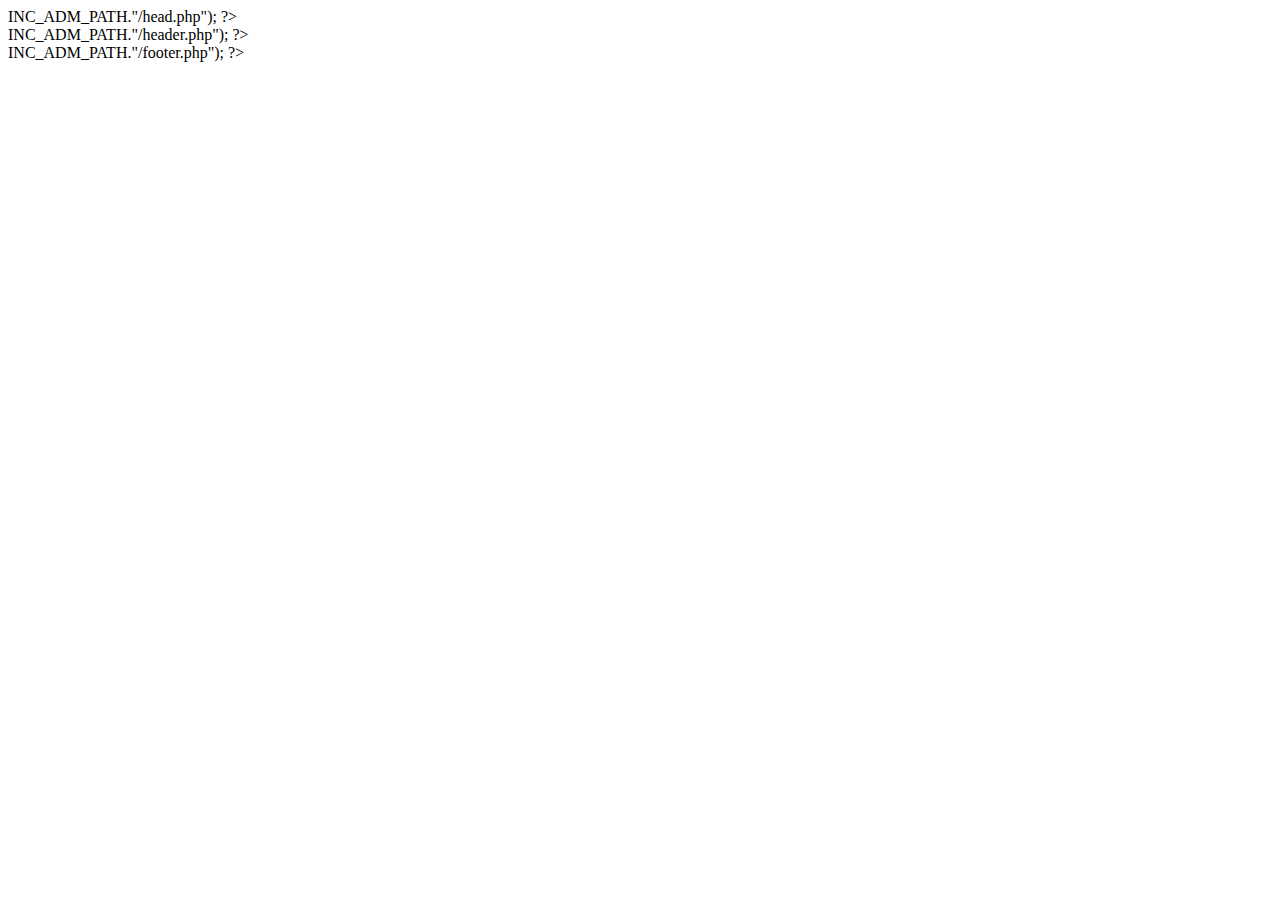
<file: www/admin/index.html>
<?php
	include_once("../_init.php");
	include_once($GP -> INC_ADM_PATH."/head.php");
?>
<body>
<div class="Wrap"><!--// ��ü�� ���δ� Wrap -->
		<? include_once($GP -> INC_ADM_PATH."/header.php"); ?>
		<div class="boxContentBody">
		</div>		
		<? include_once($GP -> INC_ADM_PATH."/footer.php"); ?>
	</div>
</div>
</body>
</html>
</file>
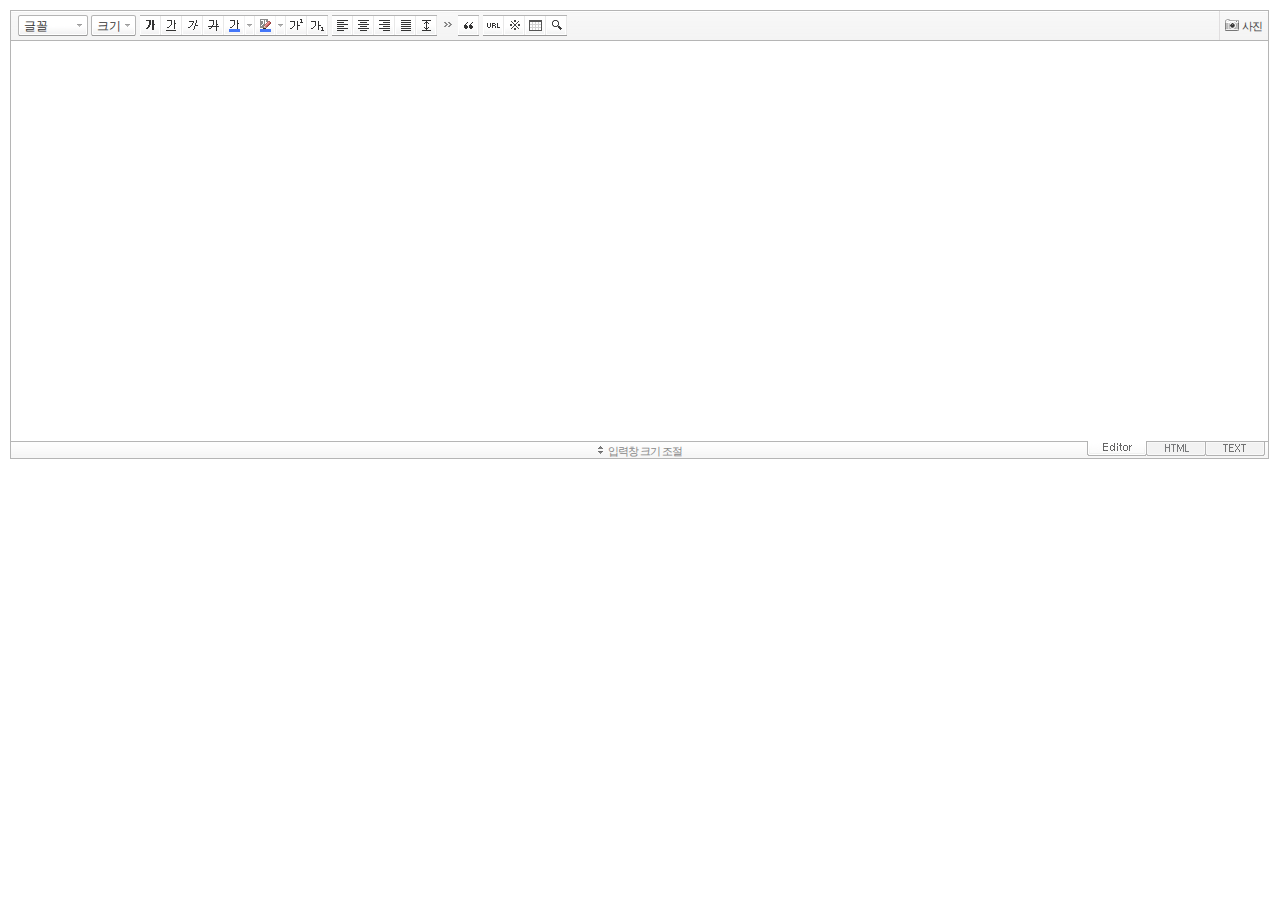
<file: www/bbs/smarteditor/SmartEditor2Skin.html>
<!DOCTYPE HTML PUBLIC "-//W3C//DTD HTML 4.01 Transitional//EN" "http://www.w3.org/TR/html4/loose.dtd">
<html lang="ko">
<head>
<meta http-equiv="Content-Type" content="text/html; charset=utf-8">
<meta http-equiv="Content-Script-Type" content="text/javascript">
<meta http-equiv="Content-Style-Type" content="text/css">
<title>네이버 :: Smart Editor 2 &#8482;</title>
<link href="css/smart_editor2.css" rel="stylesheet" type="text/css">
<style type="text/css">
	body { margin: 10px; }
</style>
<script type="text/javascript" src="./js/jindo.min.js" charset="utf-8"></script>
<script type="text/javascript" src="./js/jindo_component.js" charset="utf-8"></script>
<script type="text/javascript" src="./js/SE2B_Configuration_Service.js" charset="utf-8"></script>	<!-- 설정 파일 -->
<script type="text/javascript" src="./js/SE2B_Configuration_General.js" charset="utf-8"></script>	<!-- 설정 파일 -->
<script type="text/javascript" src="./js/SE2BasicCreator.js" charset="utf-8"></script>
<script type="text/javascript" src="./js/hp_SE_CLEAR_CONTENT.js" charset="utf-8"> </script>

<script src='js/smarteditor2.min.js' charset='utf-8'></script>
<script src='photo_uploader/plugin/hp_SE2M_AttachQuickPhoto.js' charset='utf-8'></script>
</head>
<body>



<span id="rev"></span>

<!-- SE2 Markup Start -->	
<div id="smart_editor2">
	<div id="smart_editor2_content"><a href="#se2_iframe" class="blind">글쓰기영역으로 바로가기</a>
		<div class="se2_tool" id="se2_tool">
			
			<div class="se2_text_tool husky_seditor_text_tool">
			<ul class="se2_font_type">
				<li class="husky_seditor_ui_fontName"><button type="button" class="se2_font_family" title="글꼴"><span class="husky_se2m_current_fontName">글꼴</span></button>
					<!-- 글꼴 레이어 -->
					<div class="se2_layer husky_se_fontName_layer">
						<div class="se2_in_layer">
							<ul class="se2_l_font_fam">
							<li style="display:none"><button type="button"><span>@DisplayName@<span>(</span><em style="font-family:FontFamily;">@SampleText@</em><span>)</span></span></button></li>
							<!--
							<li><button type="button"><span>돋움<span>(</span><em style="font-family:'돋움',Dotum,Sans-serif;">가나다라</em><span>)</span></span></button></li>
							<li><button type="button"><span>돋움체<span>(</span><em style="font-family:'돋움체',DotumChe,Sans-serif;">가나다라</em><span>)</span></span></button></li>
							<li><button type="button"><span>굴림<span>(</span><em style="font-family:'굴림',Gulim,Sans-serif;">가나다라</em><span>)</span></span></button></li>
							<li><button type="button"><span>굴림체<span>(</span><em style="font-family:'굴림체',GulimChe,Sans-serif;">가나다라</em><span>)</span></span></button></li>
							<li><button type="button"><span>바탕<span>(</span><em style="font-family:'바탕',Batang,serif;">가나다라</em><span>)</span></span></button></li>
							<li><button type="button"><span>바탕체<span>(</span><em style="font-family:'바탕체',BatangChe,serif;">가나다라</em><span>)</span></span></button></li>
							<li><button type="button"><span>궁서<span>(</span><em style="font-family:'궁서',Gungsuh,serif;">가나다라</em><span>)</span></span></button></li>
							<li><button type="button"><span>Arial<span>(</span><em style="font-family:arial,Sans-serif;">abcd</em><span>)</span></span></button></li>
							<li><button type="button"><span>Tahoma<span>(</span><em style="font-family:tahoma,Sans-serif;">abcd</em><span>)</span></span></button></li>
							<li><button type="button"><span>Times New Roman<span>(</span><em style="font-family:'Times New Roman',Times,serif;">abcd</em><span>)</span></span></button></li>
							<li><button type="button"><span>Verdana<span>(</span><em style="font-family:verdana,Sans-serif;">abcd</em><span>)</span></span></button></li>
							<li><button type="button"><span>Courier New<span>(</span><em style="font-family:Courier New,Sans-serif;">abcd</em><span>)</span></span></button></li>
							-->
							<li class="se2_division husky_seditor_font_separator"></li>
							<li class="husky_seditor_font_nanumgothic"><button type="button"><span>나눔고딕<span>(</span><em style="font-family:'나눔고딕',NanumGothic,Sans-serif;">가나다라</em><span>)</span></span></button></li>
							<li class="husky_seditor_font_nanummyeongjo"><button type="button"><span>나눔명조<span>(</span><em style="font-family:'나눔명조',NanumMyeongjo,serif;">가나다라</em><span>)</span></span></button></li>
							<li class="husky_seditor_font_nanumgothiccoding"><button type="button"><span>나눔고딕코딩<span>(</span><em style="font-family:'나눔고딕코딩',NanumGothicCoding,Sans-serif;">가나다라</em><span>)</span></span></button></li>
							</ul>
						</div>
					</div>
					<!-- //글꼴 레이어 -->
				</li>

				<li class="husky_seditor_ui_fontSize"><button type="button" class="se2_font_size" title="글자크기"><span class="husky_se2m_current_fontSize">크기</span></button>
					<!-- 폰트 사이즈 레이어 -->
					<div class="se2_layer husky_se_fontSize_layer">
						<div class="se2_in_layer">
							<ul class="se2_l_font_size">
							<li><button type="button" style="height:19px;"><span style="margin-top:4px; margin-bottom:3px; margin-left:5px; font-size:7pt;">가나다라마바사<span style=" font-size:7pt;">(7pt)</span></span></button></li>
							<li><button type="button" style="height:20px;"><span style="margin-bottom:2px; font-size:8pt;">가나다라마바사<span style="font-size:8pt;">(8pt)</span></span></button></li>
							<li><button type="button" style="height:20px;"><span style="margin-bottom:1px; font-size:9pt;">가나다라마바사<span style="font-size:9pt;">(9pt)</span></span></button></li>
							<li><button type="button" style="height:21px;"><span style="margin-bottom:1px; font-size:10pt;">가나다라마바사<span style="font-size:10pt;">(10pt)</span></span></button></li>
							<li><button type="button" style="height:23px;"><span style="margin-bottom:2px; font-size:11pt;">가나다라마바사<span style="font-size:11pt;">(11pt)</span></span></button></li>
							<li><button type="button" style="height:25px;"><span style="margin-bottom:1px; font-size:12pt;">가나다라마바사<span style="font-size:12pt;">(12pt)</span></span></button></li>
							<li><button type="button" style="height:27px;"><span style="margin-bottom:2px; font-size:14pt;">가나다라마바사<span style="margin-left:6px;font-size:14pt;">(14pt)</span></span></button></li>
							<li><button type="button" style="height:33px;"><span style="margin-bottom:1px; font-size:18pt;">가나다라마바사<span style="margin-left:8px;font-size:18pt;">(18pt)</span></span></button></li>
							<li><button type="button" style="height:39px;"><span style="margin-left:3px; font-size:24pt;">가나다라마<span style="margin-left:11px;font-size:24pt;">(24pt)</span></span></button></li>
							<li><button type="button" style="height:53px;"><span style="margin-top:-1px; margin-left:3px; font-size:36pt;">가나다<span style="font-size:36pt;">(36pt)</span></span></button></li>
							</ul>
						</div>
					</div>
					<!-- //폰트 사이즈 레이어 -->
				</li>
</ul><ul>
				<li class="husky_seditor_ui_bold"><button type="button" title="굵게[Ctrl+B]" class="se2_bold"><span class="_buttonRound">굵게[Ctrl+B]</span></button></li>

				<li class="husky_seditor_ui_underline"><button type="button" title="밑줄[Ctrl+U]" class="se2_underline"><span class="_buttonRound">밑줄[Ctrl+U]</span></button></li>

				<li class="husky_seditor_ui_italic"><button type="button" title="기울임꼴[Ctrl+I]" class="se2_italic"><span class="_buttonRound">기울임꼴[Ctrl+I]</span></button></li>

				<li class="husky_seditor_ui_lineThrough"><button type="button" title="취소선[Ctrl+D]" class="se2_tdel"><span class="_buttonRound">취소선[Ctrl+D]</span></button></li>

				<li class="se2_pair husky_seditor_ui_fontColor"><span class="selected_color husky_se2m_fontColor_lastUsed" style="background-color:#4477f9"></span><span class="husky_seditor_ui_fontColorA"><button type="button" title="글자색" class="se2_fcolor"><span>글자색</span></button></span><span class="husky_seditor_ui_fontColorB"><button type="button" title="더보기" class="se2_fcolor_more"><span class="_buttonRound">더보기</span></button></span>				
					<!-- 글자색 -->
					<div class="se2_layer husky_se2m_fontcolor_layer" style="display:none">
						<div class="se2_in_layer husky_se2m_fontcolor_paletteHolder">
							<div class="se2_palette husky_se2m_color_palette">
								<ul class="se2_pick_color">
								<li><button type="button" title="#ff0000" style="background:#ff0000"><span><span>#ff0000</span></span></button></li>
								<li><button type="button" title="#ff6c00" style="background:#ff6c00"><span><span>#ff6c00</span></span></button></li>
								<li><button type="button" title="#ffaa00" style="background:#ffaa00"><span><span>#ffaa00</span></span></button></li>
								<li><button type="button" title="#ffef00" style="background:#ffef00"><span><span>#ffef00</span></span></button></li>
								<li><button type="button" title="#a6cf00" style="background:#a6cf00"><span><span>#a6cf00</span></span></button></li>
								<li><button type="button" title="#009e25" style="background:#009e25"><span><span>#009e25</span></span></button></li>
								<li><button type="button" title="#00b0a2" style="background:#00b0a2"><span><span>#00b0a2</span></span></button></li>
								<li><button type="button" title="#0075c8" style="background:#0075c8"><span><span>#0075c8</span></span></button></li>
								<li><button type="button" title="#3a32c3" style="background:#3a32c3"><span><span>#3a32c3</span></span></button></li>
								<li><button type="button" title="#7820b9" style="background:#7820b9"><span><span>#7820b9</span></span></button></li>
								<li><button type="button" title="#ef007c" style="background:#ef007c"><span><span>#ef007c</span></span></button></li>
								<li><button type="button" title="#000000" style="background:#000000"><span><span>#000000</span></span></button></li>
								<li><button type="button" title="#252525" style="background:#252525"><span><span>#252525</span></span></button></li>
								<li><button type="button" title="#464646" style="background:#464646"><span><span>#464646</span></span></button></li>
								<li><button type="button" title="#636363" style="background:#636363"><span><span>#636363</span></span></button></li>
								<li><button type="button" title="#7d7d7d" style="background:#7d7d7d"><span><span>#7d7d7d</span></span></button></li>
								<li><button type="button" title="#9a9a9a" style="background:#9a9a9a"><span><span>#9a9a9a</span></span></button></li>
								<li><button type="button" title="#ffe8e8" style="background:#ffe8e8"><span><span>#9a9a9a</span></span></button></li>
								<li><button type="button" title="#f7e2d2" style="background:#f7e2d2"><span><span>#f7e2d2</span></span></button></li>
								<li><button type="button" title="#f5eddc" style="background:#f5eddc"><span><span>#f5eddc</span></span></button></li>
								<li><button type="button" title="#f5f4e0" style="background:#f5f4e0"><span><span>#f5f4e0</span></span></button></li>
								<li><button type="button" title="#edf2c2" style="background:#edf2c2"><span><span>#edf2c2</span></span></button></li>
								<li><button type="button" title="#def7e5" style="background:#def7e5"><span><span>#def7e5</span></span></button></li>
								<li><button type="button" title="#d9eeec" style="background:#d9eeec"><span><span>#d9eeec</span></span></button></li>
								<li><button type="button" title="#c9e0f0" style="background:#c9e0f0"><span><span>#c9e0f0</span></span></button></li>
								<li><button type="button" title="#d6d4eb" style="background:#d6d4eb"><span><span>#d6d4eb</span></span></button></li>
								<li><button type="button" title="#e7dbed" style="background:#e7dbed"><span><span>#e7dbed</span></span></button></li>
								<li><button type="button" title="#f1e2ea" style="background:#f1e2ea"><span><span>#f1e2ea</span></span></button></li>
								<li><button type="button" title="#acacac" style="background:#acacac"><span><span>#acacac</span></span></button></li>
								<li><button type="button" title="#c2c2c2" style="background:#c2c2c2"><span><span>#c2c2c2</span></span></button></li>
								<li><button type="button" title="#cccccc" style="background:#cccccc"><span><span>#cccccc</span></span></button></li>
								<li><button type="button" title="#e1e1e1" style="background:#e1e1e1"><span><span>#e1e1e1</span></span></button></li>
								<li><button type="button" title="#ebebeb" style="background:#ebebeb"><span><span>#ebebeb</span></span></button></li>
								<li><button type="button" title="#ffffff" style="background:#ffffff"><span><span>#ffffff</span></span></button></li>
								</ul>
								<ul class="se2_pick_color" style="width:156px;">
								<li><button type="button" title="#e97d81" style="background:#e97d81"><span><span>#e97d81</span></span></button></li>
								<li><button type="button" title="#e19b73" style="background:#e19b73"><span><span>#e19b73</span></span></button></li>
								<li><button type="button" title="#d1b274" style="background:#d1b274"><span><span>#d1b274</span></span></button></li>
								<li><button type="button" title="#cfcca2" style="background:#cfcca2"><span><span>#cfcca2</span></span></button></li>
								<li><button type="button" title="#cfcca2" style="background:#cfcca2"><span><span>#cfcca2</span></span></button></li>
								<li><button type="button" title="#61b977" style="background:#61b977"><span><span>#61b977</span></span></button></li>
								<li><button type="button" title="#53aea8" style="background:#53aea8"><span><span>#53aea8</span></span></button></li>
								<li><button type="button" title="#518fbb" style="background:#518fbb"><span><span>#518fbb</span></span></button></li>
								<li><button type="button" title="#6a65bb" style="background:#6a65bb"><span><span>#6a65bb</span></span></button></li>
								<li><button type="button" title="#9a54ce" style="background:#9a54ce"><span><span>#9a54ce</span></span></button></li>
								<li><button type="button" title="#e573ae" style="background:#e573ae"><span><span>#e573ae</span></span></button></li>
								<li><button type="button" title="#5a504b" style="background:#5a504b"><span><span>#5a504b</span></span></button></li>
								<li><button type="button" title="#767b86" style="background:#767b86"><span><span>#767b86</span></span></button></li>
								<li><button type="button" title="#951015" style="background:#951015"><span><span>#951015</span></span></button></li>
								<li><button type="button" title="#6e391a" style="background:#6e391a"><span><span>#6e391a</span></span></button></li>
								<li><button type="button" title="#785c25" style="background:#785c25"><span><span>#785c25</span></span></button></li>
								<li><button type="button" title="#5f5b25" style="background:#5f5b25"><span><span>#5f5b25</span></span></button></li>
								<li><button type="button" title="#4c511f" style="background:#4c511f"><span><span>#4c511f</span></span></button></li>
								<li><button type="button" title="#1c4827" style="background:#1c4827"><span><span>#1c4827</span></span></button></li>
								<li><button type="button" title="#0d514c" style="background:#0d514c"><span><span>#0d514c</span></span></button></li>
								<li><button type="button" title="#1b496a" style="background:#1b496a"><span><span>#1b496a</span></span></button></li>
								<li><button type="button" title="#2b285f" style="background:#2b285f"><span><span>#2b285f</span></span></button></li>
								<li><button type="button" title="#45245b" style="background:#45245b"><span><span>#45245b</span></span></button></li>
								<li><button type="button" title="#721947" style="background:#721947"><span><span>#721947</span></span></button></li>
								<li><button type="button" title="#352e2c" style="background:#352e2c"><span><span>#352e2c</span></span></button></li>
								<li><button type="button" title="#3c3f45" style="background:#3c3f45"><span><span>#3c3f45</span></span></button></li>
								</ul>
								<button type="button" title="더보기" class="se2_view_more husky_se2m_color_palette_more_btn"><span>더보기</span></button>
								<div class="husky_se2m_color_palette_recent" style="display:none">
									<h4>최근 사용한 색</h4>
									<ul class="se2_pick_color">
									<li></li>
									<!-- 최근 사용한 색 템플릿 -->
									<!-- <li><button type="button" title="#e97d81" style="background:#e97d81"><span><span>#e97d81</span></span></button></li> -->
									<!-- //최근 사용한 색 템플릿 -->
									</ul>
								</div>								
								<div class="se2_palette2 husky_se2m_color_palette_colorpicker">
									<!--form action="http://test.emoticon.naver.com/colortable/TextAdd.nhn" method="post"-->
										<div class="se2_color_set">
											<span class="se2_selected_color"><span class="husky_se2m_cp_preview" style="background:#e97d81"></span></span><input type="text" name="" class="input_ty1 husky_se2m_cp_colorcode" value="#e97d81"><button type="button" class="se2_btn_insert husky_se2m_color_palette_ok_btn" title="입력"><span>입력</span></button></div>
										<!--input type="hidden" name="callback" value="http://test.emoticon.naver.com/colortable/result.jsp" />
										<input type="hidden" name="callback_func" value="1" />
										<input type="hidden" name="text_key" value="" />
										<input type="hidden" name="text_data" value="" />
									</form-->
									<div class="se2_gradation1 husky_se2m_cp_colpanel"></div>
									<div class="se2_gradation2 husky_se2m_cp_huepanel"></div>
								</div>
							</div>
                        </div>
					</div>
                    <!-- //글자색 -->
				</li>

				<li class="se2_pair husky_seditor_ui_BGColor"><span class="selected_color husky_se2m_BGColor_lastUsed" style="background-color:#4477f9"></span><span class="husky_seditor_ui_BGColorA"><button type="button" title="배경색" class="se2_bgcolor"><span>배경색</span></button></span><span class="husky_seditor_ui_BGColorB"><button type="button" title="더보기" class="se2_bgcolor_more"><span class="_buttonRound">더보기</span></button></span>
					<!-- 배경색 -->
					<div class="se2_layer se2_layer husky_se2m_BGColor_layer" style="display:none">
						<div class="se2_in_layer">
							<div class="se2_palette_bgcolor">
								<ul class="se2_background husky_se2m_bgcolor_list">
								<li><button type="button" title="배경색#ff0000 글자색#ffffff" style="background:#ff0000; color:#ffffff"><span><span>가나다</span></span></button></li>								
								<li><button type="button" title="배경색#6d30cf 글자색#ffffff" style="background:#6d30cf; color:#ffffff"><span><span>가나다</span></span></button></li>
								<li><button type="button" title="배경색#000000 글자색#ffffff" style="background:#000000; color:#ffffff"><span><span>가나다</span></span></button></li>
								<li><button type="button" title="배경색#ff6600 글자색#ffffff" style="background:#ff6600; color:#ffffff"><span><span>가나다</span></span></button></li>
								<li><button type="button" title="배경색#3333cc 글자색#ffffff" style="background:#3333cc; color:#ffffff"><span><span>가나다</span></span></button></li>
								<li><button type="button" title="배경색#333333 글자색#ffff00" style="background:#333333; color:#ffff00"><span><span>가나다</span></span></button></li>
								<li><button type="button" title="배경색#ffa700 글자색#ffffff" style="background:#ffa700; color:#ffffff"><span><span>가나다</span></span></button></li>
								<li><button type="button" title="배경색#009999 글자색#ffffff" style="background:#009999; color:#ffffff"><span><span>가나다</span></span></button></li>
								<li><button type="button" title="배경색#8e8e8e 글자색#ffffff" style="background:#8e8e8e; color:#ffffff"><span><span>가나다</span></span></button></li>								
								<li><button type="button" title="배경색#cc9900 글자색#ffffff" style="background:#cc9900; color:#ffffff"><span><span>가나다</span></span></button></li>
								<li><button type="button" title="배경색#77b02b 글자색#ffffff" style="background:#77b02b; color:#ffffff"><span><span>가나다</span></span></button></li>
								<li><button type="button" title="배경색#ffffff 글자색#000000" style="background:#ffffff; color:#000000"><span><span>가나다</span></span></button></li>
								</ul>
							</div>
							<div class="husky_se2m_BGColor_paletteHolder"></div>
                        </div>
					</div>
                    <!-- //배경색 -->
				</li>

				<li class="husky_seditor_ui_superscript"><button type="button" title="윗첨자" class="se2_sup"><span class="_buttonRound">윗첨자</span></button></li>

				<li class="husky_seditor_ui_subscript"><button type="button" title="아래첨자" class="se2_sub"><span class="_buttonRound">아래첨자</span></button></li>
</ul><ul>
				<li class="husky_seditor_ui_justifyleft"><button type="button" title="왼쪽정렬" class="se2_left"><span class="_buttonRound">왼쪽정렬</span></button></li>

				<li class="husky_seditor_ui_justifycenter"><button type="button" title="가운데정렬" class="se2_center"><span class="_buttonRound">가운데정렬</span></button></li>

				<li class="husky_seditor_ui_justifyright"><button type="button" title="오른쪽정렬" class="se2_right"><span class="_buttonRound">오른쪽정렬</span></button></li>

				<li class="husky_seditor_ui_justifyfull"><button type="button" title="양쪽정렬" class="se2_justify"><span class="_buttonRound">양쪽정렬</span></button></li>

				<li class="husky_seditor_ui_lineHeight"><button type="button" title="줄간격" class="se2_lineheight" ><span class="_buttonRound">줄간격</span></button>
					<!-- 줄간격 레이어 -->
					<div class="se2_layer husky_se2m_lineHeight_layer">
						<div class="se2_in_layer">
							<ul class="se2_l_line_height">
							<li><button type="button"><span>50%</span></button></li>
							<li><button type="button"><span>80%</span></button></li>
							<li><button type="button"><span>100%</span></button></li>
							<li><button type="button"><span>120%</span></button></li>
							<li><button type="button"><span>150%</span></button></li>
							<li><button type="button"><span>180%</span></button></li>
							<li><button type="button"><span>200%</span></button></li>
							</ul>
							<div class="se2_l_line_height_user husky_se2m_lineHeight_direct_input">
								<h3>직접 입력</h3>
								<span class="bx_input">
								<input type="text" class="input_ty1" maxlength="3" style="width:75px">
								<button type="button" title="1% 더하기" class="btn_up"><span>1% 더하기</span></button>
								<button type="button" title="1% 빼기" class="btn_down"><span>1% 빼기</span></button>
								</span>		
								<div class="btn_area">
									<button type="button" class="se2_btn_apply3"><span>적용</span></button><button type="button" class="se2_btn_cancel3"><span>취소</span></button>
								</div>
							</div>
						</div>
					</div>
					<!-- //줄간격 레이어 -->
				</li>
</ul><ul>
				<li class="husky_seditor_ui_text_more" id="se2_text_more"><button title="더보기" type="button" class="se2_text_tool_more"><span>더보기</span></button>
					<div class="se2_sub_text_tool se2_sub_step1">
						<ul>
						<li class="husky_seditor_ui_orderedlist"><button type="button" title="번호매기기" class="se2_ol"><span class="_buttonRound">번호매기기</span></button></li>
						<li class="husky_seditor_ui_unorderedlist"><button type="button" title="글머리기호" class="se2_ul"><span class="_buttonRound">글머리기호</span></button></li>
						<li class="husky_seditor_ui_outdent"><button type="button" title="내어쓰기[Shift+Tab]" class="se2_outdent"><span class="_buttonRound">내어쓰기[Shift+Tab]</span></button></li>
						<li class="husky_seditor_ui_indent"><button type="button" title="들여쓰기[Tab]" class="se2_indent"><span class="_buttonRound">들여쓰기[Tab]</span></button></li>
						</ul>
					</div>
				</li>
</ul><ul>
				<li class="husky_seditor_ui_quote"><button type="button" title="인용구" class="se2_blockquote"><span class="_buttonRound">인용구</span></button>
					<!-- 인용구 -->
					<div class="se2_layer husky_seditor_blockquote_layer" style="margin-left:-407px; display:none;">
						<div class="se2_in_layer">
							<div class="se2_quote">
								<ul>
								<li class="q1"><button type="button" class="se2_quote1"><span><span>인용구 스타일1</span></span></button></li>
								<li class="q2"><button type="button" class="se2_quote2"><span><span>인용구 스타일2</span></span></button></li>
								<li class="q3"><button type="button" class="se2_quote3"><span><span>인용구 스타일3</span></span></button></li>
								<li class="q4"><button type="button" class="se2_quote4"><span><span>인용구 스타일4</span></span></button></li>
								<li class="q5"><button type="button" class="se2_quote5"><span><span>인용구 스타일5</span></span></button></li>
								<li class="q6"><button type="button" class="se2_quote6"><span><span>인용구 스타일6</span></span></button></li>
								<li class="q7"><button type="button" class="se2_quote7"><span><span>인용구 스타일7</span></span></button></li>
								<li class="q8"><button type="button" class="se2_quote8"><span><span>인용구 스타일8</span></span></button></li>
								<li class="q9"><button type="button" class="se2_quote9"><span><span>인용구 스타일9</span></span></button></li>
								<li class="q10"><button type="button" class="se2_quote10"><span><span>인용구 스타일10</span></span></button></li>
								</ul>
								<button type="button" class="se2_cancel2"><span>적용취소</span></button>
							</div>
						</div>
					</div>
					<!-- //인용구 -->
				</li>
</ul><ul>
				<li class="husky_seditor_ui_hyperlink"><button type="button" title="링크" class="se2_url"><span class="_buttonRound">링크</span></button>
					<!-- 링크 -->
					<div class="se2_layer" style="margin-left:-285px">
						<div class="se2_in_layer">
							<div class="se2_url2">
								<input type="text" class="input_ty1" value="http://">
								<button type="button" class="se2_apply"><span>적용</span></button><button type="button" class="se2_cancel"><span>취소</span></button>
							</div>
						</div>
					</div>
					<!-- //링크 -->
				</li>

				<li class="husky_seditor_ui_sCharacter"><button type="button" title="특수기호" class="se2_character"><span class="_buttonRound">특수기호</span></button>
					<!-- 특수기호 -->
					<div class="se2_layer husky_seditor_sCharacter_layer" style="margin-left:-448px;">
						<div class="se2_in_layer">
							<div class="se2_bx_character">
								<ul class="se2_char_tab">
								<li class="active"><button type="button" title="일반기호" class="se2_char1"><span>일반기호</span></button>
									<div class="se2_s_character">
										<ul class="husky_se2m_sCharacter_list">
											<li></li>
											<!-- 일반기호 목록 -->
											<!-- <li class="hover"><button type="button"><span>｛</span></button></li><li class="active"><button type="button"><span>｝</span></button></li><li><button type="button"><span>〔</span></button></li><li><button type="button"><span>〕</span></button></li><li><button type="button"><span>〈</span></button></li><li><button type="button"><span>〉</span></button></li><li><button type="button"><span>《</span></button></li><li><button type="button"><span>》</span></button></li><li><button type="button"><span>「</span></button></li><li><button type="button"><span>」</span></button></li><li><button type="button"><span>『</span></button></li><li><button type="button"><span>』</span></button></li><li><button type="button"><span>【</span></button></li><li><button type="button"><span>】</span></button></li><li><button type="button"><span>‘</span></button></li><li><button type="button"><span>’</span></button></li><li><button type="button"><span>“</span></button></li><li><button type="button"><span>”</span></button></li><li><button type="button"><span>、</span></button></li><li><button type="button"><span>。</span></button></li><li><button type="button"><span>·</span></button></li><li><button type="button"><span>‥</span></button></li><li><button type="button"><span>…</span></button></li><li><button type="button"><span>§</span></button></li><li><button type="button"><span>※</span></button></li><li><button type="button"><span>☆</span></button></li><li><button type="button"><span>★</span></button></li><li><button type="button"><span>○</span></button></li><li><button type="button"><span>●</span></button></li><li><button type="button"><span>◎</span></button></li><li><button type="button"><span>◇</span></button></li><li><button type="button"><span>◆</span></button></li><li><button type="button"><span>□</span></button></li><li><button type="button"><span>■</span></button></li><li><button type="button"><span>△</span></button></li><li><button type="button"><span>▲</span></button></li><li><button type="button"><span>▽</span></button></li><li><button type="button"><span>▼</span></button></li><li><button type="button"><span>◁</span></button></li><li><button type="button"><span>◀</span></button></li><li><button type="button"><span>▷</span></button></li><li><button type="button"><span>▶</span></button></li><li><button type="button"><span>♤</span></button></li><li><button type="button"><span>♠</span></button></li><li><button type="button"><span>♡</span></button></li><li><button type="button"><span>♥</span></button></li><li><button type="button"><span>♧</span></button></li><li><button type="button"><span>♣</span></button></li><li><button type="button"><span>⊙</span></button></li><li><button type="button"><span>◈</span></button></li><li><button type="button"><span>▣</span></button></li><li><button type="button"><span>◐</span></button></li><li><button type="button"><span>◑</span></button></li><li><button type="button"><span>▒</span></button></li><li><button type="button"><span>▤</span></button></li><li><button type="button"><span>▥</span></button></li><li><button type="button"><span>▨</span></button></li><li><button type="button"><span>▧</span></button></li><li><button type="button"><span>▦</span></button></li><li><button type="button"><span>▩</span></button></li><li><button type="button"><span>±</span></button></li><li><button type="button"><span>×</span></button></li><li><button type="button"><span>÷</span></button></li><li><button type="button"><span>≠</span></button></li><li><button type="button"><span>≤</span></button></li><li><button type="button"><span>≥</span></button></li><li><button type="button"><span>∞</span></button></li><li><button type="button"><span>∴</span></button></li><li><button type="button"><span>°</span></button></li><li><button type="button"><span>′</span></button></li><li><button type="button"><span>″</span></button></li><li><button type="button"><span>∠</span></button></li><li><button type="button"><span>⊥</span></button></li><li><button type="button"><span>⌒</span></button></li><li><button type="button"><span>∂</span></button></li><li><button type="button"><span>≡</span></button></li><li><button type="button"><span>≒</span></button></li><li><button type="button"><span>≪</span></button></li><li><button type="button"><span>≫</span></button></li><li><button type="button"><span>√</span></button></li><li><button type="button"><span>∽</span></button></li><li><button type="button"><span>∝</span></button></li><li><button type="button"><span>∵</span></button></li><li><button type="button"><span>∫</span></button></li><li><button type="button"><span>∬</span></button></li><li><button type="button"><span>∈</span></button></li><li><button type="button"><span>∋</span></button></li><li><button type="button"><span>⊆</span></button></li><li><button type="button"><span>⊇</span></button></li><li><button type="button"><span>⊂</span></button></li><li><button type="button"><span>⊃</span></button></li><li><button type="button"><span>∪</span></button></li><li><button type="button"><span>∩</span></button></li><li><button type="button"><span>∧</span></button></li><li><button type="button"><span>∨</span></button></li><li><button type="button"><span>￢</span></button></li><li><button type="button"><span>⇒</span></button></li><li><button type="button"><span>⇔</span></button></li><li><button type="button"><span>∀</span></button></li><li><button type="button"><span>∃</span></button></li><li><button type="button"><span>´</span></button></li><li><button type="button"><span>～</span></button></li><li><button type="button"><span>ˇ</span></button></li><li><button type="button"><span>˘</span></button></li><li><button type="button"><span>˝</span></button></li><li><button type="button"><span>˚</span></button></li><li><button type="button"><span>˙</span></button></li><li><button type="button"><span>¸</span></button></li><li><button type="button"><span>˛</span></button></li><li><button type="button"><span>¡</span></button></li><li><button type="button"><span>¿</span></button></li><li><button type="button"><span>ː</span></button></li><li><button type="button"><span>∮</span></button></li><li><button type="button"><span>∑</span></button></li><li><button type="button"><span>∏</span></button></li><li><button type="button"><span>♭</span></button></li><li><button type="button"><span>♩</span></button></li><li><button type="button"><span>♪</span></button></li><li><button type="button"><span>♬</span></button></li><li><button type="button"><span>㉿</span></button></li><li><button type="button"><span>→</span></button></li><li><button type="button"><span>←</span></button></li><li><button type="button"><span>↑</span></button></li><li><button type="button"><span>↓</span></button></li><li><button type="button"><span>↔</span></button></li><li><button type="button"><span>↕</span></button></li><li><button type="button"><span>↗</span></button></li><li><button type="button"><span>↙</span></button></li><li><button type="button"><span>↖</span></button></li><li><button type="button"><span>↘</span></button></li><li><button type="button"><span>㈜</span></button></li><li><button type="button"><span>№</span></button></li><li><button type="button"><span>㏇</span></button></li><li><button type="button"><span>™</span></button></li><li><button type="button"><span>㏂</span></button></li><li><button type="button"><span>㏘</span></button></li><li><button type="button"><span>℡</span></button></li><li><button type="button"><span>♨</span></button></li><li><button type="button"><span>☏</span></button></li><li><button type="button"><span>☎</span></button></li><li><button type="button"><span>☜</span></button></li><li><button type="button"><span>☞</span></button></li><li><button type="button"><span>¶</span></button></li><li><button type="button"><span>†</span></button></li><li><button type="button"><span>‡</span></button></li><li><button type="button"><span>®</span></button></li><li><button type="button"><span>ª</span></button></li><li><button type="button"><span>º</span></button></li><li><button type="button"><span>♂</span></button></li><li><button type="button"><span>♀</span></button></li> -->
										</ul>
									</div>
								</li>
								<li><button type="button" title="숫자와 단위" class="se2_char2"><span>숫자와 단위</span></button>
									<div class="se2_s_character">
										<ul class="husky_se2m_sCharacter_list">
											<li></li>
											<!-- 숫자와 단위 목록 -->
											<!-- <li class="hover"><button type="button"><span>½</span></button></li><li><button type="button"><span>⅓</span></button></li><li><button type="button"><span>⅔</span></button></li><li><button type="button"><span>¼</span></button></li><li><button type="button"><span>¾</span></button></li><li><button type="button"><span>⅛</span></button></li><li><button type="button"><span>⅜</span></button></li><li><button type="button"><span>⅝</span></button></li><li><button type="button"><span>⅞</span></button></li><li><button type="button"><span>¹</span></button></li><li><button type="button"><span>²</span></button></li><li><button type="button"><span>³</span></button></li><li><button type="button"><span>⁴</span></button></li><li><button type="button"><span>ⁿ</span></button></li><li><button type="button"><span>₁</span></button></li><li><button type="button"><span>₂</span></button></li><li><button type="button"><span>₃</span></button></li><li><button type="button"><span>₄</span></button></li><li><button type="button"><span>Ⅰ</span></button></li><li><button type="button"><span>Ⅱ</span></button></li><li><button type="button"><span>Ⅲ</span></button></li><li><button type="button"><span>Ⅳ</span></button></li><li><button type="button"><span>Ⅴ</span></button></li><li><button type="button"><span>Ⅵ</span></button></li><li><button type="button"><span>Ⅶ</span></button></li><li><button type="button"><span>Ⅷ</span></button></li><li><button type="button"><span>Ⅸ</span></button></li><li><button type="button"><span>Ⅹ</span></button></li><li><button type="button"><span>ⅰ</span></button></li><li><button type="button"><span>ⅱ</span></button></li><li><button type="button"><span>ⅲ</span></button></li><li><button type="button"><span>ⅳ</span></button></li><li><button type="button"><span>ⅴ</span></button></li><li><button type="button"><span>ⅵ</span></button></li><li><button type="button"><span>ⅶ</span></button></li><li><button type="button"><span>ⅷ</span></button></li><li><button type="button"><span>ⅸ</span></button></li><li><button type="button"><span>ⅹ</span></button></li><li><button type="button"><span>￦</span></button></li><li><button type="button"><span>$</span></button></li><li><button type="button"><span>￥</span></button></li><li><button type="button"><span>￡</span></button></li><li><button type="button"><span>€</span></button></li><li><button type="button"><span>℃</span></button></li><li><button type="button"><span>A</span></button></li><li><button type="button"><span>℉</span></button></li><li><button type="button"><span>￠</span></button></li><li><button type="button"><span>¤</span></button></li><li><button type="button"><span>‰</span></button></li><li><button type="button"><span>㎕</span></button></li><li><button type="button"><span>㎖</span></button></li><li><button type="button"><span>㎗</span></button></li><li><button type="button"><span>ℓ</span></button></li><li><button type="button"><span>㎘</span></button></li><li><button type="button"><span>㏄</span></button></li><li><button type="button"><span>㎣</span></button></li><li><button type="button"><span>㎤</span></button></li><li><button type="button"><span>㎥</span></button></li><li><button type="button"><span>㎦</span></button></li><li><button type="button"><span>㎙</span></button></li><li><button type="button"><span>㎚</span></button></li><li><button type="button"><span>㎛</span></button></li><li><button type="button"><span>㎜</span></button></li><li><button type="button"><span>㎝</span></button></li><li><button type="button"><span>㎞</span></button></li><li><button type="button"><span>㎟</span></button></li><li><button type="button"><span>㎠</span></button></li><li><button type="button"><span>㎡</span></button></li><li><button type="button"><span>㎢</span></button></li><li><button type="button"><span>㏊</span></button></li><li><button type="button"><span>㎍</span></button></li><li><button type="button"><span>㎎</span></button></li><li><button type="button"><span>㎏</span></button></li><li><button type="button"><span>㏏</span></button></li><li><button type="button"><span>㎈</span></button></li><li><button type="button"><span>㎉</span></button></li><li><button type="button"><span>㏈</span></button></li><li><button type="button"><span>㎧</span></button></li><li><button type="button"><span>㎨</span></button></li><li><button type="button"><span>㎰</span></button></li><li><button type="button"><span>㎱</span></button></li><li><button type="button"><span>㎲</span></button></li><li><button type="button"><span>㎳</span></button></li><li><button type="button"><span>㎴</span></button></li><li><button type="button"><span>㎵</span></button></li><li><button type="button"><span>㎶</span></button></li><li><button type="button"><span>㎷</span></button></li><li><button type="button"><span>㎸</span></button></li><li><button type="button"><span>㎹</span></button></li><li><button type="button"><span>㎀</span></button></li><li><button type="button"><span>㎁</span></button></li><li><button type="button"><span>㎂</span></button></li><li><button type="button"><span>㎃</span></button></li><li><button type="button"><span>㎄</span></button></li><li><button type="button"><span>㎺</span></button></li><li><button type="button"><span>㎻</span></button></li><li><button type="button"><span>㎼</span></button></li><li><button type="button"><span>㎽</span></button></li><li><button type="button"><span>㎾</span></button></li><li><button type="button"><span>㎿</span></button></li><li><button type="button"><span>㎐</span></button></li><li><button type="button"><span>㎑</span></button></li><li><button type="button"><span>㎒</span></button></li><li><button type="button"><span>㎓</span></button></li><li><button type="button"><span>㎔</span></button></li><li><button type="button"><span>Ω</span></button></li><li><button type="button"><span>㏀</span></button></li><li><button type="button"><span>㏁</span></button></li><li><button type="button"><span>㎊</span></button></li><li><button type="button"><span>㎋</span></button></li><li><button type="button"><span>㎌</span></button></li><li><button type="button"><span>㏖</span></button></li><li><button type="button"><span>㏅</span></button></li><li><button type="button"><span>㎭</span></button></li><li><button type="button"><span>㎮</span></button></li><li><button type="button"><span>㎯</span></button></li><li><button type="button"><span>㏛</span></button></li><li><button type="button"><span>㎩</span></button></li><li><button type="button"><span>㎪</span></button></li><li><button type="button"><span>㎫</span></button></li><li><button type="button"><span>㎬</span></button></li><li><button type="button"><span>㏝</span></button></li><li><button type="button"><span>㏐</span></button></li><li><button type="button"><span>㏓</span></button></li><li><button type="button"><span>㏃</span></button></li><li><button type="button"><span>㏉</span></button></li><li><button type="button"><span>㏜</span></button></li><li><button type="button"><span>㏆</span></button></li> -->
										</ul>
									</div>
								</li>
								<li><button type="button" title="원,괄호" class="se2_char3"><span>원,괄호</span></button>
									<div class="se2_s_character">
										<ul class="husky_se2m_sCharacter_list">
											<li></li>
											<!-- 원,괄호 목록 -->
											<!-- <li><button type="button"><span>㉠</span></button></li><li><button type="button"><span>㉡</span></button></li><li><button type="button"><span>㉢</span></button></li><li><button type="button"><span>㉣</span></button></li><li><button type="button"><span>㉤</span></button></li><li><button type="button"><span>㉥</span></button></li><li><button type="button"><span>㉦</span></button></li><li><button type="button"><span>㉧</span></button></li><li><button type="button"><span>㉨</span></button></li><li><button type="button"><span>㉩</span></button></li><li><button type="button"><span>㉪</span></button></li><li><button type="button"><span>㉫</span></button></li><li><button type="button"><span>㉬</span></button></li><li><button type="button"><span>㉭</span></button></li><li><button type="button"><span>㉮</span></button></li><li><button type="button"><span>㉯</span></button></li><li><button type="button"><span>㉰</span></button></li><li><button type="button"><span>㉱</span></button></li><li><button type="button"><span>㉲</span></button></li><li><button type="button"><span>㉳</span></button></li><li><button type="button"><span>㉴</span></button></li><li><button type="button"><span>㉵</span></button></li><li><button type="button"><span>㉶</span></button></li><li><button type="button"><span>㉷</span></button></li><li><button type="button"><span>㉸</span></button></li><li><button type="button"><span>㉹</span></button></li><li><button type="button"><span>㉺</span></button></li><li><button type="button"><span>㉻</span></button></li><li><button type="button"><span>ⓐ</span></button></li><li><button type="button"><span>ⓑ</span></button></li><li><button type="button"><span>ⓒ</span></button></li><li><button type="button"><span>ⓓ</span></button></li><li><button type="button"><span>ⓔ</span></button></li><li><button type="button"><span>ⓕ</span></button></li><li><button type="button"><span>ⓖ</span></button></li><li><button type="button"><span>ⓗ</span></button></li><li><button type="button"><span>ⓘ</span></button></li><li><button type="button"><span>ⓙ</span></button></li><li><button type="button"><span>ⓚ</span></button></li><li><button type="button"><span>ⓛ</span></button></li><li><button type="button"><span>ⓜ</span></button></li><li><button type="button"><span>ⓝ</span></button></li><li><button type="button"><span>ⓞ</span></button></li><li><button type="button"><span>ⓟ</span></button></li><li><button type="button"><span>ⓠ</span></button></li><li><button type="button"><span>ⓡ</span></button></li><li><button type="button"><span>ⓢ</span></button></li><li><button type="button"><span>ⓣ</span></button></li><li><button type="button"><span>ⓤ</span></button></li><li><button type="button"><span>ⓥ</span></button></li><li><button type="button"><span>ⓦ</span></button></li><li><button type="button"><span>ⓧ</span></button></li><li><button type="button"><span>ⓨ</span></button></li><li><button type="button"><span>ⓩ</span></button></li><li><button type="button"><span>①</span></button></li><li><button type="button"><span>②</span></button></li><li><button type="button"><span>③</span></button></li><li><button type="button"><span>④</span></button></li><li><button type="button"><span>⑤</span></button></li><li><button type="button"><span>⑥</span></button></li><li><button type="button"><span>⑦</span></button></li><li><button type="button"><span>⑧</span></button></li><li><button type="button"><span>⑨</span></button></li><li><button type="button"><span>⑩</span></button></li><li><button type="button"><span>⑪</span></button></li><li><button type="button"><span>⑫</span></button></li><li><button type="button"><span>⑬</span></button></li><li><button type="button"><span>⑭</span></button></li><li><button type="button"><span>⑮</span></button></li><li><button type="button"><span>㈀</span></button></li><li><button type="button"><span>㈁</span></button></li><li class="hover"><button type="button"><span>㈂</span></button></li><li><button type="button"><span>㈃</span></button></li><li><button type="button"><span>㈄</span></button></li><li><button type="button"><span>㈅</span></button></li><li><button type="button"><span>㈆</span></button></li><li><button type="button"><span>㈇</span></button></li><li><button type="button"><span>㈈</span></button></li><li><button type="button"><span>㈉</span></button></li><li><button type="button"><span>㈊</span></button></li><li><button type="button"><span>㈋</span></button></li><li><button type="button"><span>㈌</span></button></li><li><button type="button"><span>㈍</span></button></li><li><button type="button"><span>㈎</span></button></li><li><button type="button"><span>㈏</span></button></li><li><button type="button"><span>㈐</span></button></li><li><button type="button"><span>㈑</span></button></li><li><button type="button"><span>㈒</span></button></li><li><button type="button"><span>㈓</span></button></li><li><button type="button"><span>㈔</span></button></li><li><button type="button"><span>㈕</span></button></li><li><button type="button"><span>㈖</span></button></li><li><button type="button"><span>㈗</span></button></li><li><button type="button"><span>㈘</span></button></li><li><button type="button"><span>㈙</span></button></li><li><button type="button"><span>㈚</span></button></li><li><button type="button"><span>㈛</span></button></li><li><button type="button"><span>⒜</span></button></li><li><button type="button"><span>⒝</span></button></li><li><button type="button"><span>⒞</span></button></li><li><button type="button"><span>⒟</span></button></li><li><button type="button"><span>⒠</span></button></li><li><button type="button"><span>⒡</span></button></li><li><button type="button"><span>⒢</span></button></li><li><button type="button"><span>⒣</span></button></li><li><button type="button"><span>⒤</span></button></li><li><button type="button"><span>⒥</span></button></li><li><button type="button"><span>⒦</span></button></li><li><button type="button"><span>⒧</span></button></li><li><button type="button"><span>⒨</span></button></li><li><button type="button"><span>⒩</span></button></li><li><button type="button"><span>⒪</span></button></li><li><button type="button"><span>⒫</span></button></li><li><button type="button"><span>⒬</span></button></li><li><button type="button"><span>⒭</span></button></li><li><button type="button"><span>⒮</span></button></li><li><button type="button"><span>⒯</span></button></li><li><button type="button"><span>⒰</span></button></li><li><button type="button"><span>⒱</span></button></li><li><button type="button"><span>⒲</span></button></li><li><button type="button"><span>⒳</span></button></li><li><button type="button"><span>⒴</span></button></li><li><button type="button"><span>⒵</span></button></li><li><button type="button"><span>⑴</span></button></li><li><button type="button"><span>⑵</span></button></li><li><button type="button"><span>⑶</span></button></li><li><button type="button"><span>⑷</span></button></li><li><button type="button"><span>⑸</span></button></li><li><button type="button"><span>⑹</span></button></li><li><button type="button"><span>⑺</span></button></li><li><button type="button"><span>⑻</span></button></li><li><button type="button"><span>⑼</span></button></li><li><button type="button"><span>⑽</span></button></li><li><button type="button"><span>⑾</span></button></li><li><button type="button"><span>⑿</span></button></li><li><button type="button"><span>⒀</span></button></li><li><button type="button"><span>⒁</span></button></li><li><button type="button"><span>⒂</span></button></li> -->
										</ul>
									</div>
								</li>
								<li><button type="button" title="한글" class="se2_char4"><span>한글</span></button>
									<div class="se2_s_character">
										<ul class="husky_se2m_sCharacter_list">
											<li></li>
											<!-- 한글 목록 -->
											<!-- <li><button type="button"><span>ㄱ</span></button></li><li><button type="button"><span>ㄲ</span></button></li><li><button type="button"><span>ㄳ</span></button></li><li><button type="button"><span>ㄴ</span></button></li><li><button type="button"><span>ㄵ</span></button></li><li><button type="button"><span>ㄶ</span></button></li><li><button type="button"><span>ㄷ</span></button></li><li><button type="button"><span>ㄸ</span></button></li><li><button type="button"><span>ㄹ</span></button></li><li><button type="button"><span>ㄺ</span></button></li><li><button type="button"><span>ㄻ</span></button></li><li><button type="button"><span>ㄼ</span></button></li><li><button type="button"><span>ㄽ</span></button></li><li><button type="button"><span>ㄾ</span></button></li><li><button type="button"><span>ㄿ</span></button></li><li><button type="button"><span>ㅀ</span></button></li><li><button type="button"><span>ㅁ</span></button></li><li><button type="button"><span>ㅂ</span></button></li><li><button type="button"><span>ㅃ</span></button></li><li><button type="button"><span>ㅄ</span></button></li><li><button type="button"><span>ㅅ</span></button></li><li><button type="button"><span>ㅆ</span></button></li><li><button type="button"><span>ㅇ</span></button></li><li><button type="button"><span>ㅈ</span></button></li><li><button type="button"><span>ㅉ</span></button></li><li><button type="button"><span>ㅊ</span></button></li><li><button type="button"><span>ㅋ</span></button></li><li><button type="button"><span>ㅌ</span></button></li><li><button type="button"><span>ㅍ</span></button></li><li><button type="button"><span>ㅎ</span></button></li><li><button type="button"><span>ㅏ</span></button></li><li><button type="button"><span>ㅐ</span></button></li><li><button type="button"><span>ㅑ</span></button></li><li><button type="button"><span>ㅒ</span></button></li><li><button type="button"><span>ㅓ</span></button></li><li><button type="button"><span>ㅔ</span></button></li><li><button type="button"><span>ㅕ</span></button></li><li><button type="button"><span>ㅖ</span></button></li><li><button type="button"><span>ㅗ</span></button></li><li><button type="button"><span>ㅘ</span></button></li><li><button type="button"><span>ㅙ</span></button></li><li><button type="button"><span>ㅚ</span></button></li><li><button type="button"><span>ㅛ</span></button></li><li><button type="button"><span>ㅜ</span></button></li><li><button type="button"><span>ㅝ</span></button></li><li><button type="button"><span>ㅞ</span></button></li><li><button type="button"><span>ㅟ</span></button></li><li><button type="button"><span>ㅠ</span></button></li><li><button type="button"><span>ㅡ</span></button></li><li><button type="button"><span>ㅢ</span></button></li><li><button type="button"><span>ㅣ</span></button></li><li><button type="button"><span>ㅥ</span></button></li><li><button type="button"><span>ㅦ</span></button></li><li><button type="button"><span>ㅧ</span></button></li><li><button type="button"><span>ㅨ</span></button></li><li><button type="button"><span>ㅩ</span></button></li><li><button type="button"><span>ㅪ</span></button></li><li><button type="button"><span>ㅫ</span></button></li><li><button type="button"><span>ㅬ</span></button></li><li><button type="button"><span>ㅭ</span></button></li><li><button type="button"><span>ㅮ</span></button></li><li><button type="button"><span>ㅯ</span></button></li><li><button type="button"><span>ㅰ</span></button></li><li><button type="button"><span>ㅱ</span></button></li><li><button type="button"><span>ㅲ</span></button></li><li><button type="button"><span>ㅳ</span></button></li><li><button type="button"><span>ㅴ</span></button></li><li><button type="button"><span>ㅵ</span></button></li><li><button type="button"><span>ㅶ</span></button></li><li><button type="button"><span>ㅷ</span></button></li><li><button type="button"><span>ㅸ</span></button></li><li><button type="button"><span>ㅹ</span></button></li><li><button type="button"><span>ㅺ</span></button></li><li><button type="button"><span>ㅻ</span></button></li><li><button type="button"><span>ㅼ</span></button></li><li><button type="button"><span>ㅽ</span></button></li><li><button type="button"><span>ㅾ</span></button></li><li><button type="button"><span>ㅿ</span></button></li><li><button type="button"><span>ㆀ</span></button></li><li><button type="button"><span>ㆁ</span></button></li><li><button type="button"><span>ㆂ</span></button></li><li><button type="button"><span>ㆃ</span></button></li><li><button type="button"><span>ㆄ</span></button></li><li><button type="button"><span>ㆅ</span></button></li><li><button type="button"><span>ㆆ</span></button></li><li><button type="button"><span>ㆇ</span></button></li><li><button type="button"><span>ㆈ</span></button></li><li><button type="button"><span>ㆉ</span></button></li><li><button type="button"><span>ㆊ</span></button></li><li><button type="button"><span>ㆋ</span></button></li><li><button type="button"><span>ㆌ</span></button></li><li><button type="button"><span>ㆍ</span></button></li><li><button type="button"><span>ㆎ</span></button></li> -->
										</ul>
									</div>
								</li>
								<li><button type="button" title="그리스,라틴어" class="se2_char5"><span>그리스,라틴어</span></button>
									<div class="se2_s_character">
										<ul class="husky_se2m_sCharacter_list">
											<li></li>
											<!-- 그리스,라틴어 목록 -->
											<!-- <li><button type="button"><span>Α</span></button></li><li><button type="button"><span>Β</span></button></li><li><button type="button"><span>Γ</span></button></li><li><button type="button"><span>Δ</span></button></li><li><button type="button"><span>Ε</span></button></li><li><button type="button"><span>Ζ</span></button></li><li><button type="button"><span>Η</span></button></li><li><button type="button"><span>Θ</span></button></li><li><button type="button"><span>Ι</span></button></li><li><button type="button"><span>Κ</span></button></li><li><button type="button"><span>Λ</span></button></li><li><button type="button"><span>Μ</span></button></li><li><button type="button"><span>Ν</span></button></li><li><button type="button"><span>Ξ</span></button></li><li class="hover"><button type="button"><span>Ο</span></button></li><li><button type="button"><span>Π</span></button></li><li><button type="button"><span>Ρ</span></button></li><li><button type="button"><span>Σ</span></button></li><li><button type="button"><span>Τ</span></button></li><li><button type="button"><span>Υ</span></button></li><li><button type="button"><span>Φ</span></button></li><li><button type="button"><span>Χ</span></button></li><li><button type="button"><span>Ψ</span></button></li><li><button type="button"><span>Ω</span></button></li><li><button type="button"><span>α</span></button></li><li><button type="button"><span>β</span></button></li><li><button type="button"><span>γ</span></button></li><li><button type="button"><span>δ</span></button></li><li><button type="button"><span>ε</span></button></li><li><button type="button"><span>ζ</span></button></li><li><button type="button"><span>η</span></button></li><li><button type="button"><span>θ</span></button></li><li><button type="button"><span>ι</span></button></li><li><button type="button"><span>κ</span></button></li><li><button type="button"><span>λ</span></button></li><li><button type="button"><span>μ</span></button></li><li><button type="button"><span>ν</span></button></li><li><button type="button"><span>ξ</span></button></li><li><button type="button"><span>ο</span></button></li><li><button type="button"><span>π</span></button></li><li><button type="button"><span>ρ</span></button></li><li><button type="button"><span>σ</span></button></li><li><button type="button"><span>τ</span></button></li><li><button type="button"><span>υ</span></button></li><li><button type="button"><span>φ</span></button></li><li><button type="button"><span>χ</span></button></li><li><button type="button"><span>ψ</span></button></li><li><button type="button"><span>ω</span></button></li><li><button type="button"><span>Æ</span></button></li><li><button type="button"><span>Ð</span></button></li><li><button type="button"><span>Ħ</span></button></li><li><button type="button"><span>Ĳ</span></button></li><li><button type="button"><span>Ŀ</span></button></li><li><button type="button"><span>Ł</span></button></li><li><button type="button"><span>Ø</span></button></li><li><button type="button"><span>Œ</span></button></li><li><button type="button"><span>Þ</span></button></li><li><button type="button"><span>Ŧ</span></button></li><li><button type="button"><span>Ŋ</span></button></li><li><button type="button"><span>æ</span></button></li><li><button type="button"><span>đ</span></button></li><li><button type="button"><span>ð</span></button></li><li><button type="button"><span>ħ</span></button></li><li><button type="button"><span>I</span></button></li><li><button type="button"><span>ĳ</span></button></li><li><button type="button"><span>ĸ</span></button></li><li><button type="button"><span>ŀ</span></button></li><li><button type="button"><span>ł</span></button></li><li><button type="button"><span>ł</span></button></li><li><button type="button"><span>œ</span></button></li><li><button type="button"><span>ß</span></button></li><li><button type="button"><span>þ</span></button></li><li><button type="button"><span>ŧ</span></button></li><li><button type="button"><span>ŋ</span></button></li><li><button type="button"><span>ŉ</span></button></li><li><button type="button"><span>Б</span></button></li><li><button type="button"><span>Г</span></button></li><li><button type="button"><span>Д</span></button></li><li><button type="button"><span>Ё</span></button></li><li><button type="button"><span>Ж</span></button></li><li><button type="button"><span>З</span></button></li><li><button type="button"><span>И</span></button></li><li><button type="button"><span>Й</span></button></li><li><button type="button"><span>Л</span></button></li><li><button type="button"><span>П</span></button></li><li><button type="button"><span>Ц</span></button></li><li><button type="button"><span>Ч</span></button></li><li><button type="button"><span>Ш</span></button></li><li><button type="button"><span>Щ</span></button></li><li><button type="button"><span>Ъ</span></button></li><li><button type="button"><span>Ы</span></button></li><li><button type="button"><span>Ь</span></button></li><li><button type="button"><span>Э</span></button></li><li><button type="button"><span>Ю</span></button></li><li><button type="button"><span>Я</span></button></li><li><button type="button"><span>б</span></button></li><li><button type="button"><span>в</span></button></li><li><button type="button"><span>г</span></button></li><li><button type="button"><span>д</span></button></li><li><button type="button"><span>ё</span></button></li><li><button type="button"><span>ж</span></button></li><li><button type="button"><span>з</span></button></li><li><button type="button"><span>и</span></button></li><li><button type="button"><span>й</span></button></li><li><button type="button"><span>л</span></button></li><li><button type="button"><span>п</span></button></li><li><button type="button"><span>ф</span></button></li><li><button type="button"><span>ц</span></button></li><li><button type="button"><span>ч</span></button></li><li><button type="button"><span>ш</span></button></li><li><button type="button"><span>щ</span></button></li><li><button type="button"><span>ъ</span></button></li><li><button type="button"><span>ы</span></button></li><li><button type="button"><span>ь</span></button></li><li><button type="button"><span>э</span></button></li><li><button type="button"><span>ю</span></button></li><li><button type="button"><span>я</span></button></li> -->
										</ul>
									</div>
								</li>
								<li><button type="button" title="일본어" class="se2_char6"><span>일본어</span></button>
									<div class="se2_s_character">
										<ul class="husky_se2m_sCharacter_list">
											<li></li>
											<!-- 일본어 목록 -->
											<!-- <li><button type="button"><span>ぁ</span></button></li><li class="hover"><button type="button"><span>あ</span></button></li><li><button type="button"><span>ぃ</span></button></li><li><button type="button"><span>い</span></button></li><li><button type="button"><span>ぅ</span></button></li><li><button type="button"><span>う</span></button></li><li><button type="button"><span>ぇ</span></button></li><li><button type="button"><span>え</span></button></li><li><button type="button"><span>ぉ</span></button></li><li><button type="button"><span>お</span></button></li><li><button type="button"><span>か</span></button></li><li><button type="button"><span>が</span></button></li><li><button type="button"><span>き</span></button></li><li><button type="button"><span>ぎ</span></button></li><li><button type="button"><span>く</span></button></li><li><button type="button"><span>ぐ</span></button></li><li><button type="button"><span>け</span></button></li><li><button type="button"><span>げ</span></button></li><li><button type="button"><span>こ</span></button></li><li><button type="button"><span>ご</span></button></li><li><button type="button"><span>さ</span></button></li><li><button type="button"><span>ざ</span></button></li><li><button type="button"><span>し</span></button></li><li><button type="button"><span>じ</span></button></li><li><button type="button"><span>す</span></button></li><li><button type="button"><span>ず</span></button></li><li><button type="button"><span>せ</span></button></li><li><button type="button"><span>ぜ</span></button></li><li><button type="button"><span>そ</span></button></li><li><button type="button"><span>ぞ</span></button></li><li><button type="button"><span>た</span></button></li><li><button type="button"><span>だ</span></button></li><li><button type="button"><span>ち</span></button></li><li><button type="button"><span>ぢ</span></button></li><li><button type="button"><span>っ</span></button></li><li><button type="button"><span>つ</span></button></li><li><button type="button"><span>づ</span></button></li><li><button type="button"><span>て</span></button></li><li><button type="button"><span>で</span></button></li><li><button type="button"><span>と</span></button></li><li><button type="button"><span>ど</span></button></li><li><button type="button"><span>な</span></button></li><li><button type="button"><span>に</span></button></li><li><button type="button"><span>ぬ</span></button></li><li><button type="button"><span>ね</span></button></li><li><button type="button"><span>の</span></button></li><li><button type="button"><span>は</span></button></li><li><button type="button"><span>ば</span></button></li><li><button type="button"><span>ぱ</span></button></li><li><button type="button"><span>ひ</span></button></li><li><button type="button"><span>び</span></button></li><li><button type="button"><span>ぴ</span></button></li><li><button type="button"><span>ふ</span></button></li><li><button type="button"><span>ぶ</span></button></li><li><button type="button"><span>ぷ</span></button></li><li><button type="button"><span>へ</span></button></li><li><button type="button"><span>べ</span></button></li><li><button type="button"><span>ぺ</span></button></li><li><button type="button"><span>ほ</span></button></li><li><button type="button"><span>ぼ</span></button></li><li><button type="button"><span>ぽ</span></button></li><li><button type="button"><span>ま</span></button></li><li><button type="button"><span>み</span></button></li><li><button type="button"><span>む</span></button></li><li><button type="button"><span>め</span></button></li><li><button type="button"><span>も</span></button></li><li><button type="button"><span>ゃ</span></button></li><li><button type="button"><span>や</span></button></li><li><button type="button"><span>ゅ</span></button></li><li><button type="button"><span>ゆ</span></button></li><li><button type="button"><span>ょ</span></button></li><li><button type="button"><span>よ</span></button></li><li><button type="button"><span>ら</span></button></li><li><button type="button"><span>り</span></button></li><li><button type="button"><span>る</span></button></li><li><button type="button"><span>れ</span></button></li><li><button type="button"><span>ろ</span></button></li><li><button type="button"><span>ゎ</span></button></li><li><button type="button"><span>わ</span></button></li><li><button type="button"><span>ゐ</span></button></li><li><button type="button"><span>ゑ</span></button></li><li><button type="button"><span>を</span></button></li><li><button type="button"><span>ん</span></button></li><li><button type="button"><span>ァ</span></button></li><li><button type="button"><span>ア</span></button></li><li><button type="button"><span>ィ</span></button></li><li><button type="button"><span>イ</span></button></li><li><button type="button"><span>ゥ</span></button></li><li><button type="button"><span>ウ</span></button></li><li><button type="button"><span>ェ</span></button></li><li><button type="button"><span>エ</span></button></li><li><button type="button"><span>ォ</span></button></li><li><button type="button"><span>オ</span></button></li><li><button type="button"><span>カ</span></button></li><li><button type="button"><span>ガ</span></button></li><li><button type="button"><span>キ</span></button></li><li><button type="button"><span>ギ</span></button></li><li><button type="button"><span>ク</span></button></li><li><button type="button"><span>グ</span></button></li><li><button type="button"><span>ケ</span></button></li><li><button type="button"><span>ゲ</span></button></li><li><button type="button"><span>コ</span></button></li><li><button type="button"><span>ゴ</span></button></li><li><button type="button"><span>サ</span></button></li><li><button type="button"><span>ザ</span></button></li><li><button type="button"><span>シ</span></button></li><li><button type="button"><span>ジ</span></button></li><li><button type="button"><span>ス</span></button></li><li><button type="button"><span>ズ</span></button></li><li><button type="button"><span>セ</span></button></li><li><button type="button"><span>ゼ</span></button></li><li><button type="button"><span>ソ</span></button></li><li><button type="button"><span>ゾ</span></button></li><li><button type="button"><span>タ</span></button></li><li><button type="button"><span>ダ</span></button></li><li><button type="button"><span>チ</span></button></li><li><button type="button"><span>ヂ</span></button></li><li><button type="button"><span>ッ</span></button></li><li><button type="button"><span>ツ</span></button></li><li><button type="button"><span>ヅ</span></button></li><li><button type="button"><span>テ</span></button></li><li><button type="button"><span>デ</span></button></li><li><button type="button"><span>ト</span></button></li><li><button type="button"><span>ド</span></button></li><li><button type="button"><span>ナ</span></button></li><li><button type="button"><span>ニ</span></button></li><li><button type="button"><span>ヌ</span></button></li><li><button type="button"><span>ネ</span></button></li><li><button type="button"><span>ノ</span></button></li><li><button type="button"><span>ハ</span></button></li><li><button type="button"><span>バ</span></button></li><li><button type="button"><span>パ</span></button></li><li><button type="button"><span>ヒ</span></button></li><li><button type="button"><span>ビ</span></button></li><li><button type="button"><span>ピ</span></button></li><li><button type="button"><span>フ</span></button></li><li><button type="button"><span>ブ</span></button></li><li><button type="button"><span>プ</span></button></li><li><button type="button"><span>ヘ</span></button></li><li><button type="button"><span>ベ</span></button></li><li><button type="button"><span>ペ</span></button></li><li><button type="button"><span>ホ</span></button></li><li><button type="button"><span>ボ</span></button></li><li><button type="button"><span>ポ</span></button></li><li><button type="button"><span>マ</span></button></li><li><button type="button"><span>ミ</span></button></li><li><button type="button"><span>ム</span></button></li><li><button type="button"><span>メ</span></button></li><li><button type="button"><span>モ</span></button></li><li><button type="button"><span>ャ</span></button></li><li><button type="button"><span>ヤ</span></button></li><li><button type="button"><span>ュ</span></button></li><li><button type="button"><span>ユ</span></button></li><li><button type="button"><span>ョ</span></button></li><li><button type="button"><span>ヨ</span></button></li><li><button type="button"><span>ラ</span></button></li><li><button type="button"><span>リ</span></button></li><li><button type="button"><span>ル</span></button></li><li><button type="button"><span>レ</span></button></li><li><button type="button"><span>ロ</span></button></li><li><button type="button"><span>ヮ</span></button></li><li><button type="button"><span>ワ</span></button></li><li><button type="button"><span>ヰ</span></button></li><li><button type="button"><span>ヱ</span></button></li><li><button type="button"><span>ヲ</span></button></li><li><button type="button"><span>ン</span></button></li><li><button type="button"><span>ヴ</span></button></li><li><button type="button"><span>ヵ</span></button></li><li><button type="button"><span>ヶ</span></button></li> -->
										</ul>
									</div>
								</li>
								</ul>
								<p class="se2_apply_character">
									<label for="char_preview">선택한 기호</label> <input type="text" name="char_preview" id="char_preview" value="®º⊆●○" class="input_ty1"><button type="button" class="se2_confirm"><span>적용</span></button><button type="button" class="se2_cancel husky_se2m_sCharacter_close"><span>취소</span></button>
								</p>
							</div>
						</div>
					</div>
					<!-- //특수기호 -->
				</li>

				<li class="husky_seditor_ui_table"><button type="button" title="표" class="se2_table"><span class="_buttonRound">표</span></button>
					<!--@lazyload_html create_table-->
					<!-- 표 -->
					<div class="se2_layer husky_se2m_table_layer" style="margin-left:-171px">
						<div class="se2_in_layer">
							<div class="se2_table_set">
								<fieldset>
								<legend>칸수 지정</legend>
									<dl class="se2_cell_num">
									<dt><label for="row">행</label></dt>
									<dd><input id="row" name="" type="text" maxlength="2" value="4" class="input_ty2">
										<button type="button" class="se2_add"><span>1행추가</span></button>
										<button type="button" class="se2_del"><span>1행삭제</span></button>
									</dd>
									<dt><label for="col">열</label></dt>
									<dd><input id="col" name="" type="text" maxlength="2" value="4" class="input_ty2">
										<button type="button" class="se2_add"><span>1열추가</span></button>
										<button type="button" class="se2_del"><span>1열삭제</span></button>
									</dd>
									</dl>
									<table border="0" cellspacing="1" class="se2_pre_table husky_se2m_table_preview">
									<tr>
									<td>&nbsp;</td>
									<td>&nbsp;</td>
									<td>&nbsp;</td>
									<td>&nbsp;</td>
									</tr>
									<tr>
									<td>&nbsp;</td>
									<td>&nbsp;</td>
									<td>&nbsp;</td>
									<td>&nbsp;</td>
									</tr>
									<tr>
									<td>&nbsp;</td>
									<td>&nbsp;</td>
									<td>&nbsp;</td>
									<td>&nbsp;</td>
									</tr>
									</table>
								</fieldset>
								<fieldset>
									<legend>속성직접입력</legend>
									<dl class="se2_t_proper1">
									<dt><input type="radio" id="se2_tbp1" name="se2_tbp" checked><label for="se2_tbp1">속성직접입력</label></dt>
									<dd>
										<dl class="se2_t_proper1_1">
										<dt><label>표스타일</label></dt>
										<dd><div class="se2_select_ty1"><span class="se2_b_style3 husky_se2m_table_border_style_preview"></span><button type="button" title="더보기" class="se2_view_more"><span>더보기</span></button></div>
											<!-- 레이어 : 테두리스타일 -->
											<div class="se2_layer_b_style husky_se2m_table_border_style_layer" style="display:none">
												<ul>
												<li><button type="button" class="se2_b_style1"><span class="se2m_no_border">테두리없음</span></button></li>
												<li><button type="button" class="se2_b_style2"><span><span>테두리스타일2</span></span></button></li>
												<li><button type="button" class="se2_b_style3"><span><span>테두리스타일3</span></span></button></li>
												<li><button type="button" class="se2_b_style4"><span><span>테두리스타일4</span></span></button></li>
												<li><button type="button" class="se2_b_style5"><span><span>테두리스타일5</span></span></button></li>
												<li><button type="button" class="se2_b_style6"><span><span>테두리스타일6</span></span></button></li>
												<li><button type="button" class="se2_b_style7"><span><span>테두리스타일7</span></span></button></li>
												</ul>
											</div>
											<!-- //레이어 : 테두리스타일 -->
										</dd>
										</dl>
										<dl class="se2_t_proper1_1 se2_t_proper1_2">
										<dt><label for="se2_b_width">테두리두께</label></dt>
										<dd><input id="se2_b_width" name="" type="text" maxlength="2" value="1" class="input_ty1">
											<button type="button" title="1px 더하기" class="se2_add se2m_incBorder"><span>1px 더하기</span></button>
											<button type="button" title="1px 빼기" class="se2_del se2m_decBorder"><span>1px 빼기</span></button>
										</dd>
										</dl>
										<dl class="se2_t_proper1_1 se2_t_proper1_3">
										<dt><label for="se2_b_color">테두리색</label></dt>
										<dd><input id="se2_b_color" name="" type="text" maxlength="7" value="#cccccc" class="input_ty3"><span class="se2_pre_color"><button type="button" style="background:#cccccc;"><span>색찾기</span></button></span>	
										<!-- 레이어 : 테두리색 -->
											<div class="se2_layer se2_b_t_b1" style="clear:both;display:none;position:absolute;top:20px;left:-147px;">
												<div class="se2_in_layer husky_se2m_table_border_color_pallet">
												</div>
											</div>
										<!-- //레이어 : 테두리색-->
										</dd>
										</dl>
										<div class="se2_t_dim0"></div><!-- 테두리 없음일때 딤드레이어 -->
										<dl class="se2_t_proper1_1 se2_t_proper1_4">
										<dt><label for="se2_cellbg">셀 배경색</label></dt>
										<dd><input id="se2_cellbg" name="" type="text" maxlength="7" value="#ffffff" class="input_ty3"><span class="se2_pre_color"><button type="button" style="background:#ffffff;"><span>색찾기</span></button></span>
										<!-- 레이어 : 셀배경색 -->
										<div class="se2_layer se2_b_t_b1" style="clear:both;display:none;position:absolute;top:20px;left:-147px;">
											<div class="se2_in_layer husky_se2m_table_bgcolor_pallet">
											</div>
										</div>
										<!-- //레이어 : 셀배경색-->
										</dd>
										</dl>
									</dd>
									</dl>
								</fieldset>
								<fieldset>
									<legend>표스타일</legend>
									<dl class="se2_t_proper2">
									<dt><input type="radio" id="se2_tbp2" name="se2_tbp"><label for="se2_tbp2">스타일 선택</label></dt>
									<dd><div class="se2_select_ty2"><span class="se2_t_style1 husky_se2m_table_style_preview"></span><button type="button" title="더보기" class="se2_view_more"><span>더보기</span></button></div>
										<!-- 레이어 : 표템플릿선택 -->
										<div class="se2_layer_t_style husky_se2m_table_style_layer" style="display:none">
											<ul class="se2_scroll">
											<li><button type="button" class="se2_t_style1"><span>표스타일1</span></button></li>
											<li><button type="button" class="se2_t_style2"><span>표스타일2</span></button></li>
											<li><button type="button" class="se2_t_style3"><span>표스타일3</span></button></li>
											<li><button type="button" class="se2_t_style4"><span>표스타일4</span></button></li>
											<li><button type="button" class="se2_t_style5"><span>표스타일5</span></button></li>
											<li><button type="button" class="se2_t_style6"><span>표스타일6</span></button></li>
											<li><button type="button" class="se2_t_style7"><span>표스타일7</span></button></li>
											<li><button type="button" class="se2_t_style8"><span>표스타일8</span></button></li>
											<li><button type="button" class="se2_t_style9"><span>표스타일9</span></button></li>
											<li><button type="button" class="se2_t_style10"><span>표스타일10</span></button></li>
											<li><button type="button" class="se2_t_style11"><span>표스타일11</span></button></li>
											<li><button type="button" class="se2_t_style12"><span>표스타일12</span></button></li>
											<li><button type="button" class="se2_t_style13"><span>표스타일13</span></button></li>
											<li><button type="button" class="se2_t_style14"><span>표스타일14</span></button></li>
											<li><button type="button" class="se2_t_style15"><span>표스타일15</span></button></li>
											<li><button type="button" class="se2_t_style16"><span>표스타일16</span></button></li>
											</ul>
										</div>
										<!-- //레이어 : 표템플릿선택 -->
									</dd>
									</dl>
								</fieldset>
								<p class="se2_btn_area">
									<button type="button" class="se2_apply"><span>적용</span></button><button type="button" class="se2_cancel"><span>취소</span></button>
								</p>
								<!-- 딤드레이어 -->
								<div class="se2_t_dim3"></div>
								<!-- //딤드레이어 -->
							</div>
						</div>
					</div>
					<!-- //표 -->
					<!--//@lazyload_html-->
				</li>

				<li class="husky_seditor_ui_findAndReplace"><button type="button" title="찾기/바꾸기" class="se2_find"><span class="_buttonRound">찾기/바꾸기</span></button>
					<!--@lazyload_html find_and_replace-->
					<!-- 찾기/바꾸기 -->
					<div class="se2_layer husky_se2m_findAndReplace_layer" style="margin-left:-238px;">
						<div class="se2_in_layer">
							<div class="se2_bx_find_revise">
								<button type="button" title="닫기" class="se2_close husky_se2m_cancel"><span>닫기</span></button>
								<h3>찾기/바꾸기</h3>
								<ul>
								<li class="active"><button type="button" class="se2_tabfind"><span>찾기</span></button></li>
								<li><button type="button" class="se2_tabrevise"><span>바꾸기</span></button></li>
								</ul>
								<div class="se2_in_bx_find husky_se2m_find_ui" style="display:block">
									<dl>
									<dt><label for="find_word">찾을단어</label></dt><dd><input type="text" id="find_word" value="스마트에디터" class="input_ty1"></dd>
									</dl>
									<p class="se2_find_btns">
										<button type="button" class="se2_find_next husky_se2m_find_next"><span>다음 찾기</span></button><button type="button" class="se2_cancel husky_se2m_cancel"><span>취소</span></button>
									</p>
								</div>
								<div class="se2_in_bx_revise husky_se2m_replace_ui" style="display:none">
									<dl>
									<dt><label for="find_word2">찾을단어</label></dt><dd><input type="text" id="find_word2" value="스마트에디터" class="input_ty1"></dd>
									<dt><label for="revise_word">바꿀단어</label></dt><dd><input type="text" id="revise_word" value="스마트에디터" class="input_ty1"></dd>
									</dl>
									<p class="se2_find_btns">
										<button type="button" class="se2_find_next2 husky_se2m_replace_find_next"><span>다음찾기</span></button><button type="button" class="se2_revise1 husky_se2m_replace"><span>바꾸기</span></button><button type="button" class="se2_revise2 husky_se2m_replace_all"><span>모두 바꾸기</span></button><button type="button" class="se2_cancel husky_se2m_cancel"><span>취소</span></button>
									</p>
								</div>
								<button type="button" title="닫기" class="se2_close husky_se2m_cancel"><span>닫기</span></button>
							</div>
						</div>
					</div>
					<!-- //찾기/바꾸기 -->
					<!--//@lazyload_html-->
				</li>
</ul>
				<ul class="se2_multy">
					<li class="se2_mn husky_seditor_ui_photo_attach"><button type="button" class="se2_photo ico_btn"><span class="se2_icon"></span><span class="se2_mntxt">사진<span class="se2_new"></span></span></button></li>
				</ul>
			</div>
			<!-- //704이상 -->
		</div>
		
				<!-- 접근성 도움말 레이어 -->
		<div class="se2_layer se2_accessibility" style="display:none;">
			<div class="se2_in_layer">
				<button type="button" title="닫기" class="se2_close"><span>닫기</span></button>
				<h3><strong>접근성 도움말</strong></h3>
				<div class="box_help">
					<div>
						<strong>툴바</strong>
						<p>ALT+F10 을 누르면 툴바로 이동합니다. 다음 버튼은 TAB 으로 이전 버튼은 SHIFT+TAB 으로 이동 가능합니다. ENTER 를 누르면 해당 버튼의 기능이 동작하고 글쓰기 영역으로 포커스가 이동합니다. ESC 를 누르면 아무런 기능을 실행하지 않고 글쓰기 영역으로 포커스가 이동합니다.</p>
						<strong>빠져 나가기</strong>
						<p>ALT+. 를 누르면 스마트 에디터 다음 요소로 ALT+, 를 누르면 스마트에디터 이전 요소로 빠져나갈 수 있습니다.</p>
						<strong>명령어 단축키</strong>
						<ul>
						<li>CTRL+B <span>굵게</span></li>
						<li>SHIFT+TAB <span>내어쓰기</span></li>
						<li>CTRL+U <span>밑줄</span></li>
						<li>CTRL+F <span>찾기</span></li>
						<li>CTRL+I <span>기울임 글꼴</span></li>
						<li>CTRL+H <span>바꾸기</span></li>
						<li>CTRL+D <span>취소선</span></li>
						<li>CTRL+K <span>링크걸기</span></li>
						<li>TAB <span>들여쓰기</span></li>
						</ul>
					</div>
				</div>
				<div class="se2_btns">
					<button type="button" class="se2_close2"><span>닫기</span></button>
				</div>
			</div>
		</div>		
		<!-- //접근성 도움말 레이어 -->

		<hr>
		<!-- 입력 -->
		<div class="se2_input_area husky_seditor_editing_area_container">
			
			
			<iframe src="about:blank" id="se2_iframe" name="se2_iframe" class="se2_input_wysiwyg" width="400" height="300" title="글쓰기 영역 : 도구 모음은 ALT+F10을, 도움말은 ALT+0을 누르세요." frameborder="0" style="display:block;"></iframe>
			<textarea name="" rows="10" cols="100" title="HTML 편집 모드" class="se2_input_syntax se2_input_htmlsrc" style="display:none;outline-style:none;resize:none"> </textarea>
			<textarea name="" rows="10" cols="100" title="TEXT 편집 모드" class="se2_input_syntax se2_input_text" style="display:none;outline-style:none;resize:none;"> </textarea>
			
			<!-- 입력창 조절 안내 레이어 -->
			<div class="ly_controller husky_seditor_resize_notice" style="z-index:20;display:none;">
				<p>아래 영역을 드래그하여 입력창 크기를 조절할 수 있습니다.</p>
				<button type="button" title="닫기" class="bt_clse"><span>닫기</span></button>
				<span class="ic_arr"></span>
			</div>
			<!-- //입력창 조절 안내 레이어 -->
						<div class="quick_wrap">
				<!-- 표/글양식 간단편집기 -->
				<!--@lazyload_html qe_table-->
				<div class="q_table_wrap" style="z-index: 150;">
				<button class="_fold se2_qmax q_open_table_full" style="position:absolute; display:none;top:340px;left:210px;z-index:30;" title="최대화" type="button"><span>퀵에디터최대화</span></button>
				<div class="_full se2_qeditor se2_table_set" style="position:absolute;display:none;top:135px;left:661px;z-index:30;">
					<div class="se2_qbar q_dragable"><span class="se2_qmini"><button title="최소화" class="q_open_table_fold"><span>퀵에디터최소화</span></button></span></div>
					<div class="se2_qbody0">
						<div class="se2_qbody">
							<dl class="se2_qe1">
							<dt>삽입</dt><dd><button class="se2_addrow" title="행삽입" type="button"><span>행삽입</span></button><button class="se2_addcol" title="열삽입" type="button"><span>열삽입</span></button></dd>
							<dt>분할</dt><dd><button class="se2_seprow" title="행분할" type="button"><span>행분할</span></button><button class="se2_sepcol" title="열분할" type="button"><span>열분할</span></button></dd>

							<dt>삭제</dt><dd><button class="se2_delrow" title="행삭제" type="button"><span>행삭제</span></button><button class="se2_delcol" title="열삭제" type="button"><span>열삭제</span></button></dd>
							<dt>병합</dt><dd><button class="se2_merrow" title="행병합" type="button"><span>행병합</span></button></dd>
							</dl>
							<div class="se2_qe2 se2_qe2_3"> <!-- 테이블 퀵에디터의 경우만,  se2_qe2_3제거 -->
								<!-- 샐배경색 -->
								<dl class="se2_qe2_1">

								<dt><input type="radio" checked="checked" name="se2_tbp3" id="se2_cellbg2" class="husky_se2m_radio_bgc"><label for="se2_cellbg2">셀 배경색</label></dt>
								<dd><span class="se2_pre_color"><button style="background: none repeat scroll 0% 0% rgb(255, 255, 255);" type="button" class="husky_se2m_table_qe_bgcolor_btn"><span>색찾기</span></button></span>		
									<!-- layer:셀배경색 -->
									<div style="display:none;position:absolute;top:20px;left:0px;" class="se2_layer se2_b_t_b1">
										<div class="se2_in_layer husky_se2m_tbl_qe_bg_paletteHolder">
										</div>
									</div>
									<!-- //layer:셀배경색-->

								</dd>
								</dl>
								<!-- //샐배경색 -->
								<!-- 배경이미지선택 -->
								<dl style="display: none;" class="se2_qe2_2 husky_se2m_tbl_qe_review_bg">
								<dt><input type="radio" name="se2_tbp3" id="se2_cellbg3" class="husky_se2m_radio_bgimg"><label for="se2_cellbg3">이미지</label></dt>
								<dd><span class="se2_pre_bgimg"><button class="husky_se2m_table_qe_bgimage_btn se2_cellimg0" type="button"><span>배경이미지선택</span></button></span>
									<!-- layer:배경이미지선택 -->
									<div style="display:none;position:absolute;top:20px;left:-155px;" class="se2_layer se2_b_t_b1">
										<div class="se2_in_layer husky_se2m_tbl_qe_bg_img_paletteHolder">
											<ul class="se2_cellimg_set">
											<li><button class="se2_cellimg0" type="button"><span>배경없음</span></button></li>
											<li><button class="se2_cellimg1" type="button"><span>배경1</span></button></li>
											<li><button class="se2_cellimg2" type="button"><span>배경2</span></button></li>
											<li><button class="se2_cellimg3" type="button"><span>배경3</span></button></li>
											<li><button class="se2_cellimg4" type="button"><span>배경4</span></button></li>
											<li><button class="se2_cellimg5" type="button"><span>배경5</span></button></li>
											<li><button class="se2_cellimg6" type="button"><span>배경6</span></button></li>
											<li><button class="se2_cellimg7" type="button"><span>배경7</span></button></li>
											<li><button class="se2_cellimg8" type="button"><span>배경8</span></button></li>
											<li><button class="se2_cellimg9" type="button"><span>배경9</span></button></li>
											<li><button class="se2_cellimg10" type="button"><span>배경10</span></button></li>
											<li><button class="se2_cellimg11" type="button"><span>배경11</span></button></li>
											<li><button class="se2_cellimg12" type="button"><span>배경12</span></button></li>
											<li><button class="se2_cellimg13" type="button"><span>배경13</span></button></li>
											<li><button class="se2_cellimg14" type="button"><span>배경14</span></button></li>
											<li><button class="se2_cellimg15" type="button"><span>배경15</span></button></li>
											<li><button class="se2_cellimg16" type="button"><span>배경16</span></button></li>
											<li><button class="se2_cellimg17" type="button"><span>배경17</span></button></li>
											<li><button class="se2_cellimg18" type="button"><span>배경18</span></button></li>
											<li><button class="se2_cellimg19" type="button"><span>배경19</span></button></li>
											<li><button class="se2_cellimg20" type="button"><span>배경20</span></button></li>
											<li><button class="se2_cellimg21" type="button"><span>배경21</span></button></li>
											<li><button class="se2_cellimg22" type="button"><span>배경22</span></button></li>
											<li><button class="se2_cellimg23" type="button"><span>배경23</span></button></li>
											<li><button class="se2_cellimg24" type="button"><span>배경24</span></button></li>
											<li><button class="se2_cellimg25" type="button"><span>배경25</span></button></li>
											<li><button class="se2_cellimg26" type="button"><span>배경26</span></button></li>
											<li><button class="se2_cellimg27" type="button"><span>배경27</span></button></li>
											<li><button class="se2_cellimg28" type="button"><span>배경28</span></button></li>
											<li><button class="se2_cellimg29" type="button"><span>배경29</span></button></li>
											<li><button class="se2_cellimg30" type="button"><span>배경30</span></button></li>
											<li><button class="se2_cellimg31" type="button"><span>배경31</span></button></li>
											</ul>
										</div>
									</div>
									<!-- //layer:배경이미지선택-->
								</dd>
								</dl>
								<!-- //배경이미지선택 -->
							</div>
							<dl style="display: block;" class="se2_qe3 se2_t_proper2">
							<dt><input type="radio" name="se2_tbp3" id="se2_tbp4" class="husky_se2m_radio_template"><label for="se2_tbp4">표 스타일</label></dt>
							<dd>
								<div class="se2_qe3_table">
								<div class="se2_select_ty2"><span class="se2_t_style1"></span><button class="se2_view_more husky_se2m_template_more" title="더보기" type="button"><span>더보기</span></button></div>
								<!-- layer:표스타일 -->
								<div style="display:none;top:33px;left:0;margin:0;" class="se2_layer_t_style">
									<ul>
									<li><button class="se2_t_style1" type="button"><span>표 스타일1</span></button></li>
									<li><button class="se2_t_style2" type="button"><span>표 스타일2</span></button></li>
									<li><button class="se2_t_style3" type="button"><span>표 스타일3</span></button></li>
									<li><button class="se2_t_style4" type="button"><span>표 스타일4</span></button></li>
									<li><button class="se2_t_style5" type="button"><span>표 스타일5</span></button></li>
									<li><button class="se2_t_style6" type="button"><span>표 스타일6</span></button></li>
									<li><button class="se2_t_style7" type="button"><span>표 스타일7</span></button></li>
									<li><button class="se2_t_style8" type="button"><span>표 스타일8</span></button></li>
									<li><button class="se2_t_style9" type="button"><span>표 스타일9</span></button></li>
									<li><button class="se2_t_style10" type="button"><span>표 스타일10</span></button></li>
									<li><button class="se2_t_style11" type="button"><span>표 스타일11</span></button></li>
									<li><button class="se2_t_style12" type="button"><span>표 스타일12</span></button></li>
									<li><button class="se2_t_style13" type="button"><span>표 스타일13</span></button></li>
									<li><button class="se2_t_style14" type="button"><span>표 스타일14</span></button></li>
									<li><button class="se2_t_style15" type="button"><span>표 스타일15</span></button></li>
									<li><button class="se2_t_style16" type="button"><span>표 스타일16</span></button></li>
									</ul>
								</div>
								<!-- //layer:표스타일 -->
								</div>
							</dd>
							</dl>
							<div style="display:none" class="se2_btn_area">
								<button class="se2_btn_save" type="button"><span>My 리뷰저장</span></button>
							</div>
							<div class="se2_qdim0 husky_se2m_tbl_qe_dim1"></div>
							<div class="se2_qdim4 husky_se2m_tbl_qe_dim2"></div>
							<div class="se2_qdim6c husky_se2m_tbl_qe_dim_del_col"></div>
							<div class="se2_qdim6r husky_se2m_tbl_qe_dim_del_row"></div>
						</div>
					</div>
				</div>
				</div>
				<!--//@lazyload_html-->
				<!-- //표/글양식 간단편집기 -->
				<!-- 이미지 간단편집기 -->
				<!--@lazyload_html qe_image-->
				<div class="q_img_wrap">
					<button class="_fold se2_qmax q_open_img_full" style="position:absolute;display:none;top:240px;left:210px;z-index:30;" title="최대화" type="button"><span>퀵에디터최대화</span></button>
					<div class="_full se2_qeditor se2_table_set" style="position:absolute;display:none;top:140px;left:450px;z-index:30;">
						<div class="se2_qbar  q_dragable"><span class="se2_qmini"><button title="최소화" class="q_open_img_fold"><span>퀵에디터최소화</span></button></span></div>
						<div class="se2_qbody0">
							<div class="se2_qbody">
								<div class="se2_qe10">
									<label for="se2_swidth">가로</label><input type="text" class="input_ty1 widthimg" name="" id="se2_swidth" value="1024"><label class="se2_sheight" for="se2_sheight">세로</label><input type="text" class="input_ty1 heightimg" name="" id="se2_sheight" value="768"><button class="se2_sreset" type="button"><span>초기화</span></button>
									<div class="se2_qe10_1"><input type="checkbox" name="" class="se2_srate" id="se2_srate"><label for="se2_srate">가로 세로 비율 유지</label></div>
								</div>
								<div class="se2_qe11">
									<dl class="se2_qe11_1">
									<dt><label for="se2_b_width2">테두리두께</label></dt>
										<dd class="se2_numberStepper"><input type="text" class="input_ty1 input bordersize" value="1" maxlength="2" name="" id="se2_b_width2" readonly="readonly">
										<button class="se2_add plus" type="button"><span>1px 더하기</span></button>
										<button class="se2_del minus" type="button"><span>1px 빼기</span></button>
									</dd>
									</dl>

									<dl class="se2_qe11_2">
									<dt>테두리 색</dt>
									<dd><span class="se2_pre_color"><button style="background:#000000;" type="button" class="husky_se2m_img_qe_bgcolor_btn"><span>색찾기</span></button></span>
										<!-- layer:테두리 색 -->
										<div style="display:none;position:absolute;top:20px;left:-209px;" class="se2_layer se2_b_t_b1">
											<div class="se2_in_layer husky_se2m_img_qe_bg_paletteHolder">
											</div>
										</div>
										<!-- //layer:테두리 색 -->
									</dd>
									</dl>
								</div>
								<dl class="se2_qe12">
								<dt>정렬</dt>
								<dd><button title="정렬없음" class="se2_align0" type="button"><span>정렬없음</span></button><button title="좌측정렬" class="se2_align1 left" type="button"><span>좌측정렬</span></button><button title="우측정렬" class="se2_align2 right" type="button"><span>우측정렬</span></button>
								</dd>
								</dl>
								<button class="se2_highedit" type="button"><span>고급편집</span></button>
								<div class="se2_qdim0"></div>
							</div>
						</div>
					</div>
				</div>
				<!--//@lazyload_html-->
				<!-- 이미지 간단편집기 -->
			</div>
		</div>
		<!-- //입력 -->
		<!-- 입력창조절/ 모드전환 -->
		<div class="se2_conversion_mode">
			<button type="button" class="se2_inputarea_controller husky_seditor_editingArea_verticalResizer" title="입력창 크기 조절"><span>입력창 크기 조절</span></button>
			<ul class="se2_converter">
			<li class="active"><button type="button" class="se2_to_editor"><span>Editor</span></button></li>
			<li><button type="button" class="se2_to_html"><span>HTML</span></button></li>
			<li><button type="button" class="se2_to_text"><span>TEXT</span></button></li>
			</ul>
		</div>
		<!-- //입력창조절/ 모드전환 -->
		<hr>
		
	</div>
</div>
<!-- SE2 Markup End -->


</body>
</html>
</file>
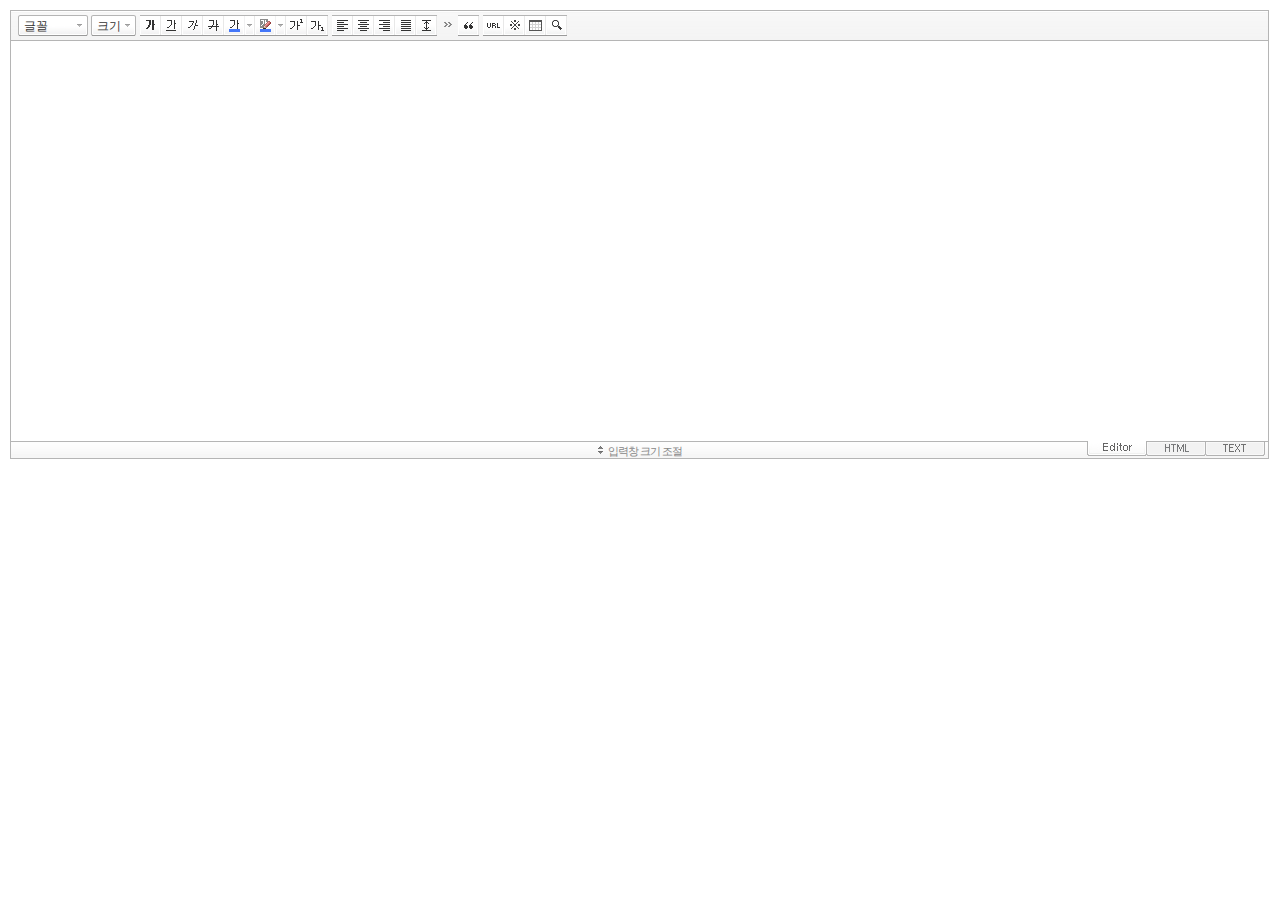
<file: www/bbs/smarteditor/SmartEditor2Skin1.html>
<!DOCTYPE HTML PUBLIC "-//W3C//DTD HTML 4.01 Transitional//EN" "http://www.w3.org/TR/html4/loose.dtd">
<html lang="ko">
<head>
<meta http-equiv="Content-Type" content="text/html; charset=utf-8">
<meta http-equiv="Content-Script-Type" content="text/javascript">
<meta http-equiv="Content-Style-Type" content="text/css">
<title>네이버 :: Smart Editor 2 &#8482;</title>
<link href="css/smart_editor2.css" rel="stylesheet" type="text/css">
<style type="text/css">
	body { margin: 10px; }
</style>
<script type="text/javascript" src="./js/jindo.min.js" charset="utf-8"></script>
<script type="text/javascript" src="./js/jindo_component.js" charset="utf-8"></script>
<script type="text/javascript" src="./js/SE2B_Configuration_Service.js" charset="utf-8"></script>	<!-- 설정 파일 -->
<script type="text/javascript" src="./js/SE2B_Configuration_General.js" charset="utf-8"></script>	<!-- 설정 파일 -->
<script type="text/javascript" src="./js/SE2BasicCreator.js" charset="utf-8"></script>
<script type="text/javascript" src="./js/hp_SE_CLEAR_CONTENT.js" charset="utf-8"> </script>

<script src='js/smarteditor2.min.js' charset='utf-8'></script>
<script src='photo_uploader/plugin/hp_SE2M_AttachQuickPhoto.js' charset='utf-8'></script>
</head>
<body>



<span id="rev"></span>

<!-- SE2 Markup Start -->	
<div id="smart_editor2">
	<div id="smart_editor2_content"><a href="#se2_iframe" class="blind">글쓰기영역으로 바로가기</a>
		<div class="se2_tool" id="se2_tool">
			
			<div class="se2_text_tool husky_seditor_text_tool">
			<ul class="se2_font_type">
				<li class="husky_seditor_ui_fontName"><button type="button" class="se2_font_family" title="글꼴"><span class="husky_se2m_current_fontName">글꼴</span></button>
					<!-- 글꼴 레이어 -->
					<div class="se2_layer husky_se_fontName_layer">
						<div class="se2_in_layer">
							<ul class="se2_l_font_fam">
							<li style="display:none"><button type="button"><span>@DisplayName@<span>(</span><em style="font-family:FontFamily;">@SampleText@</em><span>)</span></span></button></li>
							<!--
							<li><button type="button"><span>돋움<span>(</span><em style="font-family:'돋움',Dotum,Sans-serif;">가나다라</em><span>)</span></span></button></li>
							<li><button type="button"><span>돋움체<span>(</span><em style="font-family:'돋움체',DotumChe,Sans-serif;">가나다라</em><span>)</span></span></button></li>
							<li><button type="button"><span>굴림<span>(</span><em style="font-family:'굴림',Gulim,Sans-serif;">가나다라</em><span>)</span></span></button></li>
							<li><button type="button"><span>굴림체<span>(</span><em style="font-family:'굴림체',GulimChe,Sans-serif;">가나다라</em><span>)</span></span></button></li>
							<li><button type="button"><span>바탕<span>(</span><em style="font-family:'바탕',Batang,serif;">가나다라</em><span>)</span></span></button></li>
							<li><button type="button"><span>바탕체<span>(</span><em style="font-family:'바탕체',BatangChe,serif;">가나다라</em><span>)</span></span></button></li>
							<li><button type="button"><span>궁서<span>(</span><em style="font-family:'궁서',Gungsuh,serif;">가나다라</em><span>)</span></span></button></li>
							<li><button type="button"><span>Arial<span>(</span><em style="font-family:arial,Sans-serif;">abcd</em><span>)</span></span></button></li>
							<li><button type="button"><span>Tahoma<span>(</span><em style="font-family:tahoma,Sans-serif;">abcd</em><span>)</span></span></button></li>
							<li><button type="button"><span>Times New Roman<span>(</span><em style="font-family:'Times New Roman',Times,serif;">abcd</em><span>)</span></span></button></li>
							<li><button type="button"><span>Verdana<span>(</span><em style="font-family:verdana,Sans-serif;">abcd</em><span>)</span></span></button></li>
							<li><button type="button"><span>Courier New<span>(</span><em style="font-family:Courier New,Sans-serif;">abcd</em><span>)</span></span></button></li>
							-->
							<li class="se2_division husky_seditor_font_separator"></li>
							<li class="husky_seditor_font_nanumgothic"><button type="button"><span>나눔고딕<span>(</span><em style="font-family:'나눔고딕',NanumGothic,Sans-serif;">가나다라</em><span>)</span></span></button></li>
							<li class="husky_seditor_font_nanummyeongjo"><button type="button"><span>나눔명조<span>(</span><em style="font-family:'나눔명조',NanumMyeongjo,serif;">가나다라</em><span>)</span></span></button></li>
							<li class="husky_seditor_font_nanumgothiccoding"><button type="button"><span>나눔고딕코딩<span>(</span><em style="font-family:'나눔고딕코딩',NanumGothicCoding,Sans-serif;">가나다라</em><span>)</span></span></button></li>
							</ul>
						</div>
					</div>
					<!-- //글꼴 레이어 -->
				</li>

				<li class="husky_seditor_ui_fontSize"><button type="button" class="se2_font_size" title="글자크기"><span class="husky_se2m_current_fontSize">크기</span></button>
					<!-- 폰트 사이즈 레이어 -->
					<div class="se2_layer husky_se_fontSize_layer">
						<div class="se2_in_layer">
							<ul class="se2_l_font_size">
							<li><button type="button" style="height:19px;"><span style="margin-top:4px; margin-bottom:3px; margin-left:5px; font-size:7pt;">가나다라마바사<span style=" font-size:7pt;">(7pt)</span></span></button></li>
							<li><button type="button" style="height:20px;"><span style="margin-bottom:2px; font-size:8pt;">가나다라마바사<span style="font-size:8pt;">(8pt)</span></span></button></li>
							<li><button type="button" style="height:20px;"><span style="margin-bottom:1px; font-size:9pt;">가나다라마바사<span style="font-size:9pt;">(9pt)</span></span></button></li>
							<li><button type="button" style="height:21px;"><span style="margin-bottom:1px; font-size:10pt;">가나다라마바사<span style="font-size:10pt;">(10pt)</span></span></button></li>
							<li><button type="button" style="height:23px;"><span style="margin-bottom:2px; font-size:11pt;">가나다라마바사<span style="font-size:11pt;">(11pt)</span></span></button></li>
							<li><button type="button" style="height:25px;"><span style="margin-bottom:1px; font-size:12pt;">가나다라마바사<span style="font-size:12pt;">(12pt)</span></span></button></li>
							<li><button type="button" style="height:27px;"><span style="margin-bottom:2px; font-size:14pt;">가나다라마바사<span style="margin-left:6px;font-size:14pt;">(14pt)</span></span></button></li>
							<li><button type="button" style="height:33px;"><span style="margin-bottom:1px; font-size:18pt;">가나다라마바사<span style="margin-left:8px;font-size:18pt;">(18pt)</span></span></button></li>
							<li><button type="button" style="height:39px;"><span style="margin-left:3px; font-size:24pt;">가나다라마<span style="margin-left:11px;font-size:24pt;">(24pt)</span></span></button></li>
							<li><button type="button" style="height:53px;"><span style="margin-top:-1px; margin-left:3px; font-size:36pt;">가나다<span style="font-size:36pt;">(36pt)</span></span></button></li>
							</ul>
						</div>
					</div>
					<!-- //폰트 사이즈 레이어 -->
				</li>
</ul><ul>
				<li class="husky_seditor_ui_bold"><button type="button" title="굵게[Ctrl+B]" class="se2_bold"><span class="_buttonRound">굵게[Ctrl+B]</span></button></li>

				<li class="husky_seditor_ui_underline"><button type="button" title="밑줄[Ctrl+U]" class="se2_underline"><span class="_buttonRound">밑줄[Ctrl+U]</span></button></li>

				<li class="husky_seditor_ui_italic"><button type="button" title="기울임꼴[Ctrl+I]" class="se2_italic"><span class="_buttonRound">기울임꼴[Ctrl+I]</span></button></li>

				<li class="husky_seditor_ui_lineThrough"><button type="button" title="취소선[Ctrl+D]" class="se2_tdel"><span class="_buttonRound">취소선[Ctrl+D]</span></button></li>

				<li class="se2_pair husky_seditor_ui_fontColor"><span class="selected_color husky_se2m_fontColor_lastUsed" style="background-color:#4477f9"></span><span class="husky_seditor_ui_fontColorA"><button type="button" title="글자색" class="se2_fcolor"><span>글자색</span></button></span><span class="husky_seditor_ui_fontColorB"><button type="button" title="더보기" class="se2_fcolor_more"><span class="_buttonRound">더보기</span></button></span>				
					<!-- 글자색 -->
					<div class="se2_layer husky_se2m_fontcolor_layer" style="display:none">
						<div class="se2_in_layer husky_se2m_fontcolor_paletteHolder">
							<div class="se2_palette husky_se2m_color_palette">
								<ul class="se2_pick_color">
								<li><button type="button" title="#ff0000" style="background:#ff0000"><span><span>#ff0000</span></span></button></li>
								<li><button type="button" title="#ff6c00" style="background:#ff6c00"><span><span>#ff6c00</span></span></button></li>
								<li><button type="button" title="#ffaa00" style="background:#ffaa00"><span><span>#ffaa00</span></span></button></li>
								<li><button type="button" title="#ffef00" style="background:#ffef00"><span><span>#ffef00</span></span></button></li>
								<li><button type="button" title="#a6cf00" style="background:#a6cf00"><span><span>#a6cf00</span></span></button></li>
								<li><button type="button" title="#009e25" style="background:#009e25"><span><span>#009e25</span></span></button></li>
								<li><button type="button" title="#00b0a2" style="background:#00b0a2"><span><span>#00b0a2</span></span></button></li>
								<li><button type="button" title="#0075c8" style="background:#0075c8"><span><span>#0075c8</span></span></button></li>
								<li><button type="button" title="#3a32c3" style="background:#3a32c3"><span><span>#3a32c3</span></span></button></li>
								<li><button type="button" title="#7820b9" style="background:#7820b9"><span><span>#7820b9</span></span></button></li>
								<li><button type="button" title="#ef007c" style="background:#ef007c"><span><span>#ef007c</span></span></button></li>
								<li><button type="button" title="#000000" style="background:#000000"><span><span>#000000</span></span></button></li>
								<li><button type="button" title="#252525" style="background:#252525"><span><span>#252525</span></span></button></li>
								<li><button type="button" title="#464646" style="background:#464646"><span><span>#464646</span></span></button></li>
								<li><button type="button" title="#636363" style="background:#636363"><span><span>#636363</span></span></button></li>
								<li><button type="button" title="#7d7d7d" style="background:#7d7d7d"><span><span>#7d7d7d</span></span></button></li>
								<li><button type="button" title="#9a9a9a" style="background:#9a9a9a"><span><span>#9a9a9a</span></span></button></li>
								<li><button type="button" title="#ffe8e8" style="background:#ffe8e8"><span><span>#9a9a9a</span></span></button></li>
								<li><button type="button" title="#f7e2d2" style="background:#f7e2d2"><span><span>#f7e2d2</span></span></button></li>
								<li><button type="button" title="#f5eddc" style="background:#f5eddc"><span><span>#f5eddc</span></span></button></li>
								<li><button type="button" title="#f5f4e0" style="background:#f5f4e0"><span><span>#f5f4e0</span></span></button></li>
								<li><button type="button" title="#edf2c2" style="background:#edf2c2"><span><span>#edf2c2</span></span></button></li>
								<li><button type="button" title="#def7e5" style="background:#def7e5"><span><span>#def7e5</span></span></button></li>
								<li><button type="button" title="#d9eeec" style="background:#d9eeec"><span><span>#d9eeec</span></span></button></li>
								<li><button type="button" title="#c9e0f0" style="background:#c9e0f0"><span><span>#c9e0f0</span></span></button></li>
								<li><button type="button" title="#d6d4eb" style="background:#d6d4eb"><span><span>#d6d4eb</span></span></button></li>
								<li><button type="button" title="#e7dbed" style="background:#e7dbed"><span><span>#e7dbed</span></span></button></li>
								<li><button type="button" title="#f1e2ea" style="background:#f1e2ea"><span><span>#f1e2ea</span></span></button></li>
								<li><button type="button" title="#acacac" style="background:#acacac"><span><span>#acacac</span></span></button></li>
								<li><button type="button" title="#c2c2c2" style="background:#c2c2c2"><span><span>#c2c2c2</span></span></button></li>
								<li><button type="button" title="#cccccc" style="background:#cccccc"><span><span>#cccccc</span></span></button></li>
								<li><button type="button" title="#e1e1e1" style="background:#e1e1e1"><span><span>#e1e1e1</span></span></button></li>
								<li><button type="button" title="#ebebeb" style="background:#ebebeb"><span><span>#ebebeb</span></span></button></li>
								<li><button type="button" title="#ffffff" style="background:#ffffff"><span><span>#ffffff</span></span></button></li>
								</ul>
								<ul class="se2_pick_color" style="width:156px;">
								<li><button type="button" title="#e97d81" style="background:#e97d81"><span><span>#e97d81</span></span></button></li>
								<li><button type="button" title="#e19b73" style="background:#e19b73"><span><span>#e19b73</span></span></button></li>
								<li><button type="button" title="#d1b274" style="background:#d1b274"><span><span>#d1b274</span></span></button></li>
								<li><button type="button" title="#cfcca2" style="background:#cfcca2"><span><span>#cfcca2</span></span></button></li>
								<li><button type="button" title="#cfcca2" style="background:#cfcca2"><span><span>#cfcca2</span></span></button></li>
								<li><button type="button" title="#61b977" style="background:#61b977"><span><span>#61b977</span></span></button></li>
								<li><button type="button" title="#53aea8" style="background:#53aea8"><span><span>#53aea8</span></span></button></li>
								<li><button type="button" title="#518fbb" style="background:#518fbb"><span><span>#518fbb</span></span></button></li>
								<li><button type="button" title="#6a65bb" style="background:#6a65bb"><span><span>#6a65bb</span></span></button></li>
								<li><button type="button" title="#9a54ce" style="background:#9a54ce"><span><span>#9a54ce</span></span></button></li>
								<li><button type="button" title="#e573ae" style="background:#e573ae"><span><span>#e573ae</span></span></button></li>
								<li><button type="button" title="#5a504b" style="background:#5a504b"><span><span>#5a504b</span></span></button></li>
								<li><button type="button" title="#767b86" style="background:#767b86"><span><span>#767b86</span></span></button></li>
								<li><button type="button" title="#951015" style="background:#951015"><span><span>#951015</span></span></button></li>
								<li><button type="button" title="#6e391a" style="background:#6e391a"><span><span>#6e391a</span></span></button></li>
								<li><button type="button" title="#785c25" style="background:#785c25"><span><span>#785c25</span></span></button></li>
								<li><button type="button" title="#5f5b25" style="background:#5f5b25"><span><span>#5f5b25</span></span></button></li>
								<li><button type="button" title="#4c511f" style="background:#4c511f"><span><span>#4c511f</span></span></button></li>
								<li><button type="button" title="#1c4827" style="background:#1c4827"><span><span>#1c4827</span></span></button></li>
								<li><button type="button" title="#0d514c" style="background:#0d514c"><span><span>#0d514c</span></span></button></li>
								<li><button type="button" title="#1b496a" style="background:#1b496a"><span><span>#1b496a</span></span></button></li>
								<li><button type="button" title="#2b285f" style="background:#2b285f"><span><span>#2b285f</span></span></button></li>
								<li><button type="button" title="#45245b" style="background:#45245b"><span><span>#45245b</span></span></button></li>
								<li><button type="button" title="#721947" style="background:#721947"><span><span>#721947</span></span></button></li>
								<li><button type="button" title="#352e2c" style="background:#352e2c"><span><span>#352e2c</span></span></button></li>
								<li><button type="button" title="#3c3f45" style="background:#3c3f45"><span><span>#3c3f45</span></span></button></li>
								</ul>
								<button type="button" title="더보기" class="se2_view_more husky_se2m_color_palette_more_btn"><span>더보기</span></button>
								<div class="husky_se2m_color_palette_recent" style="display:none">
									<h4>최근 사용한 색</h4>
									<ul class="se2_pick_color">
									<li></li>
									<!-- 최근 사용한 색 템플릿 -->
									<!-- <li><button type="button" title="#e97d81" style="background:#e97d81"><span><span>#e97d81</span></span></button></li> -->
									<!-- //최근 사용한 색 템플릿 -->
									</ul>
								</div>								
								<div class="se2_palette2 husky_se2m_color_palette_colorpicker">
									<!--form action="http://test.emoticon.naver.com/colortable/TextAdd.nhn" method="post"-->
										<div class="se2_color_set">
											<span class="se2_selected_color"><span class="husky_se2m_cp_preview" style="background:#e97d81"></span></span><input type="text" name="" class="input_ty1 husky_se2m_cp_colorcode" value="#e97d81"><button type="button" class="se2_btn_insert husky_se2m_color_palette_ok_btn" title="입력"><span>입력</span></button></div>
										<!--input type="hidden" name="callback" value="http://test.emoticon.naver.com/colortable/result.jsp" />
										<input type="hidden" name="callback_func" value="1" />
										<input type="hidden" name="text_key" value="" />
										<input type="hidden" name="text_data" value="" />
									</form-->
									<div class="se2_gradation1 husky_se2m_cp_colpanel"></div>
									<div class="se2_gradation2 husky_se2m_cp_huepanel"></div>
								</div>
							</div>
                        </div>
					</div>
                    <!-- //글자색 -->
				</li>

				<li class="se2_pair husky_seditor_ui_BGColor"><span class="selected_color husky_se2m_BGColor_lastUsed" style="background-color:#4477f9"></span><span class="husky_seditor_ui_BGColorA"><button type="button" title="배경색" class="se2_bgcolor"><span>배경색</span></button></span><span class="husky_seditor_ui_BGColorB"><button type="button" title="더보기" class="se2_bgcolor_more"><span class="_buttonRound">더보기</span></button></span>
					<!-- 배경색 -->
					<div class="se2_layer se2_layer husky_se2m_BGColor_layer" style="display:none">
						<div class="se2_in_layer">
							<div class="se2_palette_bgcolor">
								<ul class="se2_background husky_se2m_bgcolor_list">
								<li><button type="button" title="배경색#ff0000 글자색#ffffff" style="background:#ff0000; color:#ffffff"><span><span>가나다</span></span></button></li>								
								<li><button type="button" title="배경색#6d30cf 글자색#ffffff" style="background:#6d30cf; color:#ffffff"><span><span>가나다</span></span></button></li>
								<li><button type="button" title="배경색#000000 글자색#ffffff" style="background:#000000; color:#ffffff"><span><span>가나다</span></span></button></li>
								<li><button type="button" title="배경색#ff6600 글자색#ffffff" style="background:#ff6600; color:#ffffff"><span><span>가나다</span></span></button></li>
								<li><button type="button" title="배경색#3333cc 글자색#ffffff" style="background:#3333cc; color:#ffffff"><span><span>가나다</span></span></button></li>
								<li><button type="button" title="배경색#333333 글자색#ffff00" style="background:#333333; color:#ffff00"><span><span>가나다</span></span></button></li>
								<li><button type="button" title="배경색#ffa700 글자색#ffffff" style="background:#ffa700; color:#ffffff"><span><span>가나다</span></span></button></li>
								<li><button type="button" title="배경색#009999 글자색#ffffff" style="background:#009999; color:#ffffff"><span><span>가나다</span></span></button></li>
								<li><button type="button" title="배경색#8e8e8e 글자색#ffffff" style="background:#8e8e8e; color:#ffffff"><span><span>가나다</span></span></button></li>								
								<li><button type="button" title="배경색#cc9900 글자색#ffffff" style="background:#cc9900; color:#ffffff"><span><span>가나다</span></span></button></li>
								<li><button type="button" title="배경색#77b02b 글자색#ffffff" style="background:#77b02b; color:#ffffff"><span><span>가나다</span></span></button></li>
								<li><button type="button" title="배경색#ffffff 글자색#000000" style="background:#ffffff; color:#000000"><span><span>가나다</span></span></button></li>
								</ul>
							</div>
							<div class="husky_se2m_BGColor_paletteHolder"></div>
                        </div>
					</div>
                    <!-- //배경색 -->
				</li>

				<li class="husky_seditor_ui_superscript"><button type="button" title="윗첨자" class="se2_sup"><span class="_buttonRound">윗첨자</span></button></li>

				<li class="husky_seditor_ui_subscript"><button type="button" title="아래첨자" class="se2_sub"><span class="_buttonRound">아래첨자</span></button></li>
</ul><ul>
				<li class="husky_seditor_ui_justifyleft"><button type="button" title="왼쪽정렬" class="se2_left"><span class="_buttonRound">왼쪽정렬</span></button></li>

				<li class="husky_seditor_ui_justifycenter"><button type="button" title="가운데정렬" class="se2_center"><span class="_buttonRound">가운데정렬</span></button></li>

				<li class="husky_seditor_ui_justifyright"><button type="button" title="오른쪽정렬" class="se2_right"><span class="_buttonRound">오른쪽정렬</span></button></li>

				<li class="husky_seditor_ui_justifyfull"><button type="button" title="양쪽정렬" class="se2_justify"><span class="_buttonRound">양쪽정렬</span></button></li>

				<li class="husky_seditor_ui_lineHeight"><button type="button" title="줄간격" class="se2_lineheight" ><span class="_buttonRound">줄간격</span></button>
					<!-- 줄간격 레이어 -->
					<div class="se2_layer husky_se2m_lineHeight_layer">
						<div class="se2_in_layer">
							<ul class="se2_l_line_height">
							<li><button type="button"><span>50%</span></button></li>
							<li><button type="button"><span>80%</span></button></li>
							<li><button type="button"><span>100%</span></button></li>
							<li><button type="button"><span>120%</span></button></li>
							<li><button type="button"><span>150%</span></button></li>
							<li><button type="button"><span>180%</span></button></li>
							<li><button type="button"><span>200%</span></button></li>
							</ul>
							<div class="se2_l_line_height_user husky_se2m_lineHeight_direct_input">
								<h3>직접 입력</h3>
								<span class="bx_input">
								<input type="text" class="input_ty1" maxlength="3" style="width:75px">
								<button type="button" title="1% 더하기" class="btn_up"><span>1% 더하기</span></button>
								<button type="button" title="1% 빼기" class="btn_down"><span>1% 빼기</span></button>
								</span>		
								<div class="btn_area">
									<button type="button" class="se2_btn_apply3"><span>적용</span></button><button type="button" class="se2_btn_cancel3"><span>취소</span></button>
								</div>
							</div>
						</div>
					</div>
					<!-- //줄간격 레이어 -->
				</li>
</ul><ul>
				<li class="husky_seditor_ui_text_more" id="se2_text_more"><button title="더보기" type="button" class="se2_text_tool_more"><span>더보기</span></button>
					<div class="se2_sub_text_tool se2_sub_step1">
						<ul>
						<li class="husky_seditor_ui_orderedlist"><button type="button" title="번호매기기" class="se2_ol"><span class="_buttonRound">번호매기기</span></button></li>
						<li class="husky_seditor_ui_unorderedlist"><button type="button" title="글머리기호" class="se2_ul"><span class="_buttonRound">글머리기호</span></button></li>
						<li class="husky_seditor_ui_outdent"><button type="button" title="내어쓰기[Shift+Tab]" class="se2_outdent"><span class="_buttonRound">내어쓰기[Shift+Tab]</span></button></li>
						<li class="husky_seditor_ui_indent"><button type="button" title="들여쓰기[Tab]" class="se2_indent"><span class="_buttonRound">들여쓰기[Tab]</span></button></li>
						</ul>
					</div>
				</li>
</ul><ul>
				<li class="husky_seditor_ui_quote"><button type="button" title="인용구" class="se2_blockquote"><span class="_buttonRound">인용구</span></button>
					<!-- 인용구 -->
					<div class="se2_layer husky_seditor_blockquote_layer" style="margin-left:-407px; display:none;">
						<div class="se2_in_layer">
							<div class="se2_quote">
								<ul>
								<li class="q1"><button type="button" class="se2_quote1"><span><span>인용구 스타일1</span></span></button></li>
								<li class="q2"><button type="button" class="se2_quote2"><span><span>인용구 스타일2</span></span></button></li>
								<li class="q3"><button type="button" class="se2_quote3"><span><span>인용구 스타일3</span></span></button></li>
								<li class="q4"><button type="button" class="se2_quote4"><span><span>인용구 스타일4</span></span></button></li>
								<li class="q5"><button type="button" class="se2_quote5"><span><span>인용구 스타일5</span></span></button></li>
								<li class="q6"><button type="button" class="se2_quote6"><span><span>인용구 스타일6</span></span></button></li>
								<li class="q7"><button type="button" class="se2_quote7"><span><span>인용구 스타일7</span></span></button></li>
								<li class="q8"><button type="button" class="se2_quote8"><span><span>인용구 스타일8</span></span></button></li>
								<li class="q9"><button type="button" class="se2_quote9"><span><span>인용구 스타일9</span></span></button></li>
								<li class="q10"><button type="button" class="se2_quote10"><span><span>인용구 스타일10</span></span></button></li>
								</ul>
								<button type="button" class="se2_cancel2"><span>적용취소</span></button>
							</div>
						</div>
					</div>
					<!-- //인용구 -->
				</li>
</ul><ul>
				<li class="husky_seditor_ui_hyperlink"><button type="button" title="링크" class="se2_url"><span class="_buttonRound">링크</span></button>
					<!-- 링크 -->
					<div class="se2_layer" style="margin-left:-285px">
						<div class="se2_in_layer">
							<div class="se2_url2">
								<input type="text" class="input_ty1" value="http://">
								<button type="button" class="se2_apply"><span>적용</span></button><button type="button" class="se2_cancel"><span>취소</span></button>
							</div>
						</div>
					</div>
					<!-- //링크 -->
				</li>

				<li class="husky_seditor_ui_sCharacter"><button type="button" title="특수기호" class="se2_character"><span class="_buttonRound">특수기호</span></button>
					<!-- 특수기호 -->
					<div class="se2_layer husky_seditor_sCharacter_layer" style="margin-left:-448px;">
						<div class="se2_in_layer">
							<div class="se2_bx_character">
								<ul class="se2_char_tab">
								<li class="active"><button type="button" title="일반기호" class="se2_char1"><span>일반기호</span></button>
									<div class="se2_s_character">
										<ul class="husky_se2m_sCharacter_list">
											<li></li>
											<!-- 일반기호 목록 -->
											<!-- <li class="hover"><button type="button"><span>｛</span></button></li><li class="active"><button type="button"><span>｝</span></button></li><li><button type="button"><span>〔</span></button></li><li><button type="button"><span>〕</span></button></li><li><button type="button"><span>〈</span></button></li><li><button type="button"><span>〉</span></button></li><li><button type="button"><span>《</span></button></li><li><button type="button"><span>》</span></button></li><li><button type="button"><span>「</span></button></li><li><button type="button"><span>」</span></button></li><li><button type="button"><span>『</span></button></li><li><button type="button"><span>』</span></button></li><li><button type="button"><span>【</span></button></li><li><button type="button"><span>】</span></button></li><li><button type="button"><span>‘</span></button></li><li><button type="button"><span>’</span></button></li><li><button type="button"><span>“</span></button></li><li><button type="button"><span>”</span></button></li><li><button type="button"><span>、</span></button></li><li><button type="button"><span>。</span></button></li><li><button type="button"><span>·</span></button></li><li><button type="button"><span>‥</span></button></li><li><button type="button"><span>…</span></button></li><li><button type="button"><span>§</span></button></li><li><button type="button"><span>※</span></button></li><li><button type="button"><span>☆</span></button></li><li><button type="button"><span>★</span></button></li><li><button type="button"><span>○</span></button></li><li><button type="button"><span>●</span></button></li><li><button type="button"><span>◎</span></button></li><li><button type="button"><span>◇</span></button></li><li><button type="button"><span>◆</span></button></li><li><button type="button"><span>□</span></button></li><li><button type="button"><span>■</span></button></li><li><button type="button"><span>△</span></button></li><li><button type="button"><span>▲</span></button></li><li><button type="button"><span>▽</span></button></li><li><button type="button"><span>▼</span></button></li><li><button type="button"><span>◁</span></button></li><li><button type="button"><span>◀</span></button></li><li><button type="button"><span>▷</span></button></li><li><button type="button"><span>▶</span></button></li><li><button type="button"><span>♤</span></button></li><li><button type="button"><span>♠</span></button></li><li><button type="button"><span>♡</span></button></li><li><button type="button"><span>♥</span></button></li><li><button type="button"><span>♧</span></button></li><li><button type="button"><span>♣</span></button></li><li><button type="button"><span>⊙</span></button></li><li><button type="button"><span>◈</span></button></li><li><button type="button"><span>▣</span></button></li><li><button type="button"><span>◐</span></button></li><li><button type="button"><span>◑</span></button></li><li><button type="button"><span>▒</span></button></li><li><button type="button"><span>▤</span></button></li><li><button type="button"><span>▥</span></button></li><li><button type="button"><span>▨</span></button></li><li><button type="button"><span>▧</span></button></li><li><button type="button"><span>▦</span></button></li><li><button type="button"><span>▩</span></button></li><li><button type="button"><span>±</span></button></li><li><button type="button"><span>×</span></button></li><li><button type="button"><span>÷</span></button></li><li><button type="button"><span>≠</span></button></li><li><button type="button"><span>≤</span></button></li><li><button type="button"><span>≥</span></button></li><li><button type="button"><span>∞</span></button></li><li><button type="button"><span>∴</span></button></li><li><button type="button"><span>°</span></button></li><li><button type="button"><span>′</span></button></li><li><button type="button"><span>″</span></button></li><li><button type="button"><span>∠</span></button></li><li><button type="button"><span>⊥</span></button></li><li><button type="button"><span>⌒</span></button></li><li><button type="button"><span>∂</span></button></li><li><button type="button"><span>≡</span></button></li><li><button type="button"><span>≒</span></button></li><li><button type="button"><span>≪</span></button></li><li><button type="button"><span>≫</span></button></li><li><button type="button"><span>√</span></button></li><li><button type="button"><span>∽</span></button></li><li><button type="button"><span>∝</span></button></li><li><button type="button"><span>∵</span></button></li><li><button type="button"><span>∫</span></button></li><li><button type="button"><span>∬</span></button></li><li><button type="button"><span>∈</span></button></li><li><button type="button"><span>∋</span></button></li><li><button type="button"><span>⊆</span></button></li><li><button type="button"><span>⊇</span></button></li><li><button type="button"><span>⊂</span></button></li><li><button type="button"><span>⊃</span></button></li><li><button type="button"><span>∪</span></button></li><li><button type="button"><span>∩</span></button></li><li><button type="button"><span>∧</span></button></li><li><button type="button"><span>∨</span></button></li><li><button type="button"><span>￢</span></button></li><li><button type="button"><span>⇒</span></button></li><li><button type="button"><span>⇔</span></button></li><li><button type="button"><span>∀</span></button></li><li><button type="button"><span>∃</span></button></li><li><button type="button"><span>´</span></button></li><li><button type="button"><span>～</span></button></li><li><button type="button"><span>ˇ</span></button></li><li><button type="button"><span>˘</span></button></li><li><button type="button"><span>˝</span></button></li><li><button type="button"><span>˚</span></button></li><li><button type="button"><span>˙</span></button></li><li><button type="button"><span>¸</span></button></li><li><button type="button"><span>˛</span></button></li><li><button type="button"><span>¡</span></button></li><li><button type="button"><span>¿</span></button></li><li><button type="button"><span>ː</span></button></li><li><button type="button"><span>∮</span></button></li><li><button type="button"><span>∑</span></button></li><li><button type="button"><span>∏</span></button></li><li><button type="button"><span>♭</span></button></li><li><button type="button"><span>♩</span></button></li><li><button type="button"><span>♪</span></button></li><li><button type="button"><span>♬</span></button></li><li><button type="button"><span>㉿</span></button></li><li><button type="button"><span>→</span></button></li><li><button type="button"><span>←</span></button></li><li><button type="button"><span>↑</span></button></li><li><button type="button"><span>↓</span></button></li><li><button type="button"><span>↔</span></button></li><li><button type="button"><span>↕</span></button></li><li><button type="button"><span>↗</span></button></li><li><button type="button"><span>↙</span></button></li><li><button type="button"><span>↖</span></button></li><li><button type="button"><span>↘</span></button></li><li><button type="button"><span>㈜</span></button></li><li><button type="button"><span>№</span></button></li><li><button type="button"><span>㏇</span></button></li><li><button type="button"><span>™</span></button></li><li><button type="button"><span>㏂</span></button></li><li><button type="button"><span>㏘</span></button></li><li><button type="button"><span>℡</span></button></li><li><button type="button"><span>♨</span></button></li><li><button type="button"><span>☏</span></button></li><li><button type="button"><span>☎</span></button></li><li><button type="button"><span>☜</span></button></li><li><button type="button"><span>☞</span></button></li><li><button type="button"><span>¶</span></button></li><li><button type="button"><span>†</span></button></li><li><button type="button"><span>‡</span></button></li><li><button type="button"><span>®</span></button></li><li><button type="button"><span>ª</span></button></li><li><button type="button"><span>º</span></button></li><li><button type="button"><span>♂</span></button></li><li><button type="button"><span>♀</span></button></li> -->
										</ul>
									</div>
								</li>
								<li><button type="button" title="숫자와 단위" class="se2_char2"><span>숫자와 단위</span></button>
									<div class="se2_s_character">
										<ul class="husky_se2m_sCharacter_list">
											<li></li>
											<!-- 숫자와 단위 목록 -->
											<!-- <li class="hover"><button type="button"><span>½</span></button></li><li><button type="button"><span>⅓</span></button></li><li><button type="button"><span>⅔</span></button></li><li><button type="button"><span>¼</span></button></li><li><button type="button"><span>¾</span></button></li><li><button type="button"><span>⅛</span></button></li><li><button type="button"><span>⅜</span></button></li><li><button type="button"><span>⅝</span></button></li><li><button type="button"><span>⅞</span></button></li><li><button type="button"><span>¹</span></button></li><li><button type="button"><span>²</span></button></li><li><button type="button"><span>³</span></button></li><li><button type="button"><span>⁴</span></button></li><li><button type="button"><span>ⁿ</span></button></li><li><button type="button"><span>₁</span></button></li><li><button type="button"><span>₂</span></button></li><li><button type="button"><span>₃</span></button></li><li><button type="button"><span>₄</span></button></li><li><button type="button"><span>Ⅰ</span></button></li><li><button type="button"><span>Ⅱ</span></button></li><li><button type="button"><span>Ⅲ</span></button></li><li><button type="button"><span>Ⅳ</span></button></li><li><button type="button"><span>Ⅴ</span></button></li><li><button type="button"><span>Ⅵ</span></button></li><li><button type="button"><span>Ⅶ</span></button></li><li><button type="button"><span>Ⅷ</span></button></li><li><button type="button"><span>Ⅸ</span></button></li><li><button type="button"><span>Ⅹ</span></button></li><li><button type="button"><span>ⅰ</span></button></li><li><button type="button"><span>ⅱ</span></button></li><li><button type="button"><span>ⅲ</span></button></li><li><button type="button"><span>ⅳ</span></button></li><li><button type="button"><span>ⅴ</span></button></li><li><button type="button"><span>ⅵ</span></button></li><li><button type="button"><span>ⅶ</span></button></li><li><button type="button"><span>ⅷ</span></button></li><li><button type="button"><span>ⅸ</span></button></li><li><button type="button"><span>ⅹ</span></button></li><li><button type="button"><span>￦</span></button></li><li><button type="button"><span>$</span></button></li><li><button type="button"><span>￥</span></button></li><li><button type="button"><span>￡</span></button></li><li><button type="button"><span>€</span></button></li><li><button type="button"><span>℃</span></button></li><li><button type="button"><span>A</span></button></li><li><button type="button"><span>℉</span></button></li><li><button type="button"><span>￠</span></button></li><li><button type="button"><span>¤</span></button></li><li><button type="button"><span>‰</span></button></li><li><button type="button"><span>㎕</span></button></li><li><button type="button"><span>㎖</span></button></li><li><button type="button"><span>㎗</span></button></li><li><button type="button"><span>ℓ</span></button></li><li><button type="button"><span>㎘</span></button></li><li><button type="button"><span>㏄</span></button></li><li><button type="button"><span>㎣</span></button></li><li><button type="button"><span>㎤</span></button></li><li><button type="button"><span>㎥</span></button></li><li><button type="button"><span>㎦</span></button></li><li><button type="button"><span>㎙</span></button></li><li><button type="button"><span>㎚</span></button></li><li><button type="button"><span>㎛</span></button></li><li><button type="button"><span>㎜</span></button></li><li><button type="button"><span>㎝</span></button></li><li><button type="button"><span>㎞</span></button></li><li><button type="button"><span>㎟</span></button></li><li><button type="button"><span>㎠</span></button></li><li><button type="button"><span>㎡</span></button></li><li><button type="button"><span>㎢</span></button></li><li><button type="button"><span>㏊</span></button></li><li><button type="button"><span>㎍</span></button></li><li><button type="button"><span>㎎</span></button></li><li><button type="button"><span>㎏</span></button></li><li><button type="button"><span>㏏</span></button></li><li><button type="button"><span>㎈</span></button></li><li><button type="button"><span>㎉</span></button></li><li><button type="button"><span>㏈</span></button></li><li><button type="button"><span>㎧</span></button></li><li><button type="button"><span>㎨</span></button></li><li><button type="button"><span>㎰</span></button></li><li><button type="button"><span>㎱</span></button></li><li><button type="button"><span>㎲</span></button></li><li><button type="button"><span>㎳</span></button></li><li><button type="button"><span>㎴</span></button></li><li><button type="button"><span>㎵</span></button></li><li><button type="button"><span>㎶</span></button></li><li><button type="button"><span>㎷</span></button></li><li><button type="button"><span>㎸</span></button></li><li><button type="button"><span>㎹</span></button></li><li><button type="button"><span>㎀</span></button></li><li><button type="button"><span>㎁</span></button></li><li><button type="button"><span>㎂</span></button></li><li><button type="button"><span>㎃</span></button></li><li><button type="button"><span>㎄</span></button></li><li><button type="button"><span>㎺</span></button></li><li><button type="button"><span>㎻</span></button></li><li><button type="button"><span>㎼</span></button></li><li><button type="button"><span>㎽</span></button></li><li><button type="button"><span>㎾</span></button></li><li><button type="button"><span>㎿</span></button></li><li><button type="button"><span>㎐</span></button></li><li><button type="button"><span>㎑</span></button></li><li><button type="button"><span>㎒</span></button></li><li><button type="button"><span>㎓</span></button></li><li><button type="button"><span>㎔</span></button></li><li><button type="button"><span>Ω</span></button></li><li><button type="button"><span>㏀</span></button></li><li><button type="button"><span>㏁</span></button></li><li><button type="button"><span>㎊</span></button></li><li><button type="button"><span>㎋</span></button></li><li><button type="button"><span>㎌</span></button></li><li><button type="button"><span>㏖</span></button></li><li><button type="button"><span>㏅</span></button></li><li><button type="button"><span>㎭</span></button></li><li><button type="button"><span>㎮</span></button></li><li><button type="button"><span>㎯</span></button></li><li><button type="button"><span>㏛</span></button></li><li><button type="button"><span>㎩</span></button></li><li><button type="button"><span>㎪</span></button></li><li><button type="button"><span>㎫</span></button></li><li><button type="button"><span>㎬</span></button></li><li><button type="button"><span>㏝</span></button></li><li><button type="button"><span>㏐</span></button></li><li><button type="button"><span>㏓</span></button></li><li><button type="button"><span>㏃</span></button></li><li><button type="button"><span>㏉</span></button></li><li><button type="button"><span>㏜</span></button></li><li><button type="button"><span>㏆</span></button></li> -->
										</ul>
									</div>
								</li>
								<li><button type="button" title="원,괄호" class="se2_char3"><span>원,괄호</span></button>
									<div class="se2_s_character">
										<ul class="husky_se2m_sCharacter_list">
											<li></li>
											<!-- 원,괄호 목록 -->
											<!-- <li><button type="button"><span>㉠</span></button></li><li><button type="button"><span>㉡</span></button></li><li><button type="button"><span>㉢</span></button></li><li><button type="button"><span>㉣</span></button></li><li><button type="button"><span>㉤</span></button></li><li><button type="button"><span>㉥</span></button></li><li><button type="button"><span>㉦</span></button></li><li><button type="button"><span>㉧</span></button></li><li><button type="button"><span>㉨</span></button></li><li><button type="button"><span>㉩</span></button></li><li><button type="button"><span>㉪</span></button></li><li><button type="button"><span>㉫</span></button></li><li><button type="button"><span>㉬</span></button></li><li><button type="button"><span>㉭</span></button></li><li><button type="button"><span>㉮</span></button></li><li><button type="button"><span>㉯</span></button></li><li><button type="button"><span>㉰</span></button></li><li><button type="button"><span>㉱</span></button></li><li><button type="button"><span>㉲</span></button></li><li><button type="button"><span>㉳</span></button></li><li><button type="button"><span>㉴</span></button></li><li><button type="button"><span>㉵</span></button></li><li><button type="button"><span>㉶</span></button></li><li><button type="button"><span>㉷</span></button></li><li><button type="button"><span>㉸</span></button></li><li><button type="button"><span>㉹</span></button></li><li><button type="button"><span>㉺</span></button></li><li><button type="button"><span>㉻</span></button></li><li><button type="button"><span>ⓐ</span></button></li><li><button type="button"><span>ⓑ</span></button></li><li><button type="button"><span>ⓒ</span></button></li><li><button type="button"><span>ⓓ</span></button></li><li><button type="button"><span>ⓔ</span></button></li><li><button type="button"><span>ⓕ</span></button></li><li><button type="button"><span>ⓖ</span></button></li><li><button type="button"><span>ⓗ</span></button></li><li><button type="button"><span>ⓘ</span></button></li><li><button type="button"><span>ⓙ</span></button></li><li><button type="button"><span>ⓚ</span></button></li><li><button type="button"><span>ⓛ</span></button></li><li><button type="button"><span>ⓜ</span></button></li><li><button type="button"><span>ⓝ</span></button></li><li><button type="button"><span>ⓞ</span></button></li><li><button type="button"><span>ⓟ</span></button></li><li><button type="button"><span>ⓠ</span></button></li><li><button type="button"><span>ⓡ</span></button></li><li><button type="button"><span>ⓢ</span></button></li><li><button type="button"><span>ⓣ</span></button></li><li><button type="button"><span>ⓤ</span></button></li><li><button type="button"><span>ⓥ</span></button></li><li><button type="button"><span>ⓦ</span></button></li><li><button type="button"><span>ⓧ</span></button></li><li><button type="button"><span>ⓨ</span></button></li><li><button type="button"><span>ⓩ</span></button></li><li><button type="button"><span>①</span></button></li><li><button type="button"><span>②</span></button></li><li><button type="button"><span>③</span></button></li><li><button type="button"><span>④</span></button></li><li><button type="button"><span>⑤</span></button></li><li><button type="button"><span>⑥</span></button></li><li><button type="button"><span>⑦</span></button></li><li><button type="button"><span>⑧</span></button></li><li><button type="button"><span>⑨</span></button></li><li><button type="button"><span>⑩</span></button></li><li><button type="button"><span>⑪</span></button></li><li><button type="button"><span>⑫</span></button></li><li><button type="button"><span>⑬</span></button></li><li><button type="button"><span>⑭</span></button></li><li><button type="button"><span>⑮</span></button></li><li><button type="button"><span>㈀</span></button></li><li><button type="button"><span>㈁</span></button></li><li class="hover"><button type="button"><span>㈂</span></button></li><li><button type="button"><span>㈃</span></button></li><li><button type="button"><span>㈄</span></button></li><li><button type="button"><span>㈅</span></button></li><li><button type="button"><span>㈆</span></button></li><li><button type="button"><span>㈇</span></button></li><li><button type="button"><span>㈈</span></button></li><li><button type="button"><span>㈉</span></button></li><li><button type="button"><span>㈊</span></button></li><li><button type="button"><span>㈋</span></button></li><li><button type="button"><span>㈌</span></button></li><li><button type="button"><span>㈍</span></button></li><li><button type="button"><span>㈎</span></button></li><li><button type="button"><span>㈏</span></button></li><li><button type="button"><span>㈐</span></button></li><li><button type="button"><span>㈑</span></button></li><li><button type="button"><span>㈒</span></button></li><li><button type="button"><span>㈓</span></button></li><li><button type="button"><span>㈔</span></button></li><li><button type="button"><span>㈕</span></button></li><li><button type="button"><span>㈖</span></button></li><li><button type="button"><span>㈗</span></button></li><li><button type="button"><span>㈘</span></button></li><li><button type="button"><span>㈙</span></button></li><li><button type="button"><span>㈚</span></button></li><li><button type="button"><span>㈛</span></button></li><li><button type="button"><span>⒜</span></button></li><li><button type="button"><span>⒝</span></button></li><li><button type="button"><span>⒞</span></button></li><li><button type="button"><span>⒟</span></button></li><li><button type="button"><span>⒠</span></button></li><li><button type="button"><span>⒡</span></button></li><li><button type="button"><span>⒢</span></button></li><li><button type="button"><span>⒣</span></button></li><li><button type="button"><span>⒤</span></button></li><li><button type="button"><span>⒥</span></button></li><li><button type="button"><span>⒦</span></button></li><li><button type="button"><span>⒧</span></button></li><li><button type="button"><span>⒨</span></button></li><li><button type="button"><span>⒩</span></button></li><li><button type="button"><span>⒪</span></button></li><li><button type="button"><span>⒫</span></button></li><li><button type="button"><span>⒬</span></button></li><li><button type="button"><span>⒭</span></button></li><li><button type="button"><span>⒮</span></button></li><li><button type="button"><span>⒯</span></button></li><li><button type="button"><span>⒰</span></button></li><li><button type="button"><span>⒱</span></button></li><li><button type="button"><span>⒲</span></button></li><li><button type="button"><span>⒳</span></button></li><li><button type="button"><span>⒴</span></button></li><li><button type="button"><span>⒵</span></button></li><li><button type="button"><span>⑴</span></button></li><li><button type="button"><span>⑵</span></button></li><li><button type="button"><span>⑶</span></button></li><li><button type="button"><span>⑷</span></button></li><li><button type="button"><span>⑸</span></button></li><li><button type="button"><span>⑹</span></button></li><li><button type="button"><span>⑺</span></button></li><li><button type="button"><span>⑻</span></button></li><li><button type="button"><span>⑼</span></button></li><li><button type="button"><span>⑽</span></button></li><li><button type="button"><span>⑾</span></button></li><li><button type="button"><span>⑿</span></button></li><li><button type="button"><span>⒀</span></button></li><li><button type="button"><span>⒁</span></button></li><li><button type="button"><span>⒂</span></button></li> -->
										</ul>
									</div>
								</li>
								<li><button type="button" title="한글" class="se2_char4"><span>한글</span></button>
									<div class="se2_s_character">
										<ul class="husky_se2m_sCharacter_list">
											<li></li>
											<!-- 한글 목록 -->
											<!-- <li><button type="button"><span>ㄱ</span></button></li><li><button type="button"><span>ㄲ</span></button></li><li><button type="button"><span>ㄳ</span></button></li><li><button type="button"><span>ㄴ</span></button></li><li><button type="button"><span>ㄵ</span></button></li><li><button type="button"><span>ㄶ</span></button></li><li><button type="button"><span>ㄷ</span></button></li><li><button type="button"><span>ㄸ</span></button></li><li><button type="button"><span>ㄹ</span></button></li><li><button type="button"><span>ㄺ</span></button></li><li><button type="button"><span>ㄻ</span></button></li><li><button type="button"><span>ㄼ</span></button></li><li><button type="button"><span>ㄽ</span></button></li><li><button type="button"><span>ㄾ</span></button></li><li><button type="button"><span>ㄿ</span></button></li><li><button type="button"><span>ㅀ</span></button></li><li><button type="button"><span>ㅁ</span></button></li><li><button type="button"><span>ㅂ</span></button></li><li><button type="button"><span>ㅃ</span></button></li><li><button type="button"><span>ㅄ</span></button></li><li><button type="button"><span>ㅅ</span></button></li><li><button type="button"><span>ㅆ</span></button></li><li><button type="button"><span>ㅇ</span></button></li><li><button type="button"><span>ㅈ</span></button></li><li><button type="button"><span>ㅉ</span></button></li><li><button type="button"><span>ㅊ</span></button></li><li><button type="button"><span>ㅋ</span></button></li><li><button type="button"><span>ㅌ</span></button></li><li><button type="button"><span>ㅍ</span></button></li><li><button type="button"><span>ㅎ</span></button></li><li><button type="button"><span>ㅏ</span></button></li><li><button type="button"><span>ㅐ</span></button></li><li><button type="button"><span>ㅑ</span></button></li><li><button type="button"><span>ㅒ</span></button></li><li><button type="button"><span>ㅓ</span></button></li><li><button type="button"><span>ㅔ</span></button></li><li><button type="button"><span>ㅕ</span></button></li><li><button type="button"><span>ㅖ</span></button></li><li><button type="button"><span>ㅗ</span></button></li><li><button type="button"><span>ㅘ</span></button></li><li><button type="button"><span>ㅙ</span></button></li><li><button type="button"><span>ㅚ</span></button></li><li><button type="button"><span>ㅛ</span></button></li><li><button type="button"><span>ㅜ</span></button></li><li><button type="button"><span>ㅝ</span></button></li><li><button type="button"><span>ㅞ</span></button></li><li><button type="button"><span>ㅟ</span></button></li><li><button type="button"><span>ㅠ</span></button></li><li><button type="button"><span>ㅡ</span></button></li><li><button type="button"><span>ㅢ</span></button></li><li><button type="button"><span>ㅣ</span></button></li><li><button type="button"><span>ㅥ</span></button></li><li><button type="button"><span>ㅦ</span></button></li><li><button type="button"><span>ㅧ</span></button></li><li><button type="button"><span>ㅨ</span></button></li><li><button type="button"><span>ㅩ</span></button></li><li><button type="button"><span>ㅪ</span></button></li><li><button type="button"><span>ㅫ</span></button></li><li><button type="button"><span>ㅬ</span></button></li><li><button type="button"><span>ㅭ</span></button></li><li><button type="button"><span>ㅮ</span></button></li><li><button type="button"><span>ㅯ</span></button></li><li><button type="button"><span>ㅰ</span></button></li><li><button type="button"><span>ㅱ</span></button></li><li><button type="button"><span>ㅲ</span></button></li><li><button type="button"><span>ㅳ</span></button></li><li><button type="button"><span>ㅴ</span></button></li><li><button type="button"><span>ㅵ</span></button></li><li><button type="button"><span>ㅶ</span></button></li><li><button type="button"><span>ㅷ</span></button></li><li><button type="button"><span>ㅸ</span></button></li><li><button type="button"><span>ㅹ</span></button></li><li><button type="button"><span>ㅺ</span></button></li><li><button type="button"><span>ㅻ</span></button></li><li><button type="button"><span>ㅼ</span></button></li><li><button type="button"><span>ㅽ</span></button></li><li><button type="button"><span>ㅾ</span></button></li><li><button type="button"><span>ㅿ</span></button></li><li><button type="button"><span>ㆀ</span></button></li><li><button type="button"><span>ㆁ</span></button></li><li><button type="button"><span>ㆂ</span></button></li><li><button type="button"><span>ㆃ</span></button></li><li><button type="button"><span>ㆄ</span></button></li><li><button type="button"><span>ㆅ</span></button></li><li><button type="button"><span>ㆆ</span></button></li><li><button type="button"><span>ㆇ</span></button></li><li><button type="button"><span>ㆈ</span></button></li><li><button type="button"><span>ㆉ</span></button></li><li><button type="button"><span>ㆊ</span></button></li><li><button type="button"><span>ㆋ</span></button></li><li><button type="button"><span>ㆌ</span></button></li><li><button type="button"><span>ㆍ</span></button></li><li><button type="button"><span>ㆎ</span></button></li> -->
										</ul>
									</div>
								</li>
								<li><button type="button" title="그리스,라틴어" class="se2_char5"><span>그리스,라틴어</span></button>
									<div class="se2_s_character">
										<ul class="husky_se2m_sCharacter_list">
											<li></li>
											<!-- 그리스,라틴어 목록 -->
											<!-- <li><button type="button"><span>Α</span></button></li><li><button type="button"><span>Β</span></button></li><li><button type="button"><span>Γ</span></button></li><li><button type="button"><span>Δ</span></button></li><li><button type="button"><span>Ε</span></button></li><li><button type="button"><span>Ζ</span></button></li><li><button type="button"><span>Η</span></button></li><li><button type="button"><span>Θ</span></button></li><li><button type="button"><span>Ι</span></button></li><li><button type="button"><span>Κ</span></button></li><li><button type="button"><span>Λ</span></button></li><li><button type="button"><span>Μ</span></button></li><li><button type="button"><span>Ν</span></button></li><li><button type="button"><span>Ξ</span></button></li><li class="hover"><button type="button"><span>Ο</span></button></li><li><button type="button"><span>Π</span></button></li><li><button type="button"><span>Ρ</span></button></li><li><button type="button"><span>Σ</span></button></li><li><button type="button"><span>Τ</span></button></li><li><button type="button"><span>Υ</span></button></li><li><button type="button"><span>Φ</span></button></li><li><button type="button"><span>Χ</span></button></li><li><button type="button"><span>Ψ</span></button></li><li><button type="button"><span>Ω</span></button></li><li><button type="button"><span>α</span></button></li><li><button type="button"><span>β</span></button></li><li><button type="button"><span>γ</span></button></li><li><button type="button"><span>δ</span></button></li><li><button type="button"><span>ε</span></button></li><li><button type="button"><span>ζ</span></button></li><li><button type="button"><span>η</span></button></li><li><button type="button"><span>θ</span></button></li><li><button type="button"><span>ι</span></button></li><li><button type="button"><span>κ</span></button></li><li><button type="button"><span>λ</span></button></li><li><button type="button"><span>μ</span></button></li><li><button type="button"><span>ν</span></button></li><li><button type="button"><span>ξ</span></button></li><li><button type="button"><span>ο</span></button></li><li><button type="button"><span>π</span></button></li><li><button type="button"><span>ρ</span></button></li><li><button type="button"><span>σ</span></button></li><li><button type="button"><span>τ</span></button></li><li><button type="button"><span>υ</span></button></li><li><button type="button"><span>φ</span></button></li><li><button type="button"><span>χ</span></button></li><li><button type="button"><span>ψ</span></button></li><li><button type="button"><span>ω</span></button></li><li><button type="button"><span>Æ</span></button></li><li><button type="button"><span>Ð</span></button></li><li><button type="button"><span>Ħ</span></button></li><li><button type="button"><span>Ĳ</span></button></li><li><button type="button"><span>Ŀ</span></button></li><li><button type="button"><span>Ł</span></button></li><li><button type="button"><span>Ø</span></button></li><li><button type="button"><span>Œ</span></button></li><li><button type="button"><span>Þ</span></button></li><li><button type="button"><span>Ŧ</span></button></li><li><button type="button"><span>Ŋ</span></button></li><li><button type="button"><span>æ</span></button></li><li><button type="button"><span>đ</span></button></li><li><button type="button"><span>ð</span></button></li><li><button type="button"><span>ħ</span></button></li><li><button type="button"><span>I</span></button></li><li><button type="button"><span>ĳ</span></button></li><li><button type="button"><span>ĸ</span></button></li><li><button type="button"><span>ŀ</span></button></li><li><button type="button"><span>ł</span></button></li><li><button type="button"><span>ł</span></button></li><li><button type="button"><span>œ</span></button></li><li><button type="button"><span>ß</span></button></li><li><button type="button"><span>þ</span></button></li><li><button type="button"><span>ŧ</span></button></li><li><button type="button"><span>ŋ</span></button></li><li><button type="button"><span>ŉ</span></button></li><li><button type="button"><span>Б</span></button></li><li><button type="button"><span>Г</span></button></li><li><button type="button"><span>Д</span></button></li><li><button type="button"><span>Ё</span></button></li><li><button type="button"><span>Ж</span></button></li><li><button type="button"><span>З</span></button></li><li><button type="button"><span>И</span></button></li><li><button type="button"><span>Й</span></button></li><li><button type="button"><span>Л</span></button></li><li><button type="button"><span>П</span></button></li><li><button type="button"><span>Ц</span></button></li><li><button type="button"><span>Ч</span></button></li><li><button type="button"><span>Ш</span></button></li><li><button type="button"><span>Щ</span></button></li><li><button type="button"><span>Ъ</span></button></li><li><button type="button"><span>Ы</span></button></li><li><button type="button"><span>Ь</span></button></li><li><button type="button"><span>Э</span></button></li><li><button type="button"><span>Ю</span></button></li><li><button type="button"><span>Я</span></button></li><li><button type="button"><span>б</span></button></li><li><button type="button"><span>в</span></button></li><li><button type="button"><span>г</span></button></li><li><button type="button"><span>д</span></button></li><li><button type="button"><span>ё</span></button></li><li><button type="button"><span>ж</span></button></li><li><button type="button"><span>з</span></button></li><li><button type="button"><span>и</span></button></li><li><button type="button"><span>й</span></button></li><li><button type="button"><span>л</span></button></li><li><button type="button"><span>п</span></button></li><li><button type="button"><span>ф</span></button></li><li><button type="button"><span>ц</span></button></li><li><button type="button"><span>ч</span></button></li><li><button type="button"><span>ш</span></button></li><li><button type="button"><span>щ</span></button></li><li><button type="button"><span>ъ</span></button></li><li><button type="button"><span>ы</span></button></li><li><button type="button"><span>ь</span></button></li><li><button type="button"><span>э</span></button></li><li><button type="button"><span>ю</span></button></li><li><button type="button"><span>я</span></button></li> -->
										</ul>
									</div>
								</li>
								<li><button type="button" title="일본어" class="se2_char6"><span>일본어</span></button>
									<div class="se2_s_character">
										<ul class="husky_se2m_sCharacter_list">
											<li></li>
											<!-- 일본어 목록 -->
											<!-- <li><button type="button"><span>ぁ</span></button></li><li class="hover"><button type="button"><span>あ</span></button></li><li><button type="button"><span>ぃ</span></button></li><li><button type="button"><span>い</span></button></li><li><button type="button"><span>ぅ</span></button></li><li><button type="button"><span>う</span></button></li><li><button type="button"><span>ぇ</span></button></li><li><button type="button"><span>え</span></button></li><li><button type="button"><span>ぉ</span></button></li><li><button type="button"><span>お</span></button></li><li><button type="button"><span>か</span></button></li><li><button type="button"><span>が</span></button></li><li><button type="button"><span>き</span></button></li><li><button type="button"><span>ぎ</span></button></li><li><button type="button"><span>く</span></button></li><li><button type="button"><span>ぐ</span></button></li><li><button type="button"><span>け</span></button></li><li><button type="button"><span>げ</span></button></li><li><button type="button"><span>こ</span></button></li><li><button type="button"><span>ご</span></button></li><li><button type="button"><span>さ</span></button></li><li><button type="button"><span>ざ</span></button></li><li><button type="button"><span>し</span></button></li><li><button type="button"><span>じ</span></button></li><li><button type="button"><span>す</span></button></li><li><button type="button"><span>ず</span></button></li><li><button type="button"><span>せ</span></button></li><li><button type="button"><span>ぜ</span></button></li><li><button type="button"><span>そ</span></button></li><li><button type="button"><span>ぞ</span></button></li><li><button type="button"><span>た</span></button></li><li><button type="button"><span>だ</span></button></li><li><button type="button"><span>ち</span></button></li><li><button type="button"><span>ぢ</span></button></li><li><button type="button"><span>っ</span></button></li><li><button type="button"><span>つ</span></button></li><li><button type="button"><span>づ</span></button></li><li><button type="button"><span>て</span></button></li><li><button type="button"><span>で</span></button></li><li><button type="button"><span>と</span></button></li><li><button type="button"><span>ど</span></button></li><li><button type="button"><span>な</span></button></li><li><button type="button"><span>に</span></button></li><li><button type="button"><span>ぬ</span></button></li><li><button type="button"><span>ね</span></button></li><li><button type="button"><span>の</span></button></li><li><button type="button"><span>は</span></button></li><li><button type="button"><span>ば</span></button></li><li><button type="button"><span>ぱ</span></button></li><li><button type="button"><span>ひ</span></button></li><li><button type="button"><span>び</span></button></li><li><button type="button"><span>ぴ</span></button></li><li><button type="button"><span>ふ</span></button></li><li><button type="button"><span>ぶ</span></button></li><li><button type="button"><span>ぷ</span></button></li><li><button type="button"><span>へ</span></button></li><li><button type="button"><span>べ</span></button></li><li><button type="button"><span>ぺ</span></button></li><li><button type="button"><span>ほ</span></button></li><li><button type="button"><span>ぼ</span></button></li><li><button type="button"><span>ぽ</span></button></li><li><button type="button"><span>ま</span></button></li><li><button type="button"><span>み</span></button></li><li><button type="button"><span>む</span></button></li><li><button type="button"><span>め</span></button></li><li><button type="button"><span>も</span></button></li><li><button type="button"><span>ゃ</span></button></li><li><button type="button"><span>や</span></button></li><li><button type="button"><span>ゅ</span></button></li><li><button type="button"><span>ゆ</span></button></li><li><button type="button"><span>ょ</span></button></li><li><button type="button"><span>よ</span></button></li><li><button type="button"><span>ら</span></button></li><li><button type="button"><span>り</span></button></li><li><button type="button"><span>る</span></button></li><li><button type="button"><span>れ</span></button></li><li><button type="button"><span>ろ</span></button></li><li><button type="button"><span>ゎ</span></button></li><li><button type="button"><span>わ</span></button></li><li><button type="button"><span>ゐ</span></button></li><li><button type="button"><span>ゑ</span></button></li><li><button type="button"><span>を</span></button></li><li><button type="button"><span>ん</span></button></li><li><button type="button"><span>ァ</span></button></li><li><button type="button"><span>ア</span></button></li><li><button type="button"><span>ィ</span></button></li><li><button type="button"><span>イ</span></button></li><li><button type="button"><span>ゥ</span></button></li><li><button type="button"><span>ウ</span></button></li><li><button type="button"><span>ェ</span></button></li><li><button type="button"><span>エ</span></button></li><li><button type="button"><span>ォ</span></button></li><li><button type="button"><span>オ</span></button></li><li><button type="button"><span>カ</span></button></li><li><button type="button"><span>ガ</span></button></li><li><button type="button"><span>キ</span></button></li><li><button type="button"><span>ギ</span></button></li><li><button type="button"><span>ク</span></button></li><li><button type="button"><span>グ</span></button></li><li><button type="button"><span>ケ</span></button></li><li><button type="button"><span>ゲ</span></button></li><li><button type="button"><span>コ</span></button></li><li><button type="button"><span>ゴ</span></button></li><li><button type="button"><span>サ</span></button></li><li><button type="button"><span>ザ</span></button></li><li><button type="button"><span>シ</span></button></li><li><button type="button"><span>ジ</span></button></li><li><button type="button"><span>ス</span></button></li><li><button type="button"><span>ズ</span></button></li><li><button type="button"><span>セ</span></button></li><li><button type="button"><span>ゼ</span></button></li><li><button type="button"><span>ソ</span></button></li><li><button type="button"><span>ゾ</span></button></li><li><button type="button"><span>タ</span></button></li><li><button type="button"><span>ダ</span></button></li><li><button type="button"><span>チ</span></button></li><li><button type="button"><span>ヂ</span></button></li><li><button type="button"><span>ッ</span></button></li><li><button type="button"><span>ツ</span></button></li><li><button type="button"><span>ヅ</span></button></li><li><button type="button"><span>テ</span></button></li><li><button type="button"><span>デ</span></button></li><li><button type="button"><span>ト</span></button></li><li><button type="button"><span>ド</span></button></li><li><button type="button"><span>ナ</span></button></li><li><button type="button"><span>ニ</span></button></li><li><button type="button"><span>ヌ</span></button></li><li><button type="button"><span>ネ</span></button></li><li><button type="button"><span>ノ</span></button></li><li><button type="button"><span>ハ</span></button></li><li><button type="button"><span>バ</span></button></li><li><button type="button"><span>パ</span></button></li><li><button type="button"><span>ヒ</span></button></li><li><button type="button"><span>ビ</span></button></li><li><button type="button"><span>ピ</span></button></li><li><button type="button"><span>フ</span></button></li><li><button type="button"><span>ブ</span></button></li><li><button type="button"><span>プ</span></button></li><li><button type="button"><span>ヘ</span></button></li><li><button type="button"><span>ベ</span></button></li><li><button type="button"><span>ペ</span></button></li><li><button type="button"><span>ホ</span></button></li><li><button type="button"><span>ボ</span></button></li><li><button type="button"><span>ポ</span></button></li><li><button type="button"><span>マ</span></button></li><li><button type="button"><span>ミ</span></button></li><li><button type="button"><span>ム</span></button></li><li><button type="button"><span>メ</span></button></li><li><button type="button"><span>モ</span></button></li><li><button type="button"><span>ャ</span></button></li><li><button type="button"><span>ヤ</span></button></li><li><button type="button"><span>ュ</span></button></li><li><button type="button"><span>ユ</span></button></li><li><button type="button"><span>ョ</span></button></li><li><button type="button"><span>ヨ</span></button></li><li><button type="button"><span>ラ</span></button></li><li><button type="button"><span>リ</span></button></li><li><button type="button"><span>ル</span></button></li><li><button type="button"><span>レ</span></button></li><li><button type="button"><span>ロ</span></button></li><li><button type="button"><span>ヮ</span></button></li><li><button type="button"><span>ワ</span></button></li><li><button type="button"><span>ヰ</span></button></li><li><button type="button"><span>ヱ</span></button></li><li><button type="button"><span>ヲ</span></button></li><li><button type="button"><span>ン</span></button></li><li><button type="button"><span>ヴ</span></button></li><li><button type="button"><span>ヵ</span></button></li><li><button type="button"><span>ヶ</span></button></li> -->
										</ul>
									</div>
								</li>
								</ul>
								<p class="se2_apply_character">
									<label for="char_preview">선택한 기호</label> <input type="text" name="char_preview" id="char_preview" value="®º⊆●○" class="input_ty1"><button type="button" class="se2_confirm"><span>적용</span></button><button type="button" class="se2_cancel husky_se2m_sCharacter_close"><span>취소</span></button>
								</p>
							</div>
						</div>
					</div>
					<!-- //특수기호 -->
				</li>

				<li class="husky_seditor_ui_table"><button type="button" title="표" class="se2_table"><span class="_buttonRound">표</span></button>
					<!--@lazyload_html create_table-->
					<!-- 표 -->
					<div class="se2_layer husky_se2m_table_layer" style="margin-left:-171px">
						<div class="se2_in_layer">
							<div class="se2_table_set">
								<fieldset>
								<legend>칸수 지정</legend>
									<dl class="se2_cell_num">
									<dt><label for="row">행</label></dt>
									<dd><input id="row" name="" type="text" maxlength="2" value="4" class="input_ty2">
										<button type="button" class="se2_add"><span>1행추가</span></button>
										<button type="button" class="se2_del"><span>1행삭제</span></button>
									</dd>
									<dt><label for="col">열</label></dt>
									<dd><input id="col" name="" type="text" maxlength="2" value="4" class="input_ty2">
										<button type="button" class="se2_add"><span>1열추가</span></button>
										<button type="button" class="se2_del"><span>1열삭제</span></button>
									</dd>
									</dl>
									<table border="0" cellspacing="1" class="se2_pre_table husky_se2m_table_preview">
									<tr>
									<td>&nbsp;</td>
									<td>&nbsp;</td>
									<td>&nbsp;</td>
									<td>&nbsp;</td>
									</tr>
									<tr>
									<td>&nbsp;</td>
									<td>&nbsp;</td>
									<td>&nbsp;</td>
									<td>&nbsp;</td>
									</tr>
									<tr>
									<td>&nbsp;</td>
									<td>&nbsp;</td>
									<td>&nbsp;</td>
									<td>&nbsp;</td>
									</tr>
									</table>
								</fieldset>
								<fieldset>
									<legend>속성직접입력</legend>
									<dl class="se2_t_proper1">
									<dt><input type="radio" id="se2_tbp1" name="se2_tbp" checked><label for="se2_tbp1">속성직접입력</label></dt>
									<dd>
										<dl class="se2_t_proper1_1">
										<dt><label>표스타일</label></dt>
										<dd><div class="se2_select_ty1"><span class="se2_b_style3 husky_se2m_table_border_style_preview"></span><button type="button" title="더보기" class="se2_view_more"><span>더보기</span></button></div>
											<!-- 레이어 : 테두리스타일 -->
											<div class="se2_layer_b_style husky_se2m_table_border_style_layer" style="display:none">
												<ul>
												<li><button type="button" class="se2_b_style1"><span class="se2m_no_border">테두리없음</span></button></li>
												<li><button type="button" class="se2_b_style2"><span><span>테두리스타일2</span></span></button></li>
												<li><button type="button" class="se2_b_style3"><span><span>테두리스타일3</span></span></button></li>
												<li><button type="button" class="se2_b_style4"><span><span>테두리스타일4</span></span></button></li>
												<li><button type="button" class="se2_b_style5"><span><span>테두리스타일5</span></span></button></li>
												<li><button type="button" class="se2_b_style6"><span><span>테두리스타일6</span></span></button></li>
												<li><button type="button" class="se2_b_style7"><span><span>테두리스타일7</span></span></button></li>
												</ul>
											</div>
											<!-- //레이어 : 테두리스타일 -->
										</dd>
										</dl>
										<dl class="se2_t_proper1_1 se2_t_proper1_2">
										<dt><label for="se2_b_width">테두리두께</label></dt>
										<dd><input id="se2_b_width" name="" type="text" maxlength="2" value="1" class="input_ty1">
											<button type="button" title="1px 더하기" class="se2_add se2m_incBorder"><span>1px 더하기</span></button>
											<button type="button" title="1px 빼기" class="se2_del se2m_decBorder"><span>1px 빼기</span></button>
										</dd>
										</dl>
										<dl class="se2_t_proper1_1 se2_t_proper1_3">
										<dt><label for="se2_b_color">테두리색</label></dt>
										<dd><input id="se2_b_color" name="" type="text" maxlength="7" value="#cccccc" class="input_ty3"><span class="se2_pre_color"><button type="button" style="background:#cccccc;"><span>색찾기</span></button></span>	
										<!-- 레이어 : 테두리색 -->
											<div class="se2_layer se2_b_t_b1" style="clear:both;display:none;position:absolute;top:20px;left:-147px;">
												<div class="se2_in_layer husky_se2m_table_border_color_pallet">
												</div>
											</div>
										<!-- //레이어 : 테두리색-->
										</dd>
										</dl>
										<div class="se2_t_dim0"></div><!-- 테두리 없음일때 딤드레이어 -->
										<dl class="se2_t_proper1_1 se2_t_proper1_4">
										<dt><label for="se2_cellbg">셀 배경색</label></dt>
										<dd><input id="se2_cellbg" name="" type="text" maxlength="7" value="#ffffff" class="input_ty3"><span class="se2_pre_color"><button type="button" style="background:#ffffff;"><span>색찾기</span></button></span>
										<!-- 레이어 : 셀배경색 -->
										<div class="se2_layer se2_b_t_b1" style="clear:both;display:none;position:absolute;top:20px;left:-147px;">
											<div class="se2_in_layer husky_se2m_table_bgcolor_pallet">
											</div>
										</div>
										<!-- //레이어 : 셀배경색-->
										</dd>
										</dl>
									</dd>
									</dl>
								</fieldset>
								<fieldset>
									<legend>표스타일</legend>
									<dl class="se2_t_proper2">
									<dt><input type="radio" id="se2_tbp2" name="se2_tbp"><label for="se2_tbp2">스타일 선택</label></dt>
									<dd><div class="se2_select_ty2"><span class="se2_t_style1 husky_se2m_table_style_preview"></span><button type="button" title="더보기" class="se2_view_more"><span>더보기</span></button></div>
										<!-- 레이어 : 표템플릿선택 -->
										<div class="se2_layer_t_style husky_se2m_table_style_layer" style="display:none">
											<ul class="se2_scroll">
											<li><button type="button" class="se2_t_style1"><span>표스타일1</span></button></li>
											<li><button type="button" class="se2_t_style2"><span>표스타일2</span></button></li>
											<li><button type="button" class="se2_t_style3"><span>표스타일3</span></button></li>
											<li><button type="button" class="se2_t_style4"><span>표스타일4</span></button></li>
											<li><button type="button" class="se2_t_style5"><span>표스타일5</span></button></li>
											<li><button type="button" class="se2_t_style6"><span>표스타일6</span></button></li>
											<li><button type="button" class="se2_t_style7"><span>표스타일7</span></button></li>
											<li><button type="button" class="se2_t_style8"><span>표스타일8</span></button></li>
											<li><button type="button" class="se2_t_style9"><span>표스타일9</span></button></li>
											<li><button type="button" class="se2_t_style10"><span>표스타일10</span></button></li>
											<li><button type="button" class="se2_t_style11"><span>표스타일11</span></button></li>
											<li><button type="button" class="se2_t_style12"><span>표스타일12</span></button></li>
											<li><button type="button" class="se2_t_style13"><span>표스타일13</span></button></li>
											<li><button type="button" class="se2_t_style14"><span>표스타일14</span></button></li>
											<li><button type="button" class="se2_t_style15"><span>표스타일15</span></button></li>
											<li><button type="button" class="se2_t_style16"><span>표스타일16</span></button></li>
											</ul>
										</div>
										<!-- //레이어 : 표템플릿선택 -->
									</dd>
									</dl>
								</fieldset>
								<p class="se2_btn_area">
									<button type="button" class="se2_apply"><span>적용</span></button><button type="button" class="se2_cancel"><span>취소</span></button>
								</p>
								<!-- 딤드레이어 -->
								<div class="se2_t_dim3"></div>
								<!-- //딤드레이어 -->
							</div>
						</div>
					</div>
					<!-- //표 -->
					<!--//@lazyload_html-->
				</li>

				<li class="husky_seditor_ui_findAndReplace"><button type="button" title="찾기/바꾸기" class="se2_find"><span class="_buttonRound">찾기/바꾸기</span></button>
					<!--@lazyload_html find_and_replace-->
					<!-- 찾기/바꾸기 -->
					<div class="se2_layer husky_se2m_findAndReplace_layer" style="margin-left:-238px;">
						<div class="se2_in_layer">
							<div class="se2_bx_find_revise">
								<button type="button" title="닫기" class="se2_close husky_se2m_cancel"><span>닫기</span></button>
								<h3>찾기/바꾸기</h3>
								<ul>
								<li class="active"><button type="button" class="se2_tabfind"><span>찾기</span></button></li>
								<li><button type="button" class="se2_tabrevise"><span>바꾸기</span></button></li>
								</ul>
								<div class="se2_in_bx_find husky_se2m_find_ui" style="display:block">
									<dl>
									<dt><label for="find_word">찾을단어</label></dt><dd><input type="text" id="find_word" value="스마트에디터" class="input_ty1"></dd>
									</dl>
									<p class="se2_find_btns">
										<button type="button" class="se2_find_next husky_se2m_find_next"><span>다음 찾기</span></button><button type="button" class="se2_cancel husky_se2m_cancel"><span>취소</span></button>
									</p>
								</div>
								<div class="se2_in_bx_revise husky_se2m_replace_ui" style="display:none">
									<dl>
									<dt><label for="find_word2">찾을단어</label></dt><dd><input type="text" id="find_word2" value="스마트에디터" class="input_ty1"></dd>
									<dt><label for="revise_word">바꿀단어</label></dt><dd><input type="text" id="revise_word" value="스마트에디터" class="input_ty1"></dd>
									</dl>
									<p class="se2_find_btns">
										<button type="button" class="se2_find_next2 husky_se2m_replace_find_next"><span>다음찾기</span></button><button type="button" class="se2_revise1 husky_se2m_replace"><span>바꾸기</span></button><button type="button" class="se2_revise2 husky_se2m_replace_all"><span>모두 바꾸기</span></button><button type="button" class="se2_cancel husky_se2m_cancel"><span>취소</span></button>
									</p>
								</div>
								<button type="button" title="닫기" class="se2_close husky_se2m_cancel"><span>닫기</span></button>
							</div>
						</div>
					</div>
					<!-- //찾기/바꾸기 -->
					<!--//@lazyload_html-->
				</li>
</ul>
				<ul class="se2_multy" style="display:none;">
					<li class="se2_mn husky_seditor_ui_photo_attach"><button type="button" class="se2_photo ico_btn"><span class="se2_icon"></span><span class="se2_mntxt">사진<span class="se2_new"></span></span></button></li>
				</ul>
			</div>
			<!-- //704이상 -->
		</div>
		
				<!-- 접근성 도움말 레이어 -->
		<div class="se2_layer se2_accessibility" style="display:none;">
			<div class="se2_in_layer">
				<button type="button" title="닫기" class="se2_close"><span>닫기</span></button>
				<h3><strong>접근성 도움말</strong></h3>
				<div class="box_help">
					<div>
						<strong>툴바</strong>
						<p>ALT+F10 을 누르면 툴바로 이동합니다. 다음 버튼은 TAB 으로 이전 버튼은 SHIFT+TAB 으로 이동 가능합니다. ENTER 를 누르면 해당 버튼의 기능이 동작하고 글쓰기 영역으로 포커스가 이동합니다. ESC 를 누르면 아무런 기능을 실행하지 않고 글쓰기 영역으로 포커스가 이동합니다.</p>
						<strong>빠져 나가기</strong>
						<p>ALT+. 를 누르면 스마트 에디터 다음 요소로 ALT+, 를 누르면 스마트에디터 이전 요소로 빠져나갈 수 있습니다.</p>
						<strong>명령어 단축키</strong>
						<ul>
						<li>CTRL+B <span>굵게</span></li>
						<li>SHIFT+TAB <span>내어쓰기</span></li>
						<li>CTRL+U <span>밑줄</span></li>
						<li>CTRL+F <span>찾기</span></li>
						<li>CTRL+I <span>기울임 글꼴</span></li>
						<li>CTRL+H <span>바꾸기</span></li>
						<li>CTRL+D <span>취소선</span></li>
						<li>CTRL+K <span>링크걸기</span></li>
						<li>TAB <span>들여쓰기</span></li>
						</ul>
					</div>
				</div>
				<div class="se2_btns">
					<button type="button" class="se2_close2"><span>닫기</span></button>
				</div>
			</div>
		</div>		
		<!-- //접근성 도움말 레이어 -->

		<hr>
		<!-- 입력 -->
		<div class="se2_input_area husky_seditor_editing_area_container">
			
			
			<iframe src="about:blank" id="se2_iframe" name="se2_iframe" class="se2_input_wysiwyg" width="400" height="300" title="글쓰기 영역 : 도구 모음은 ALT+F10을, 도움말은 ALT+0을 누르세요." frameborder="0" style="display:block;"></iframe>
			<textarea name="" rows="10" cols="100" title="HTML 편집 모드" class="se2_input_syntax se2_input_htmlsrc" style="display:none;outline-style:none;resize:none"> </textarea>
			<textarea name="" rows="10" cols="100" title="TEXT 편집 모드" class="se2_input_syntax se2_input_text" style="display:none;outline-style:none;resize:none;"> </textarea>
			
			<!-- 입력창 조절 안내 레이어 -->
			<div class="ly_controller husky_seditor_resize_notice" style="z-index:20;display:none;">
				<p>아래 영역을 드래그하여 입력창 크기를 조절할 수 있습니다.</p>
				<button type="button" title="닫기" class="bt_clse"><span>닫기</span></button>
				<span class="ic_arr"></span>
			</div>
			<!-- //입력창 조절 안내 레이어 -->
						<div class="quick_wrap">
				<!-- 표/글양식 간단편집기 -->
				<!--@lazyload_html qe_table-->
				<div class="q_table_wrap" style="z-index: 150;">
				<button class="_fold se2_qmax q_open_table_full" style="position:absolute; display:none;top:340px;left:210px;z-index:30;" title="최대화" type="button"><span>퀵에디터최대화</span></button>
				<div class="_full se2_qeditor se2_table_set" style="position:absolute;display:none;top:135px;left:661px;z-index:30;">
					<div class="se2_qbar q_dragable"><span class="se2_qmini"><button title="최소화" class="q_open_table_fold"><span>퀵에디터최소화</span></button></span></div>
					<div class="se2_qbody0">
						<div class="se2_qbody">
							<dl class="se2_qe1">
							<dt>삽입</dt><dd><button class="se2_addrow" title="행삽입" type="button"><span>행삽입</span></button><button class="se2_addcol" title="열삽입" type="button"><span>열삽입</span></button></dd>
							<dt>분할</dt><dd><button class="se2_seprow" title="행분할" type="button"><span>행분할</span></button><button class="se2_sepcol" title="열분할" type="button"><span>열분할</span></button></dd>

							<dt>삭제</dt><dd><button class="se2_delrow" title="행삭제" type="button"><span>행삭제</span></button><button class="se2_delcol" title="열삭제" type="button"><span>열삭제</span></button></dd>
							<dt>병합</dt><dd><button class="se2_merrow" title="행병합" type="button"><span>행병합</span></button></dd>
							</dl>
							<div class="se2_qe2 se2_qe2_3"> <!-- 테이블 퀵에디터의 경우만,  se2_qe2_3제거 -->
								<!-- 샐배경색 -->
								<dl class="se2_qe2_1">

								<dt><input type="radio" checked="checked" name="se2_tbp3" id="se2_cellbg2" class="husky_se2m_radio_bgc"><label for="se2_cellbg2">셀 배경색</label></dt>
								<dd><span class="se2_pre_color"><button style="background: none repeat scroll 0% 0% rgb(255, 255, 255);" type="button" class="husky_se2m_table_qe_bgcolor_btn"><span>색찾기</span></button></span>		
									<!-- layer:셀배경색 -->
									<div style="display:none;position:absolute;top:20px;left:0px;" class="se2_layer se2_b_t_b1">
										<div class="se2_in_layer husky_se2m_tbl_qe_bg_paletteHolder">
										</div>
									</div>
									<!-- //layer:셀배경색-->

								</dd>
								</dl>
								<!-- //샐배경색 -->
								<!-- 배경이미지선택 -->
								<dl style="display: none;" class="se2_qe2_2 husky_se2m_tbl_qe_review_bg">
								<dt><input type="radio" name="se2_tbp3" id="se2_cellbg3" class="husky_se2m_radio_bgimg"><label for="se2_cellbg3">이미지</label></dt>
								<dd><span class="se2_pre_bgimg"><button class="husky_se2m_table_qe_bgimage_btn se2_cellimg0" type="button"><span>배경이미지선택</span></button></span>
									<!-- layer:배경이미지선택 -->
									<div style="display:none;position:absolute;top:20px;left:-155px;" class="se2_layer se2_b_t_b1">
										<div class="se2_in_layer husky_se2m_tbl_qe_bg_img_paletteHolder">
											<ul class="se2_cellimg_set">
											<li><button class="se2_cellimg0" type="button"><span>배경없음</span></button></li>
											<li><button class="se2_cellimg1" type="button"><span>배경1</span></button></li>
											<li><button class="se2_cellimg2" type="button"><span>배경2</span></button></li>
											<li><button class="se2_cellimg3" type="button"><span>배경3</span></button></li>
											<li><button class="se2_cellimg4" type="button"><span>배경4</span></button></li>
											<li><button class="se2_cellimg5" type="button"><span>배경5</span></button></li>
											<li><button class="se2_cellimg6" type="button"><span>배경6</span></button></li>
											<li><button class="se2_cellimg7" type="button"><span>배경7</span></button></li>
											<li><button class="se2_cellimg8" type="button"><span>배경8</span></button></li>
											<li><button class="se2_cellimg9" type="button"><span>배경9</span></button></li>
											<li><button class="se2_cellimg10" type="button"><span>배경10</span></button></li>
											<li><button class="se2_cellimg11" type="button"><span>배경11</span></button></li>
											<li><button class="se2_cellimg12" type="button"><span>배경12</span></button></li>
											<li><button class="se2_cellimg13" type="button"><span>배경13</span></button></li>
											<li><button class="se2_cellimg14" type="button"><span>배경14</span></button></li>
											<li><button class="se2_cellimg15" type="button"><span>배경15</span></button></li>
											<li><button class="se2_cellimg16" type="button"><span>배경16</span></button></li>
											<li><button class="se2_cellimg17" type="button"><span>배경17</span></button></li>
											<li><button class="se2_cellimg18" type="button"><span>배경18</span></button></li>
											<li><button class="se2_cellimg19" type="button"><span>배경19</span></button></li>
											<li><button class="se2_cellimg20" type="button"><span>배경20</span></button></li>
											<li><button class="se2_cellimg21" type="button"><span>배경21</span></button></li>
											<li><button class="se2_cellimg22" type="button"><span>배경22</span></button></li>
											<li><button class="se2_cellimg23" type="button"><span>배경23</span></button></li>
											<li><button class="se2_cellimg24" type="button"><span>배경24</span></button></li>
											<li><button class="se2_cellimg25" type="button"><span>배경25</span></button></li>
											<li><button class="se2_cellimg26" type="button"><span>배경26</span></button></li>
											<li><button class="se2_cellimg27" type="button"><span>배경27</span></button></li>
											<li><button class="se2_cellimg28" type="button"><span>배경28</span></button></li>
											<li><button class="se2_cellimg29" type="button"><span>배경29</span></button></li>
											<li><button class="se2_cellimg30" type="button"><span>배경30</span></button></li>
											<li><button class="se2_cellimg31" type="button"><span>배경31</span></button></li>
											</ul>
										</div>
									</div>
									<!-- //layer:배경이미지선택-->
								</dd>
								</dl>
								<!-- //배경이미지선택 -->
							</div>
							<dl style="display: block;" class="se2_qe3 se2_t_proper2">
							<dt><input type="radio" name="se2_tbp3" id="se2_tbp4" class="husky_se2m_radio_template"><label for="se2_tbp4">표 스타일</label></dt>
							<dd>
								<div class="se2_qe3_table">
								<div class="se2_select_ty2"><span class="se2_t_style1"></span><button class="se2_view_more husky_se2m_template_more" title="더보기" type="button"><span>더보기</span></button></div>
								<!-- layer:표스타일 -->
								<div style="display:none;top:33px;left:0;margin:0;" class="se2_layer_t_style">
									<ul>
									<li><button class="se2_t_style1" type="button"><span>표 스타일1</span></button></li>
									<li><button class="se2_t_style2" type="button"><span>표 스타일2</span></button></li>
									<li><button class="se2_t_style3" type="button"><span>표 스타일3</span></button></li>
									<li><button class="se2_t_style4" type="button"><span>표 스타일4</span></button></li>
									<li><button class="se2_t_style5" type="button"><span>표 스타일5</span></button></li>
									<li><button class="se2_t_style6" type="button"><span>표 스타일6</span></button></li>
									<li><button class="se2_t_style7" type="button"><span>표 스타일7</span></button></li>
									<li><button class="se2_t_style8" type="button"><span>표 스타일8</span></button></li>
									<li><button class="se2_t_style9" type="button"><span>표 스타일9</span></button></li>
									<li><button class="se2_t_style10" type="button"><span>표 스타일10</span></button></li>
									<li><button class="se2_t_style11" type="button"><span>표 스타일11</span></button></li>
									<li><button class="se2_t_style12" type="button"><span>표 스타일12</span></button></li>
									<li><button class="se2_t_style13" type="button"><span>표 스타일13</span></button></li>
									<li><button class="se2_t_style14" type="button"><span>표 스타일14</span></button></li>
									<li><button class="se2_t_style15" type="button"><span>표 스타일15</span></button></li>
									<li><button class="se2_t_style16" type="button"><span>표 스타일16</span></button></li>
									</ul>
								</div>
								<!-- //layer:표스타일 -->
								</div>
							</dd>
							</dl>
							<div style="display:none" class="se2_btn_area">
								<button class="se2_btn_save" type="button"><span>My 리뷰저장</span></button>
							</div>
							<div class="se2_qdim0 husky_se2m_tbl_qe_dim1"></div>
							<div class="se2_qdim4 husky_se2m_tbl_qe_dim2"></div>
							<div class="se2_qdim6c husky_se2m_tbl_qe_dim_del_col"></div>
							<div class="se2_qdim6r husky_se2m_tbl_qe_dim_del_row"></div>
						</div>
					</div>
				</div>
				</div>
				<!--//@lazyload_html-->
				<!-- //표/글양식 간단편집기 -->
				<!-- 이미지 간단편집기 -->
				<!--@lazyload_html qe_image-->
				<div class="q_img_wrap">
					<button class="_fold se2_qmax q_open_img_full" style="position:absolute;display:none;top:240px;left:210px;z-index:30;" title="최대화" type="button"><span>퀵에디터최대화</span></button>
					<div class="_full se2_qeditor se2_table_set" style="position:absolute;display:none;top:140px;left:450px;z-index:30;">
						<div class="se2_qbar  q_dragable"><span class="se2_qmini"><button title="최소화" class="q_open_img_fold"><span>퀵에디터최소화</span></button></span></div>
						<div class="se2_qbody0">
							<div class="se2_qbody">
								<div class="se2_qe10">
									<label for="se2_swidth">가로</label><input type="text" class="input_ty1 widthimg" name="" id="se2_swidth" value="1024"><label class="se2_sheight" for="se2_sheight">세로</label><input type="text" class="input_ty1 heightimg" name="" id="se2_sheight" value="768"><button class="se2_sreset" type="button"><span>초기화</span></button>
									<div class="se2_qe10_1"><input type="checkbox" name="" class="se2_srate" id="se2_srate"><label for="se2_srate">가로 세로 비율 유지</label></div>
								</div>
								<div class="se2_qe11">
									<dl class="se2_qe11_1">
									<dt><label for="se2_b_width2">테두리두께</label></dt>
										<dd class="se2_numberStepper"><input type="text" class="input_ty1 input bordersize" value="1" maxlength="2" name="" id="se2_b_width2" readonly="readonly">
										<button class="se2_add plus" type="button"><span>1px 더하기</span></button>
										<button class="se2_del minus" type="button"><span>1px 빼기</span></button>
									</dd>
									</dl>

									<dl class="se2_qe11_2">
									<dt>테두리 색</dt>
									<dd><span class="se2_pre_color"><button style="background:#000000;" type="button" class="husky_se2m_img_qe_bgcolor_btn"><span>색찾기</span></button></span>
										<!-- layer:테두리 색 -->
										<div style="display:none;position:absolute;top:20px;left:-209px;" class="se2_layer se2_b_t_b1">
											<div class="se2_in_layer husky_se2m_img_qe_bg_paletteHolder">
											</div>
										</div>
										<!-- //layer:테두리 색 -->
									</dd>
									</dl>
								</div>
								<dl class="se2_qe12">
								<dt>정렬</dt>
								<dd><button title="정렬없음" class="se2_align0" type="button"><span>정렬없음</span></button><button title="좌측정렬" class="se2_align1 left" type="button"><span>좌측정렬</span></button><button title="우측정렬" class="se2_align2 right" type="button"><span>우측정렬</span></button>
								</dd>
								</dl>
								<button class="se2_highedit" type="button"><span>고급편집</span></button>
								<div class="se2_qdim0"></div>
							</div>
						</div>
					</div>
				</div>
				<!--//@lazyload_html-->
				<!-- 이미지 간단편집기 -->
			</div>
		</div>
		<!-- //입력 -->
		<!-- 입력창조절/ 모드전환 -->
		<div class="se2_conversion_mode">
			<button type="button" class="se2_inputarea_controller husky_seditor_editingArea_verticalResizer" title="입력창 크기 조절"><span>입력창 크기 조절</span></button>
			<ul class="se2_converter">
			<li class="active"><button type="button" class="se2_to_editor"><span>Editor</span></button></li>
			<li><button type="button" class="se2_to_html"><span>HTML</span></button></li>
			<li><button type="button" class="se2_to_text"><span>TEXT</span></button></li>
			</ul>
		</div>
		<!-- //입력창조절/ 모드전환 -->
		<hr>
		
	</div>
</div>
<!-- SE2 Markup End -->


</body>
</html>
</file>
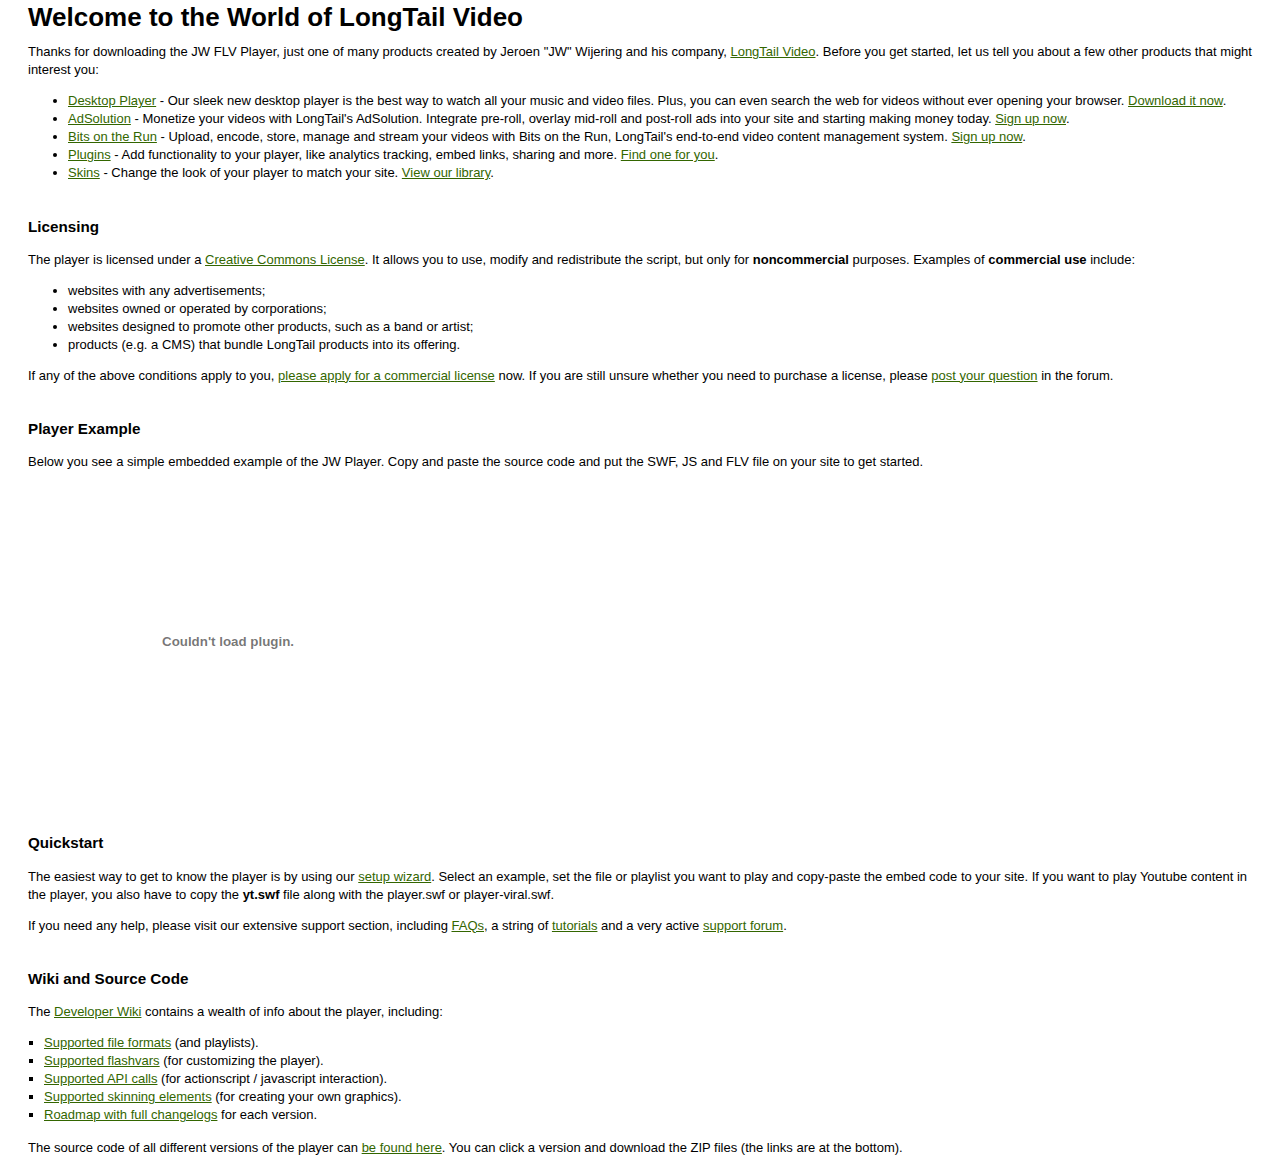
<file: www/admin/js/jwplayer/readme.html>
<!DOCTYPE HTML PUBLIC "-//W3C//DTD HTML 4.01 Transitional//EN">
<html xmlns="http://www.w3.org/1999/xhtml">
<head>

	<title>JW Player for Flash</title>

	<style type="text/css">
		body { background-color: #fff; padding: 0 20px; color:#000; font: 13px/18px Arial, sans-serif; }
		a { color: #360; }
		h3 { padding-top: 20px; }
		ol { margin:5px 0 15px 16px; padding:0; list-style-type:square; }
	</style>

</head>
<body>

	<h1>Welcome to the World of LongTail Video</h1>
	<p>Thanks for downloading the JW FLV Player, just one of many products created by Jeroen "JW" Wijering and his company, <a href="http://www.longtailvideo.com">LongTail Video</a>.  Before you get started, let us tell you about a few other products that might interest you:</p>

<ul>
<li><a href="http://www.longtailvideo.com/players/jw-desktop-player/">Desktop Player</a> - Our sleek new desktop player is the best way to watch all your music and video files.  Plus, you can even search the web for videos without ever opening your browser.  <a href="http://www.longtailvideo.com/players/jw-desktop-player/">Download it now</a>.</li>
<li><a href="http://www.longtailvideo.com/referral.aspx?page=pubreferral&ref=oryixfvlxlptwph">AdSolution</a> - Monetize your videos with LongTail's AdSolution.  Integrate pre-roll, overlay mid-roll and post-roll ads into your site and starting making money today.  <a href="http://www.longtailvideo.com/referral.aspx?page=pubreferral&ref=oryixfvlxlptwph">Sign up now</a>.</li>
<li><a href="http://www.bitsontherun.com/via/longtailvideo">Bits on the Run</a> - Upload, encode, store, manage and stream your videos with Bits on the Run, LongTail's end-to-end video content management system.  <a href="http://www.bitsontherun.com/via/longtailvideo">Sign up now</a>.</li>
<li><a href="http://www.longtailvideo.com/addons/plugins">Plugins</a> - Add functionality to your player, like analytics tracking, embed links, sharing and more.  <a href="http://www.longtailvideo.com/addons/plugins">Find one for you</a>.</li>
<li><a href="http://www.longtailvideo.com/addons/skins">Skins</a> - Change the look of your player to match your site.  <a href="http://www.longtailvideo.com/addons/skins">View our library</a>.</li>
</ul>


	<h3>Licensing</h3>
	<p>The player is licensed under a <a href="http://creativecommons.org/licenses/by-nc-sa/2.0/">Creative Commons License</a>. It allows you to use, modify and redistribute the script, but only for <b>noncommercial</b> purposes. Examples of <b>commercial use</b> include: 
	
	<ul>
	<li>websites with any advertisements; </li>
	<li>websites owned or operated by corporations; </li>
	<li>websites designed to promote other products, such as a band or artist;</li>
	<li>products (e.g. a CMS) that bundle LongTail products into its offering. </li>
	</ul>
	
	If any of the above conditions apply to you, <a href="http://www.longtailvideo.com/players/order" title="Order commercial licenses">please apply for a commercial license</a> now.  If you are still unsure whether you need to purchase a license, please <a href="http://www.longtailvideo.com/forum/">post your question</a> in the forum. </p>

	<h3>Player Example</h3>
	<p>Below you see a simple embedded example of the JW Player.  Copy and paste the source code and put the SWF, JS and FLV file on your site to get started.</p>

	<!-- START OF THE PLAYER EMBEDDING TO COPY-PASTE -->
	
	<object id="player" classid="clsid:D27CDB6E-AE6D-11cf-96B8-444553540000" name="player" width="400" height="315">
		<param name="movie" value="player.swf" />
		<param name="allowfullscreen" value="true" />
		<param name="allowscriptaccess" value="always" />
		<param name="flashvars" value="file=video.flv&image=preview.jpg" />
		<embed
			type="application/x-shockwave-flash"
			id="player2"
			name="player2"
			src="player.swf" 
			width="400" 
			height="315"
			allowscriptaccess="always" 
			allowfullscreen="true"
			flashvars="file=video.flv&image=preview.jpg" 
		/>
	</object>
	
	<!-- END OF THE PLAYER EMBEDDING -->


	<h3>Quickstart</h3>
	<p>The easiest way to get to know the player is by using our <a href="http://www.longtailvideo.com/support/jw-player-setup-wizard">setup wizard</a>. Select an example, set the file or playlist you want to play and copy-paste the embed code to your site. If you want to play Youtube content in the player, you also have to copy the <b>yt.swf</b> file along with the player.swf or player-viral.swf.</p>

	<p>If you need any help, please visit our extensive support section, including <a href="http://www.longtailvideo.com/support/faq">FAQs</a>, a string of <a href="http://www.longtailvideo.com/support/tutorials">tutorials</a> and a very active <a href="http://www.longtailvideo.com/support/forum">support forum</a>.</p>

	<h3>Wiki and Source Code</h3>
	<p>The <a href="http://developer.longtailvideo.com">Developer Wiki</a> contains a wealth of info about the player, including:</p>
	<ol>
		<li><a href="http://developer.longtailvideo.com/trac/wiki/FlashFormats">Supported file formats</a> (and playlists).</li>
		<li><a href="http://developer.longtailvideo.com/trac/wiki/FlashVars">Supported flashvars</a> (for customizing the player).</li>
		<li><a href="http://developer.longtailvideo.com/trac/wiki/FlashAPI">Supported API calls</a> (for actionscript / javascript interaction).</li>
		<li><a href="http://developer.longtailvideo.com/trac/wiki/FlashSkinning">Supported skinning elements</a> (for creating your own graphics).</li>
		<li><a href="http://developer.longtailvideo.com/trac/roadmap/">Roadmap with full changelogs</a> for each version.</li>
	</ol>
	<p>The source code of all different versions of the player can <a href="http://developer.longtailvideo.com/trac/browser/tags">be found here</a>. You can click a version and download the ZIP files (the links are at the bottom).</p>

</body>
</html>
</file>
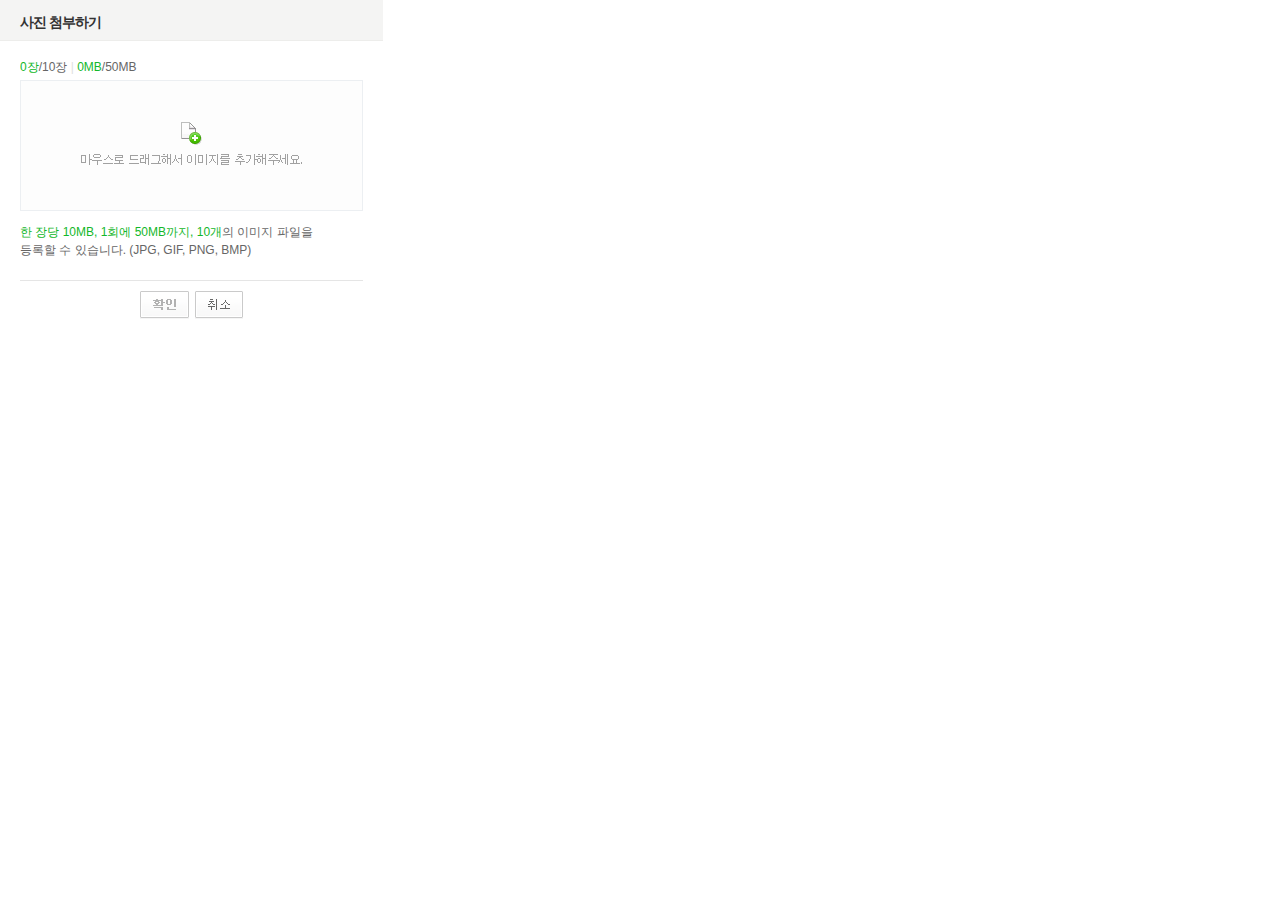
<file: www/bbs/smarteditor/photo_uploader/popup/photo_uploader.html>
<!DOCTYPE HTML PUBLIC "-//W3C//DTD HTML 4.01 Transitional//EN" "http://www.w3.org/TR/html4/loose.dtd">
<html lang="ko">
<head>
<meta http-equiv="Content-Type" content="text/html; charset=utf-8">
<meta http-equiv="Content-Script-Type" content="text/javascript">
<meta http-equiv="Content-Style-Type" content="text/css">
<title>사진 첨부하기 :: SmartEditor2</title>
<style type="text/css">
/* NHN Web Standard 1Team JJS 120106 */ 
/* Common */
body,p,h1,h2,h3,h4,h5,h6,ul,ol,li,dl,dt,dd,table,th,td,form,fieldset,legend,input,textarea,button,select{margin:0;padding:0}
body,input,textarea,select,button,table{font-family:'돋움',Dotum,Helvetica,sans-serif;font-size:12px}
img,fieldset{border:0}
ul,ol{list-style:none}
em,address{font-style:normal}
a{text-decoration:none}
a:hover,a:active,a:focus{text-decoration:underline}

/* Contents */
.blind{visibility:hidden;position:absolute;line-height:0}
#pop_wrap{width:383px}
#pop_header{height:26px;padding:14px 0 0 20px;border-bottom:1px solid #ededeb;background:#f4f4f3}
.pop_container{padding:11px 20px 0}
#pop_footer{margin:21px 20px 0;padding:10px 0 16px;border-top:1px solid #e5e5e5;text-align:center}
h1{color:#333;font-size:14px;letter-spacing:-1px}
.btn_area{word-spacing:2px}
.pop_container .drag_area{overflow:hidden;overflow-y:auto;position:relative;width:341px;height:129px;margin-top:4px;border:1px solid #eceff2}
.pop_container .drag_area .bg{display:block;position:absolute;top:0;left:0;width:341px;height:129px;background:#fdfdfd url(../../img/photoQuickPopup/bg_drag_image.png) 0 0 no-repeat}
.pop_container .nobg{background:none}
.pop_container .bar{color:#e0e0e0}
.pop_container .lst_type li{overflow:hidden;position:relative;padding:7px 0 6px 8px;border-bottom:1px solid #f4f4f4;vertical-align:top}
.pop_container :root .lst_type li{padding:6px 0 5px 8px}
.pop_container .lst_type li span{float:left;color:#222}
.pop_container .lst_type li em{float:right;margin-top:1px;padding-right:22px;color:#a1a1a1;font-size:11px}
.pop_container .lst_type li a{position:absolute;top:6px;right:5px}
.pop_container .dsc{margin-top:6px;color:#666;line-height:18px}
.pop_container .dsc_v1{margin-top:12px}
.pop_container .dsc em{color:#13b72a}
.pop_container2{padding:46px 60px 20px}
.pop_container2 .dsc{margin-top:6px;color:#666;line-height:18px}
.pop_container2 .dsc strong{color:#13b72a}
.upload{margin:0 4px 0 0;_margin:0;padding:6px 0 4px 6px;border:solid 1px #d5d5d5;color:#a1a1a1;font-size:12px;border-right-color:#efefef;border-bottom-color:#efefef;length:300px;}
:root  .upload{padding:6px 0 2px 6px;}
</style>
</head>
<body>
<div id="pop_wrap">
	<!-- header -->
    <div id="pop_header">
        <h1>사진 첨부하기</h1>
    </div>
    <!-- //header -->
    <!-- container -->
	
    <!-- [D] HTML5인 경우 pop_container 클래스와 하위 HTML 적용
	    	 그밖의 경우 pop_container2 클래스와 하위 HTML 적용      -->
	<div id="pop_container2" class="pop_container2">
    	<!-- content -->
		<form id="editor_upimage" name="editor_upimage" action="FileUploader.php" method="post" enctype="multipart/form-data" onSubmit="return false;">
        <div id="pop_content2">
			<input type="file" class="upload" id="uploadInputBox" name="Filedata">
            <p class="dsc" id="info"><strong>10MB</strong>이하의 이미지 파일만 등록할 수 있습니다.<br>(JPG, GIF, PNG, BMP)</p>
        </div>
		</form>
        <!-- //content -->
    </div>
    <div id="pop_container" class="pop_container" style="display:none;">
    	<!-- content -->
        <div id="pop_content">
	        <p class="dsc"><em id="imageCountTxt">0장</em>/10장 <span class="bar">|</span> <em id="totalSizeTxt">0MB</em>/50MB</p>
        	<!-- [D] 첨부 이미지 여부에 따른 Class 변화 
            	 첨부 이미지가 있는 경우 : em에 "bg" 클래스 적용 //첨부 이미지가 없는 경우 : em에 "nobg" 클래스 적용   -->
				 
            <div class="drag_area" id="drag_area">
				<ul class="lst_type" >
				</ul>
            	<em class="blind">마우스로 드래그해서 이미지를 추가해주세요.</em><span id="guide_text" class="bg"></span>
            </div>
			<div style="display:none;" id="divImageList"></div>
            <p class="dsc dsc_v1"><em>한 장당 10MB, 1회에 50MB까지, 10개</em>의 이미지 파일을<br>등록할 수 있습니다. (JPG, GIF, PNG, BMP)</p>
        </div>
        <!-- //content -->
    </div>

    <!-- //container -->
    <!-- footer -->
    <div id="pop_footer">
	    <div class="btn_area">
            <a href="#"><img src="../../img/photoQuickPopup/btn_confirm.png" width="49" height="28" alt="확인" id="btn_confirm"></a>
            <a href="#"><img src="../../img/photoQuickPopup/btn_cancel.png" width="48" height="28" alt="취소" id="btn_cancel"></a>
        </div>
    </div>
    <!-- //footer -->
</div>
<script type="text/javascript" src="jindo.min.js" charset="utf-8"></script>
<script type="text/javascript" src="jindo.fileuploader.js" charset="utf-8"></script>
<script type="text/javascript" src="attach_photo.js" charset="utf-8"></script>

</body>
</html>
</file>
<file: www/bbs/smarteditor/css/smart_editor2.css>
@charset "UTF-8";
/* NHN Web Standardization Team (http://html.nhndesign.com/) HHJ 090226 */
/* COMMON */
body, #smart_editor2, #smart_editor2 p, #smart_editor2 h1, #smart_editor2 h2, #smart_editor2 h3, #smart_editor2 h4, #smart_editor2 h5, #smart_editor2 h6, #smart_editor2 ul, #smart_editor2 ol, #smart_editor2 li, #smart_editor2 dl, #smart_editor2 dt, #smart_editor2 dd, #smart_editor2 table, #smart_editor2 th, #smart_editor2 td, #smart_editor2 form, #smart_editor2 fieldset, #smart_editor2 legend, #smart_editor2 input, #smart_editor2 textarea, #smart_editor2 button, #smart_editor2 select { margin: 0; padding: 0; }

body, #smart_editor2, #smart_editor2 h1, #smart_editor2 h2, #smart_editor2 h3, #smart_editor2 h4, #smart_editor2 h5, #smart_editor2 h6, #smart_editor2 input, #smart_editor2 textarea, #smart_editor2 select, #smart_editor2 table, #smart_editor2 button { font-family: '돋움',Dotum,Helvetica,sans-serif; font-size: 12px; color: #666; }
#smart_editor2 {
	margin-right: 1px !important;
	min-width: 100px !important
}
#smart_editor2 span, #smart_editor2 em { font-size: 12px; }

#smart_editor2 em, #smart_editor2 address { font-style: normal; }

#smart_editor2 img, #smart_editor2 fieldset { border: 0; }

#smart_editor2 hr { display: none; }

#smart_editor2 ol, #smart_editor2 ul { list-style: none; }

#smart_editor2 button { border: 0; background: none; font-size: 11px; vertical-align: top; cursor: pointer; }

#smart_editor2 button span, #smart_editor2 button em { visibility: hidden; overflow: hidden; position: absolute; top: 0; font-size: 0; line-height: 0; }

#smart_editor2 legend, #smart_editor2 .blind { visibility: hidden; overflow: hidden; position: absolute; width: 0; height: 0; font-size: 0; line-height: 0; }

#smart_editor2 .input_ty1 { height: 14px; margin: 0; padding: 4px 2px 0 4px; border: 1px solid #c7c7c7; font-size: 11px; color: #666; }

#smart_editor2 a:link, #smart_editor2 a:visited, #smart_editor2 a:active, #smart_editor2 a:focus { color: #666; text-decoration: none; }

#smart_editor2 a:hover { color: #666; text-decoration: underline; }

/* LAYOUT */
#smart_editor2 .se2_header { margin: 10px 0 29px 0; }

#smart_editor2 .se2_bi { float: left; width: 93px; height: 20px; margin: 0; padding: 0; background: url("../img/ko_KR/btn_set.png?130306") -343px -358px no-repeat; font-size: 0; line-height: 0; text-indent: -10000px; vertical-align: middle; }

#smart_editor2 .se2_allhelp { display: inline-block; width: 18px; height: 18px; padding: 0; background: url("../img/ko_KR/btn_set.png?130306") -437px -358px no-repeat; font-size: 0; line-height: 0; text-indent: -10000px; vertical-align: middle; }

#smart_editor2 #smart_editor2_content { border: 1px solid #b5b5b5; }

#smart_editor2 .se2_tool { overflow: visible; position: relative; z-index: 25; }

/* EDITINGAREA */
#smart_editor2 .se2_input_area { position: relative; z-index: 22; height: 400px; margin: 0; padding: 0; *zoom: 1; }

#smart_editor2 .se2_input_wysiwyg, #smart_editor2 .se2_input_syntax { display: block; overflow: auto; width: 100%; height: 100%; margin: 0; *margin: -1px 0 0 0; border: 0; }

/* EDITINGMODE */
#smart_editor2 .se2_conversion_mode { position: relative; height: 15px; padding-top: 1px; border-top: 1px solid #b5b5b5; background: url("../img/icon_set.gif") 0 -896px repeat-x; }

#smart_editor2 .se2_inputarea_controller { display: block; clear: both; position: relative; width: 100%; height: 15px; text-align: center; cursor: n-resize; }

#smart_editor2 .se2_inputarea_controller span, #smart_editor2 .controller_on span { background: url("../img/ico_extend.png") no-repeat; }

#smart_editor2 .se2_inputarea_controller span { position: static; display: inline-block; visibility: visible; overflow: hidden; height: 15px; padding-left: 11px; background-position: 0 2px; color: #888; font-size: 11px; letter-spacing: -1px; line-height: 16px; white-space: nowrap; }

* + html #smart_editor2 .se2_inputarea_controller span { line-height: 14px; }

#smart_editor2 .controller_on span { background-position: 0 -21px; color: #249c04; }

#smart_editor2 .ly_controller { display: block; position: absolute; bottom: 2px; left: 50%; width: 287px; margin-left: -148px; padding: 8px 0 7px 9px; border: 1px solid #827f7c; background: #fffdef; }

#smart_editor2 .ly_controller p { color: #666; font-size: 11px; letter-spacing: -1px; line-height: 11px; }

#smart_editor2 .ly_controller .bt_clse, #smart_editor2 .ly_controller .ic_arr { position: absolute; background: url("../img/ico_extend.png") no-repeat; }

#smart_editor2 .ly_controller .bt_clse { top: 5px; right: 4px; width: 14px; height: 15px; background-position: 1px -43px; }

#smart_editor2 .ly_controller .ic_arr { top: 25px; left: 50%; width: 10px; height: 6px; margin-left: -5px; background-position: 0 -65px; }

#smart_editor2 .se2_converter { float: left; position: absolute; top: -1px; right: 3px; z-index: 20; }

#smart_editor2 .se2_converter li { float: left; }

#smart_editor2 .se2_converter .se2_to_editor { width: 59px; height: 15px; background: url("../img/ko_KR/btn_set.png?130306") 0 -85px no-repeat; vertical-align: top; }

#smart_editor2 .se2_converter .se2_to_html { width: 59px; height: 15px; background: url("../img/ko_KR/btn_set.png?130306") -59px -70px no-repeat; vertical-align: top; }

#smart_editor2 .se2_converter .se2_to_text { width: 60px; height: 15px; background: url("../img/ko_KR/btn_set.png?130306") -417px -466px no-repeat; vertical-align: top; }

#smart_editor2 .se2_converter .active .se2_to_editor { width: 59px; height: 15px; background: url("../img/ko_KR/btn_set.png?130306") 0 -70px no-repeat; vertical-align: top; }

#smart_editor2 .se2_converter .active .se2_to_html { width: 59px; height: 15px; background: url("../img/ko_KR/btn_set.png?130306") -59px -85px no-repeat; vertical-align: top; }

#smart_editor2 .se2_converter .active .se2_to_text { width: 60px; height: 15px; background: url("../img/ko_KR/btn_set.png?130306") -417px -481px no-repeat; vertical-align: top; }

/* EDITINGAREA_HTMLSRC */
#smart_editor2 .off .ico_btn, #smart_editor2 .off .se2_more, #smart_editor2 .off .se2_more2, #smart_editor2 .off .se2_font_family, #smart_editor2 .off .se2_font_size, #smart_editor2 .off .se2_bold, #smart_editor2 .off .se2_underline, #smart_editor2 .off .se2_italic, #smart_editor2 .off .se2_tdel, #smart_editor2 .off .se2_fcolor, #smart_editor2 .off .se2_fcolor_more, #smart_editor2 .off .se2_bgcolor, #smart_editor2 .off .se2_bgcolor_more, #smart_editor2 .off .se2_left, #smart_editor2 .off .se2_center, #smart_editor2 .off .se2_right, #smart_editor2 .off .se2_justify, #smart_editor2 .off .se2_ol, #smart_editor2 .off .se2_ul, #smart_editor2 .off .se2_indent, #smart_editor2 .off .se2_outdent, #smart_editor2 .off .se2_lineheight, #smart_editor2 .off .se2_del_style, #smart_editor2 .off .se2_blockquote, #smart_editor2 .off .se2_summary, #smart_editor2 .off .se2_footnote, #smart_editor2 .off .se2_url, #smart_editor2 .off .se2_emoticon, #smart_editor2 .off .se2_character, #smart_editor2 .off .se2_table, #smart_editor2 .off .se2_find, #smart_editor2 .off .se2_spelling, #smart_editor2 .off .se2_sup, #smart_editor2 .off .se2_sub, #smart_editor2 .off .se2_text_tool_more, #smart_editor2 .off .se2_new, #smart_editor2 .off .selected_color { -ms-filter: alpha(opacity=50); opacity: .5; cursor: default; filter: alpha(opacity=50); }

/* LAYER */
#smart_editor2 .se2_text_tool .se2_layer { display: none; float: left; position: absolute; top: 20px; left: 0; z-index: 50; margin: 0; padding: 0; border: 1px solid #bcbbbb; background: #fafafa; }

#smart_editor2 .se2_text_tool li.active { z-index: 50; }

#smart_editor2 .se2_text_tool .active .se2_layer { display: block; }

#smart_editor2 .se2_text_tool .active li .se2_layer { display: none; }

#smart_editor2 .se2_text_tool .active .active .se2_layer { display: block; }

#smart_editor2 .se2_text_tool .se2_layer .se2_in_layer { float: left; margin: 0; padding: 0; border: 1px solid #fff; background: #fafafa; }

/* TEXT_TOOLBAR */
#smart_editor2 .se2_text_tool {
	position: relative;
	clear: both;
	z-index: 30;
	padding: 4px 15px 4px 3px;
	background: #f4f4f4 url("../img/bg_text_tool.gif") 0 0 repeat-x;
	border-bottom: 1px solid #b5b5b5;
	*zoom: 1
}
#smart_editor2 .se2_text_tool:after { content: ""; display: block; clear: both; }

#smart_editor2 .se2_text_tool ul { float: left; display: inline; margin-right: 3px; padding-left: 1px; white-space: nowrap; }

#smart_editor2 .se2_text_tool li { _display: inline; float: left; position: relative; z-index: 30; }

#smart_editor2 .se2_text_tool button, #smart_editor2 .se2_multy .se2_icon { width: 21px; height: 21px; background: url("../img/ko_KR/text_tool_set.png") no-repeat; vertical-align: top; }

#smart_editor2 .se2_text_tool .se2_font_type { position: relative; }

#smart_editor2 .se2_text_tool .se2_font_type li { margin-left: 3px; }

#smart_editor2 .se2_text_tool .se2_font_type button { text-align: left; }

#smart_editor2 .se2_text_tool .se2_font_type button.se2_font_family span, #smart_editor2 .se2_text_tool .se2_font_type button.se2_font_size span { display: inline-block; visibility: visible; position: static; width: 52px; height: 20px; padding: 0 0 0 6px; font-size: 12px; line-height: 20px; *line-height: 22px; color: #333; *zoom: 1; }

#smart_editor2 .se2_text_tool .se2_multy { position: absolute; top: 0; right: 0; padding-left: 0; margin-right: 0; white-space: nowrap; border-left: 1px solid #e0dedf; }

#smart_editor2 .se2_text_tool .se2_multy .se2_mn { float: left; white-space: nowrap; }

#smart_editor2 .se2_text_tool .se2_multy button { background-image: none; width: 47px; }

#smart_editor2 .se2_text_tool .se2_multy .se2_icon { display: inline-block; visibility: visible; overflow: visible; position: static; width: 16px; height: 29px; margin: -1px 2px 0 -1px; background-position: 0 -132px; line-height: 30px; vertical-align: top; }

#smart_editor2 .se2_text_tool .se2_multy button, #smart_editor2 .se2_text_tool .se2_multy button span { height: 29px; line-height: 29px; }

#smart_editor2 .se2_text_tool .se2_map .se2_icon { background-position: -29px -132px; }

#smart_editor2 .se2_text_tool button span.se2_mntxt { display: inline-block; visibility: visible; overflow: visible; _overflow-y: hidden; position: relative; *margin-right: -1px; width: auto; height: 29px; font-weight: normal; font-size: 11px; line-height: 30px; *line-height: 29px; _line-height: 30px; color: #444; letter-spacing: -1px; vertical-align: top; }

#smart_editor2 .se2_text_tool .se2_multy .se2_photo { margin-right: 1px; }

#smart_editor2 .se2_text_tool .se2_multy .hover .ico_btn { background: #e8e8e8; }

#smart_editor2 .se2_text_tool .se2_multy .se2_mn.hover { background: #e0dedf; }

/* TEXT_TOOLBAR : ROUNDING */
#smart_editor2 ul li.first_child button span.tool_bg, #smart_editor2 ul li.last_child button span.tool_bg, #smart_editor2 ul li.single_child button span.tool_bg { visibility: visible; height: 21px; }

#smart_editor2 ul li.first_child button span.tool_bg { left: -1px; width: 3px; background: url("../img/bg_button_left.gif?20121228") no-repeat; }

#smart_editor2 ul li.last_child button span.tool_bg { right: 0px; _right: -1px; width: 2px; background: url("../img/bg_button_right.gif") no-repeat; }

#smart_editor2 ul li.single_child { padding-right: 1px; }

#smart_editor2 ul li.single_child button span.tool_bg { left: 0; background: url("../img/bg_button.gif?20121228") no-repeat; width: 22px; }

#smart_editor2 div.se2_text_tool ul li.hover button span.tool_bg { background-position: 0 -21px; }

#smart_editor2 div.se2_text_tool ul li.active button span.tool_bg, #smart_editor2 div.se2_text_tool ul li.active li.active button span.tool_bg { background-position: 0 -42px; }

#smart_editor2 div.se2_text_tool ul li.active li button span.tool_bg { background-position: 0 0; }

/* TEXT_TOOLBAR : SUB_MENU */
#smart_editor2 .se2_sub_text_tool { display: none; position: absolute; top: 20px; left: 0; z-index: 40; width: auto; height: 29px; padding: 0 4px 0 0; border: 1px solid #b5b5b5; border-top: 1px solid #9a9a9a; background: #f4f4f4; }

#smart_editor2 .active .se2_sub_text_tool { display: block; }

#smart_editor2 .se2_sub_text_tool ul { float: left; height: 25px; margin: 0; padding: 4px 0 0 4px; }

/* TEXT_TOOLBAR : SUB_MENU_SIZE */
#smart_editor2 .se2_sub_step1 { width: 88px; }

#smart_editor2 .se2_sub_step2 { width: 199px; }

#smart_editor2 .se2_sub_step2_1 { width: 178px; }

/* TEXT_TOOLBAR : BUTTON */
#smart_editor2 .se2_text_tool .se2_font_family { width: 70px; height: 21px; background-position: 0 -10px; }

#smart_editor2 .se2_text_tool .hover .se2_font_family { background-position: 0 -72px; }

#smart_editor2 .se2_text_tool .active .se2_font_family { background-position: 0 -103px; }

#smart_editor2 .se2_text_tool .se2_font_size { width: 45px; height: 21px; background-position: -70px -10px; }

#smart_editor2 .se2_text_tool .hover .se2_font_size { background-position: -70px -72px; }

#smart_editor2 .se2_text_tool .active .se2_font_size { background-position: -70px -103px; }

#smart_editor2 .se2_text_tool .se2_bold { background-position: -115px -10px; }

#smart_editor2 .se2_text_tool .hover .se2_bold { background-position: -115px -72px; }

#smart_editor2 .se2_text_tool .active .se2_bold { background-position: -115px -103px; }

#smart_editor2 .se2_text_tool .se2_underline { background-position: -136px -10px; }

#smart_editor2 .se2_text_tool .hover .se2_underline { background-position: -136px -72px; }

#smart_editor2 .se2_text_tool .active .se2_underline { background-position: -136px -103px; }

#smart_editor2 .se2_text_tool .se2_italic { background-position: -157px -10px; }

#smart_editor2 .se2_text_tool .hover .se2_italic { background-position: -157px -72px; }

#smart_editor2 .se2_text_tool .active .se2_italic { background-position: -157px -103px; }

#smart_editor2 .se2_text_tool .se2_tdel { background-position: -178px -10px; }

#smart_editor2 .se2_text_tool .hover .se2_tdel { background-position: -178px -72px; }

#smart_editor2 .se2_text_tool .active .se2_tdel { background-position: -178px -103px; }

#smart_editor2 .se2_text_tool .se2_fcolor { position: relative; background-position: -199px -10px; }

#smart_editor2 .se2_text_tool .hover .se2_fcolor { background-position: -199px -72px; }

#smart_editor2 .se2_text_tool .active .se2_fcolor { background-position: -199px -103px; }

#smart_editor2 .se2_text_tool .se2_fcolor_more { background-position: -220px -10px; width: 10px; }

#smart_editor2 .se2_text_tool .hover .se2_fcolor_more { background-position: -220px -72px; }

#smart_editor2 .se2_text_tool .active .se2_fcolor_more { background-position: -220px -103px; }

#smart_editor2 .se2_text_tool .selected_color { position: absolute; top: 14px; left: 5px; width: 11px; height: 3px; font-size: 0; }

#smart_editor2 .se2_text_tool .se2_ol, #smart_editor2 .se2_text_tool .active .se2_sub_text_tool .se2_ol { background-position: -345px -10px; }

#smart_editor2 .se2_text_tool .se2_ul, #smart_editor2 .se2_text_tool .active .se2_sub_text_tool .se2_ul { background-position: -366px -10px; }

#smart_editor2 .se2_text_tool .hover .se2_ol, #smart_editor2 .se2_text_tool .active .se2_sub_text_tool .hover .se2_ol { background-position: -345px -72px; }

#smart_editor2 .se2_text_tool .hover .se2_ul, #smart_editor2 .se2_text_tool .active .se2_sub_text_tool .hover .se2_ul { background-position: -366px -72px; }

#smart_editor2 .se2_text_tool .active .se2_ol, #smart_editor2 .se2_text_tool .active .active .se2_ol { background-position: -345px -103px; }

#smart_editor2 .se2_text_tool .active .se2_ul, #smart_editor2 .se2_text_tool .active .active .se2_ul { background-position: -366px -103px; }

#smart_editor2 .se2_text_tool .se2_indent, #smart_editor2 .se2_text_tool .active .se2_sub_text_tool .se2_indent { background-position: -408px -10px; }

#smart_editor2 .se2_text_tool .se2_outdent, #smart_editor2 .se2_text_tool .active .se2_sub_text_tool .se2_outdent { background-position: -387px -10px; }

#smart_editor2 .se2_text_tool .hover .se2_indent, #smart_editor2 .se2_text_tool .active .se2_sub_text_tool .hover .se2_indent { background-position: -408px -72px; }

#smart_editor2 .se2_text_tool .hover .se2_outdent, #smart_editor2 .se2_text_tool .active .se2_sub_text_tool .hover .se2_outdent { background-position: -387px -72px; }

#smart_editor2 .se2_text_tool .active .se2_indent, #smart_editor2 .se2_text_tool .active .active .se2_indent { background-position: -408px -103px; }

#smart_editor2 .se2_text_tool .active .se2_outdent, #smart_editor2 .se2_text_tool .active .active .se2_outdent { background-position: -387px -103px; }

#smart_editor2 .se2_text_tool .se2_lineheight { background-position: -429px -10px; }

#smart_editor2 .se2_text_tool .hover .se2_lineheight { background-position: -429px -72px; }

#smart_editor2 .se2_text_tool .active .se2_lineheight { background-position: -429px -103px; }

#smart_editor2 .se2_text_tool .se2_url { background-position: -513px -10px; }

#smart_editor2 .se2_text_tool .hover .se2_url { background-position: -513px -72px; }

#smart_editor2 .se2_text_tool .active .se2_url { background-position: -513px -103px; }

#smart_editor2 .se2_text_tool .se2_bgcolor { position: relative; background-position: -230px -10px; }

#smart_editor2 .se2_text_tool .hover .se2_bgcolor { background-position: -230px -72px; }

#smart_editor2 .se2_text_tool .active .se2_bgcolor { background-position: -230px -103px; }

#smart_editor2 .se2_text_tool .se2_bgcolor_more { background-position: -251px -10px; width: 10px; }

#smart_editor2 .se2_text_tool .hover .se2_bgcolor_more { background-position: -251px -72px; }

#smart_editor2 .se2_text_tool .active .se2_bgcolor_more { background-position: -251px -103px; }

#smart_editor2 .se2_text_tool .se2_left { background-position: -261px -10px; }

#smart_editor2 .se2_text_tool .hover .se2_left { background-position: -261px -72px; }

#smart_editor2 .se2_text_tool .active .se2_left { background-position: -261px -103px; }

#smart_editor2 .se2_text_tool .se2_center { background-position: -282px -10px; }

#smart_editor2 .se2_text_tool .hover .se2_center { background-position: -282px -72px; }

#smart_editor2 .se2_text_tool .active .se2_center { background-position: -282px -103px; }

#smart_editor2 .se2_text_tool .se2_right { background-position: -303px -10px; }

#smart_editor2 .se2_text_tool .hover .se2_right { background-position: -303px -72px; }

#smart_editor2 .se2_text_tool .active .se2_right { background-position: -303px -103px; }

#smart_editor2 .se2_text_tool .se2_justify { background-position: -324px -10px; }

#smart_editor2 .se2_text_tool .hover .se2_justify { background-position: -324px -72px; }

#smart_editor2 .se2_text_tool .active .se2_justify { background-position: -324px -103px; }

#smart_editor2 .se2_text_tool .se2_blockquote { background-position: -471px -10px; }

#smart_editor2 .se2_text_tool .hover .se2_blockquote { background-position: -471px -72px; }

#smart_editor2 .se2_text_tool .active .se2_blockquote { background-position: -471px -103px; }

#smart_editor2 .se2_text_tool .se2_character { background-position: -555px -10px; }

#smart_editor2 .se2_text_tool .hover .se2_character { background-position: -555px -72px; }

#smart_editor2 .se2_text_tool .active .se2_character { background-position: -555px -103px; }

#smart_editor2 .se2_text_tool .se2_table { background-position: -576px -10px; }

#smart_editor2 .se2_text_tool .hover .se2_table { background-position: -576px -72px; }

#smart_editor2 .se2_text_tool .active .se2_table { background-position: -576px -103px; }

#smart_editor2 .se2_text_tool .se2_find { background-position: -597px -10px; }

#smart_editor2 .se2_text_tool .hover .se2_find { background-position: -597px -72px; }

#smart_editor2 .se2_text_tool .active .se2_find { background-position: -597px -103px; }

#smart_editor2 .se2_text_tool .se2_sup { background-position: -660px -10px; }

#smart_editor2 .se2_text_tool .hover .se2_sup { background-position: -660px -72px; }

#smart_editor2 .se2_text_tool .active .se2_sup { background-position: -660px -103px; }

#smart_editor2 .se2_text_tool .se2_sub { background-position: -681px -10px; }

#smart_editor2 .se2_text_tool .hover .se2_sub { background-position: -681px -72px; }

#smart_editor2 .se2_text_tool .active .se2_sub { background-position: -681px -103px; }

#smart_editor2 .se2_text_tool .se2_text_tool_more { background-position: 0 -41px; width: 13px; }

#smart_editor2 .se2_text_tool .se2_text_tool_more span.tool_bg { background: none; }

#smart_editor2 .se2_text_tool .hover .se2_text_tool_more { background-position: -13px -41px; }

#smart_editor2 .se2_text_tool .active .se2_text_tool_more { background-position: -26px -41px; }
</file>
